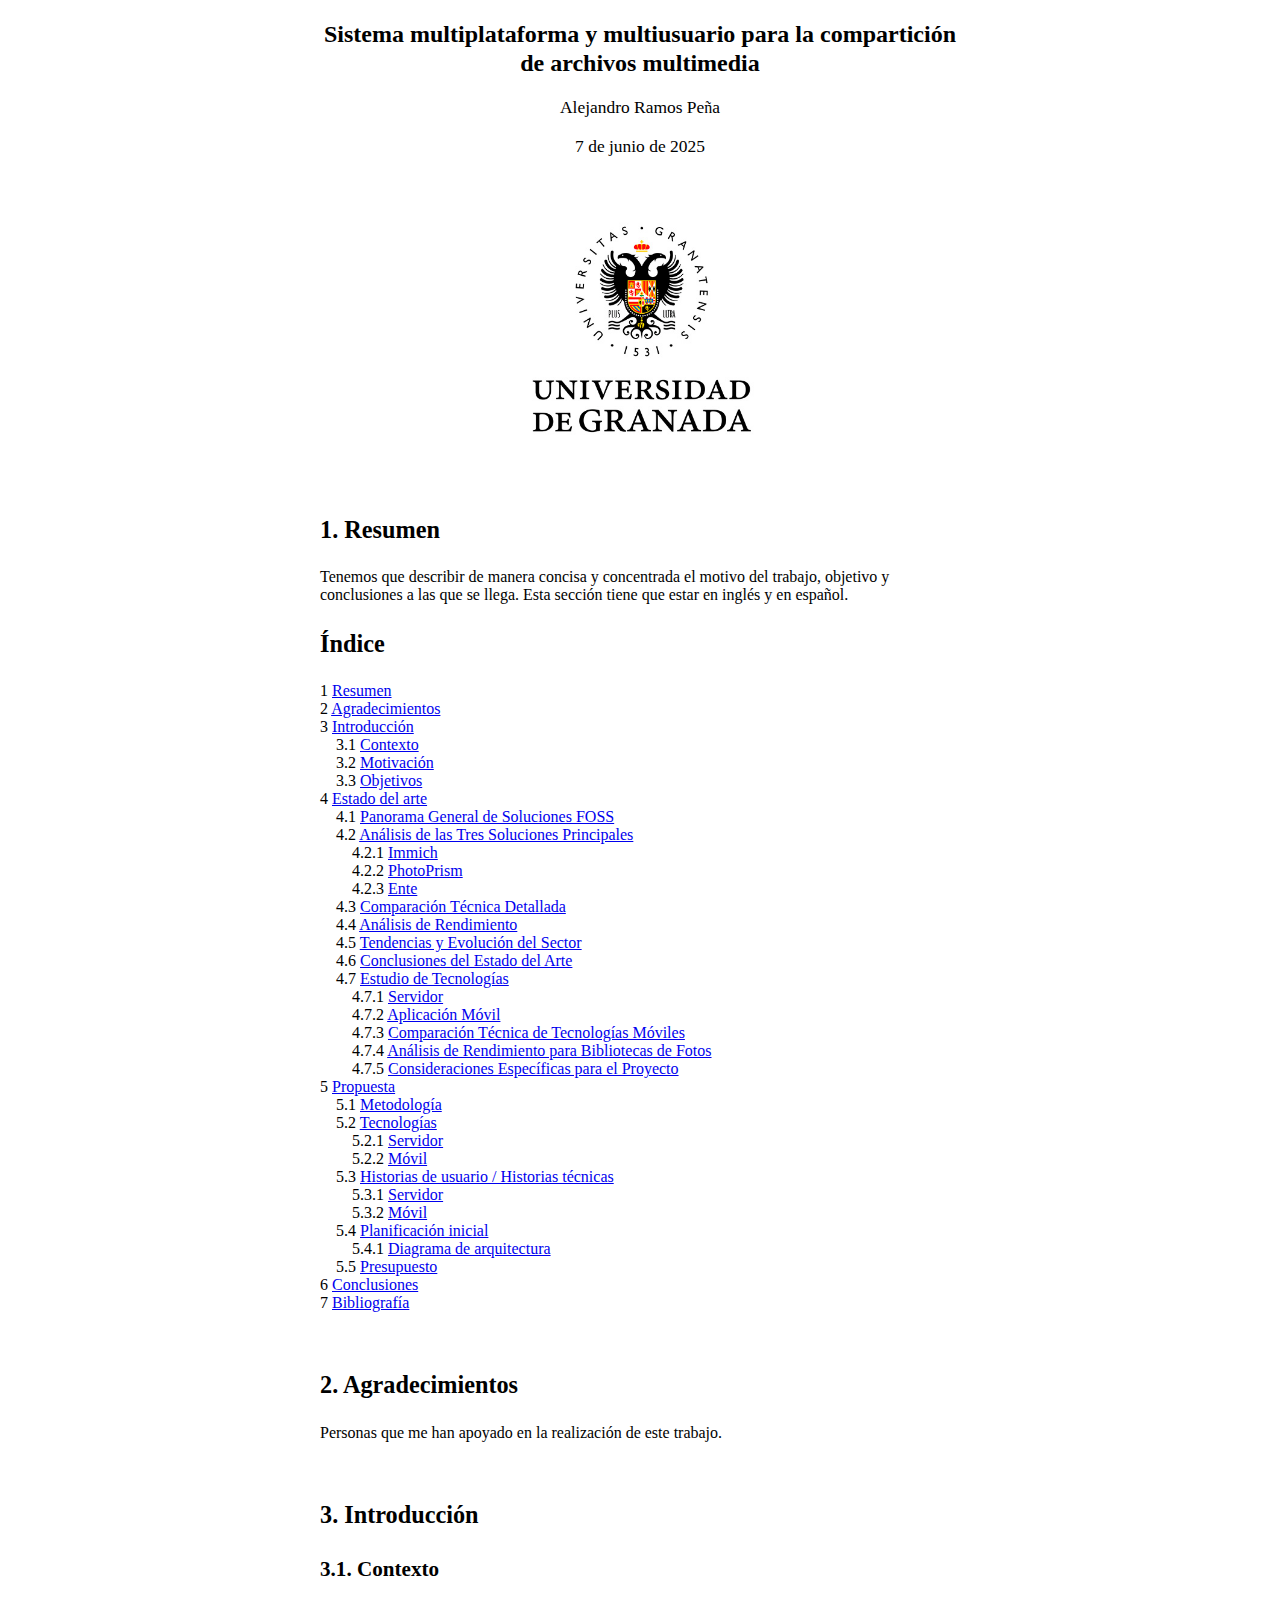
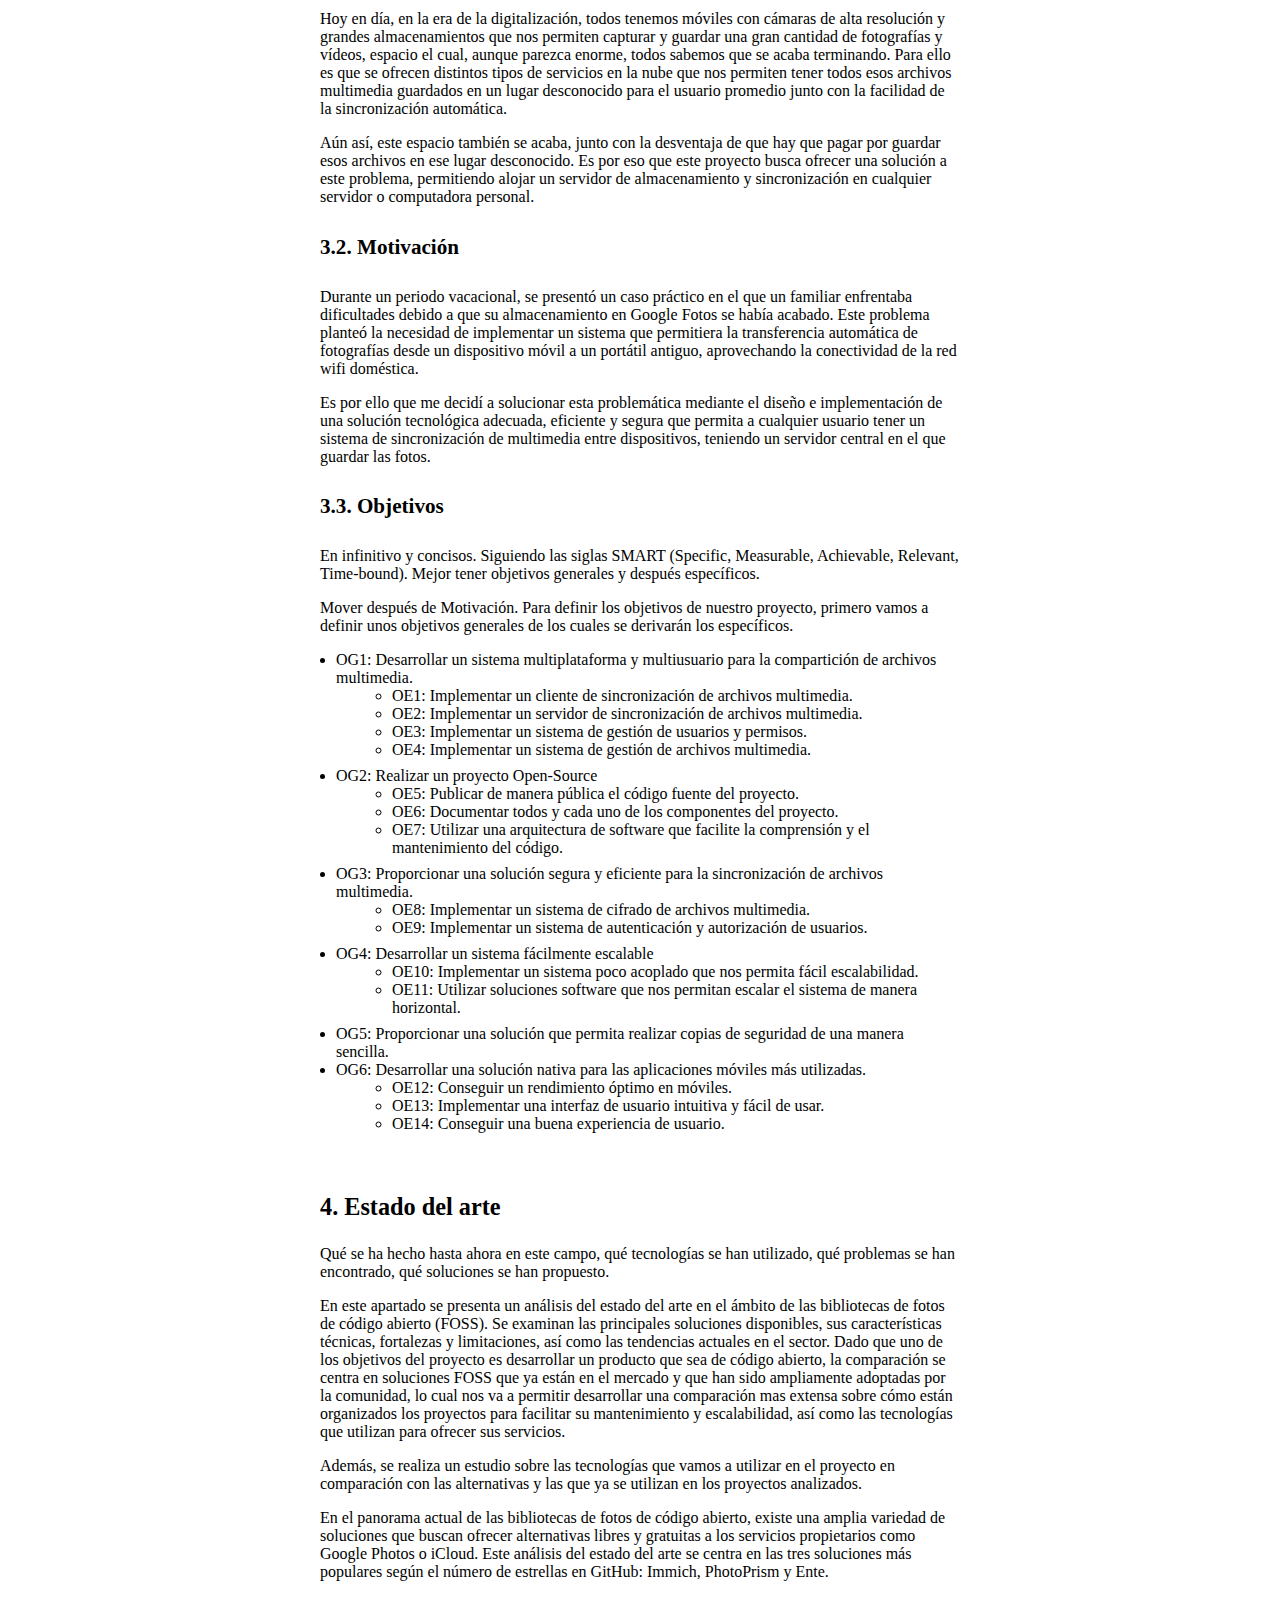
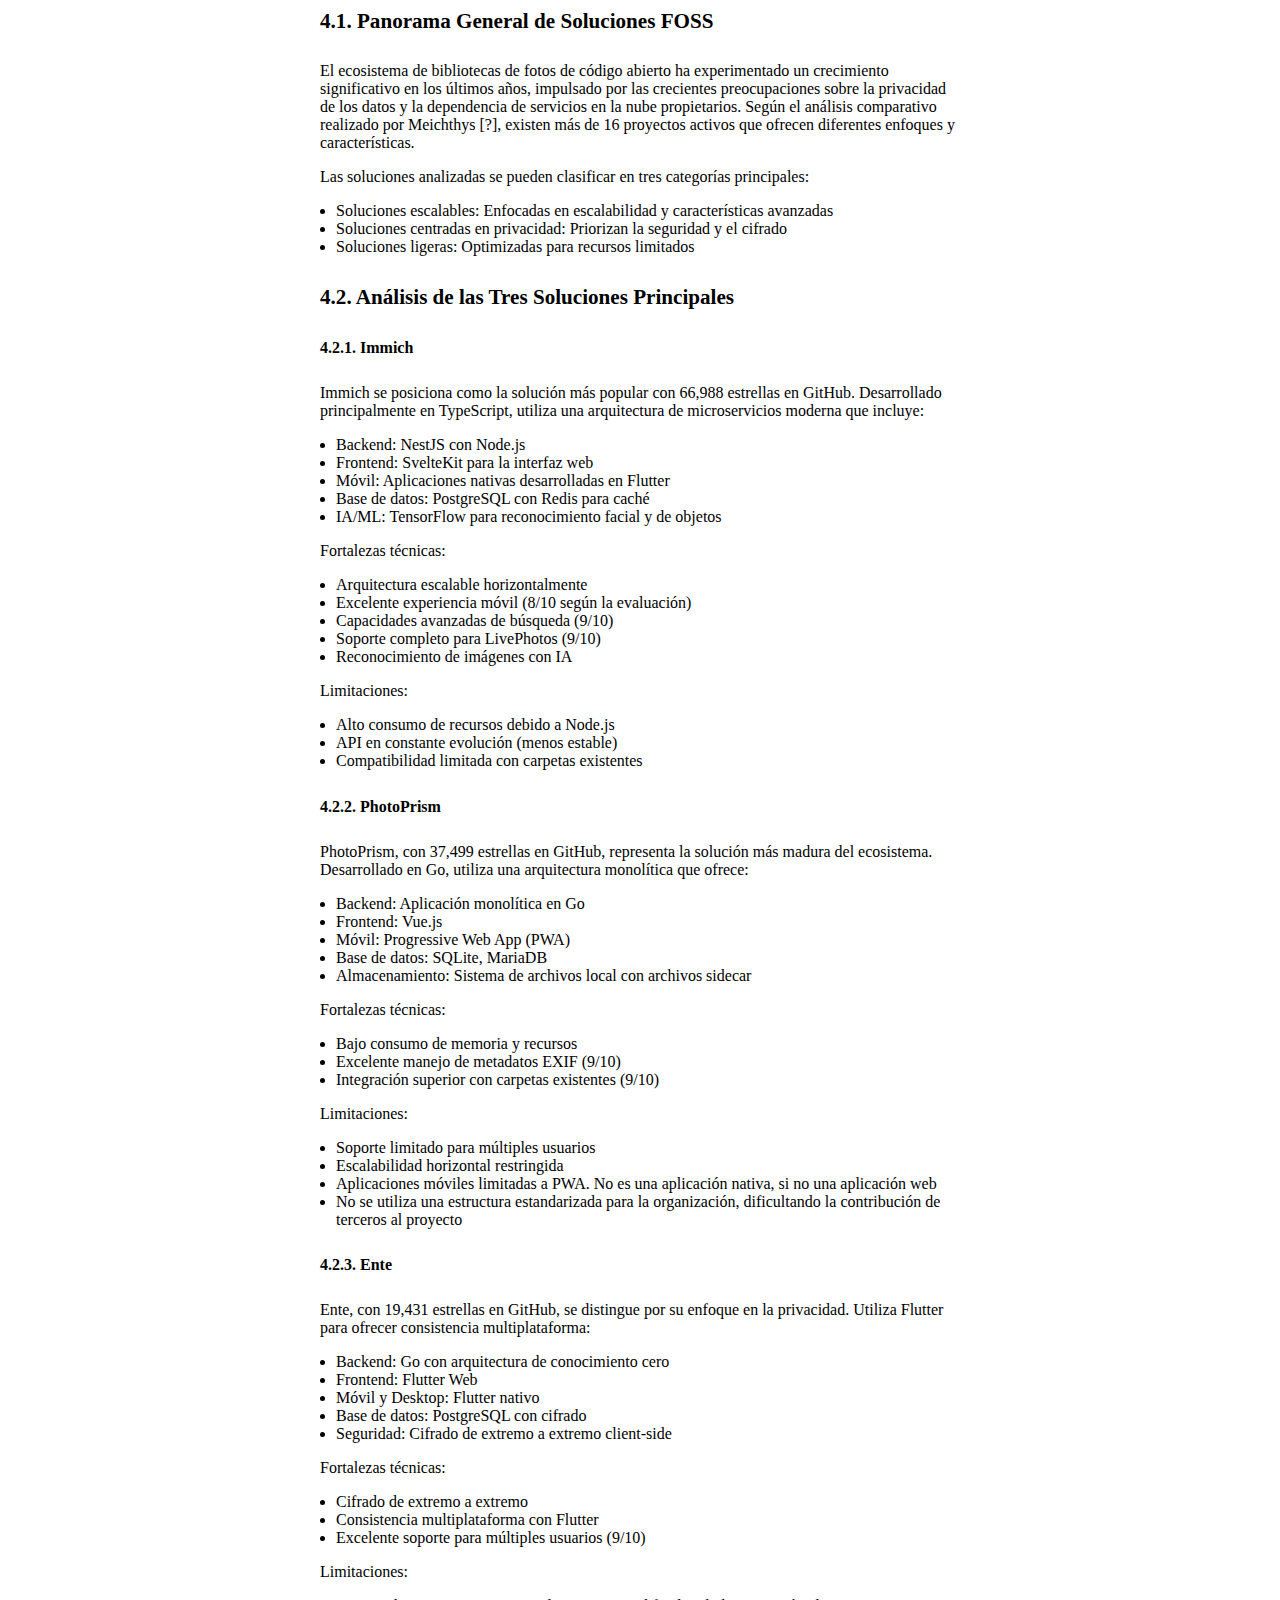
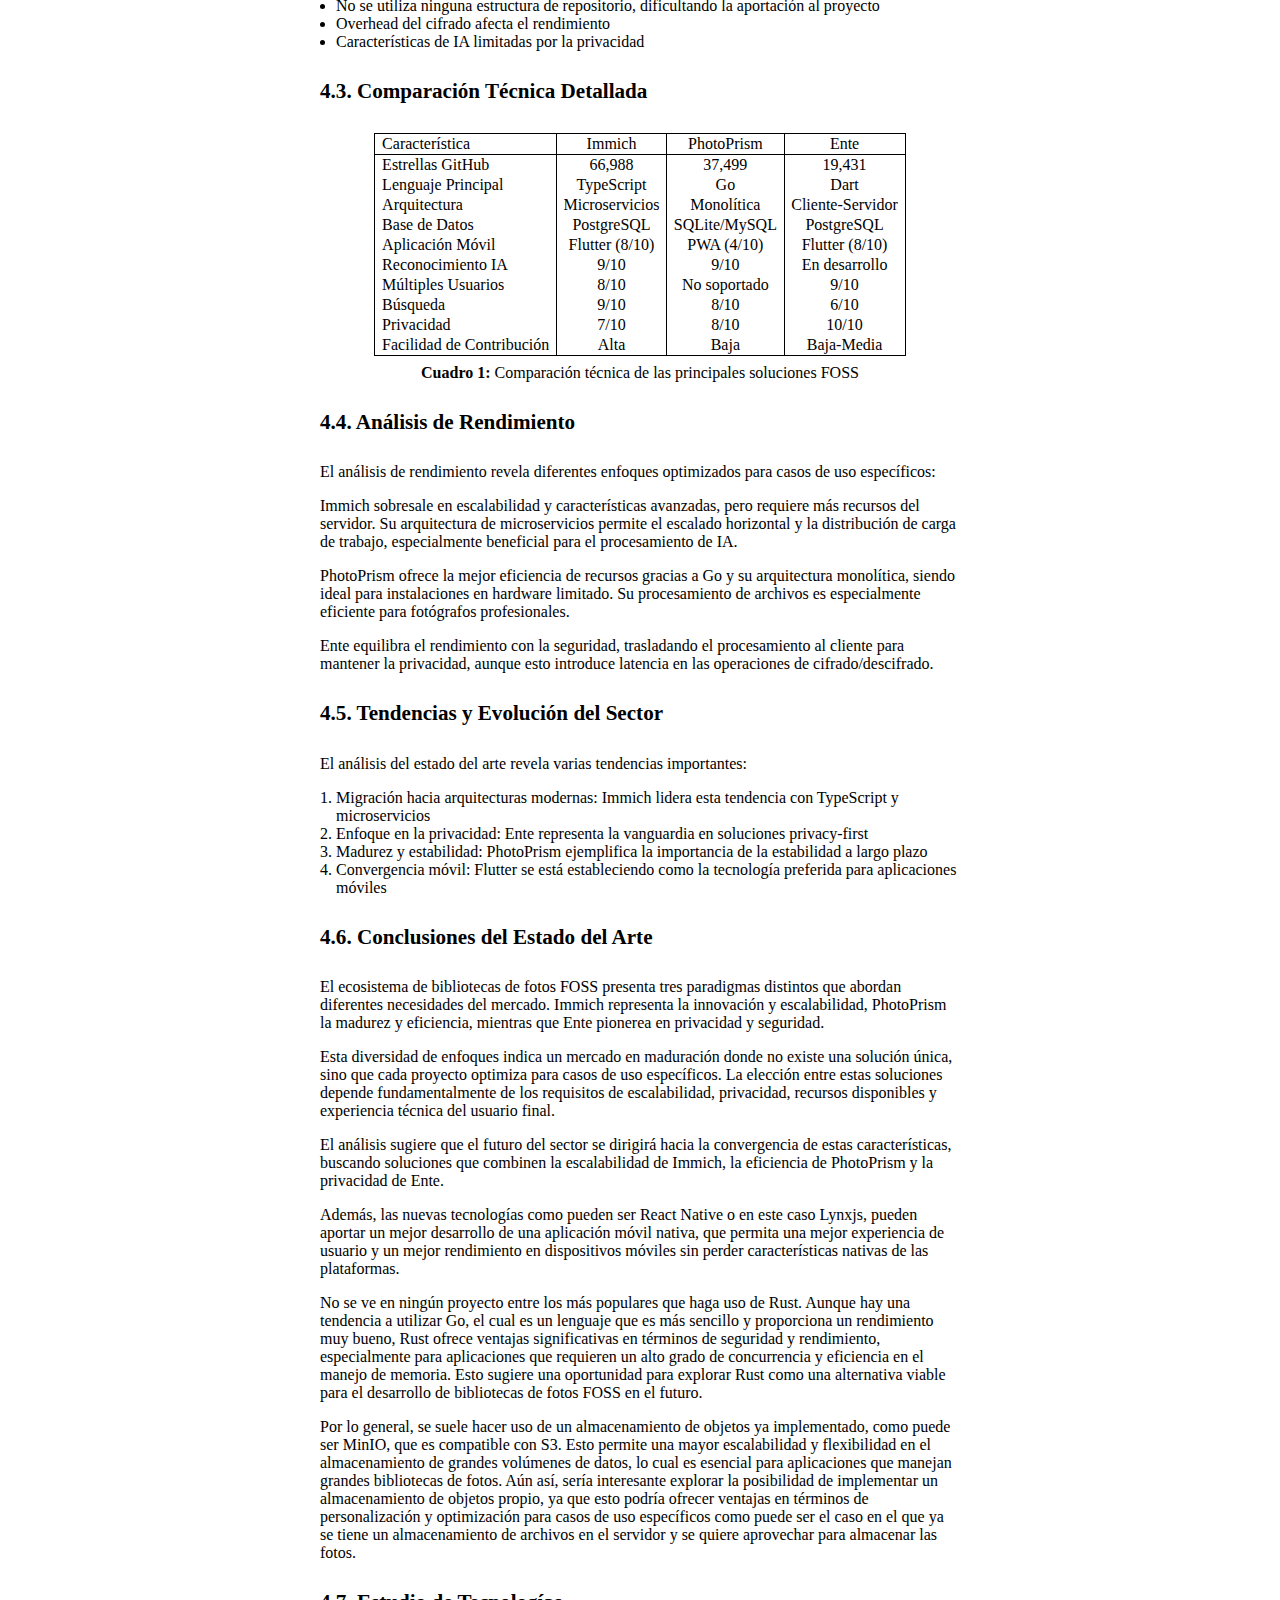
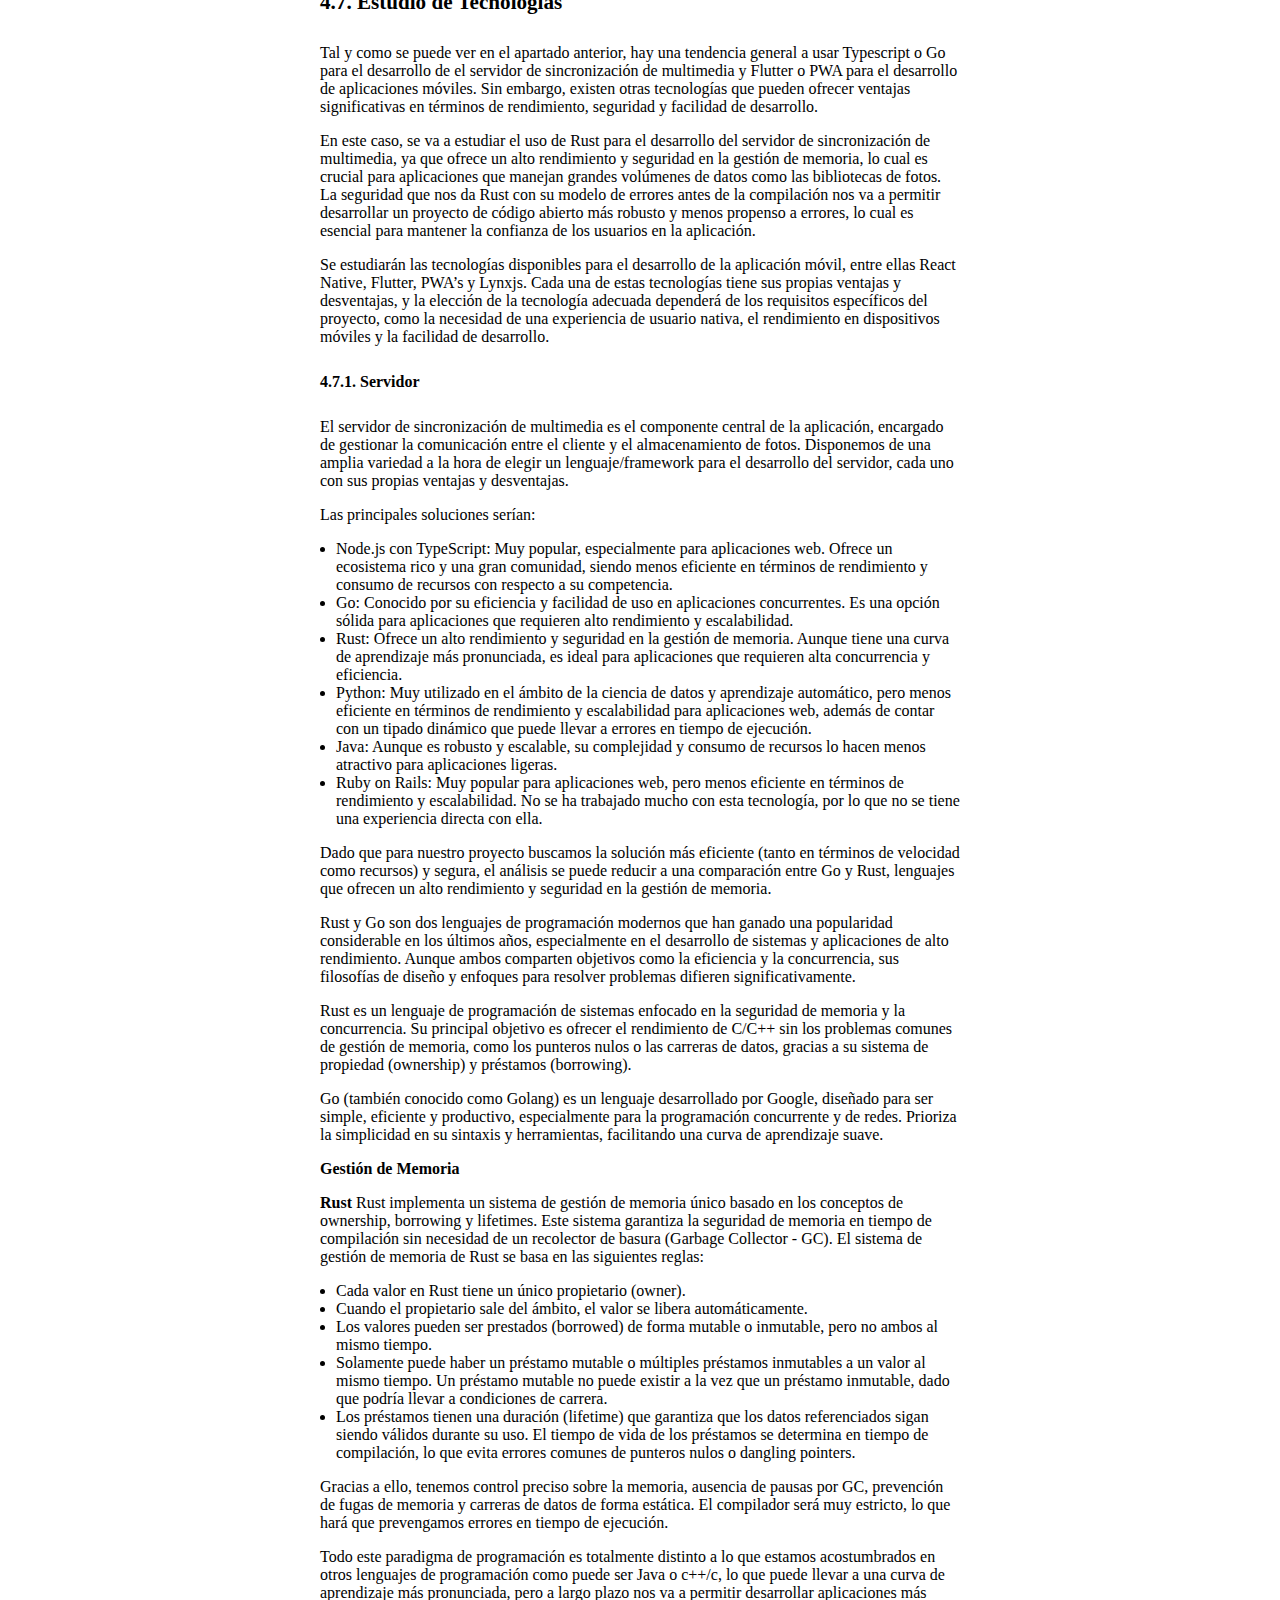
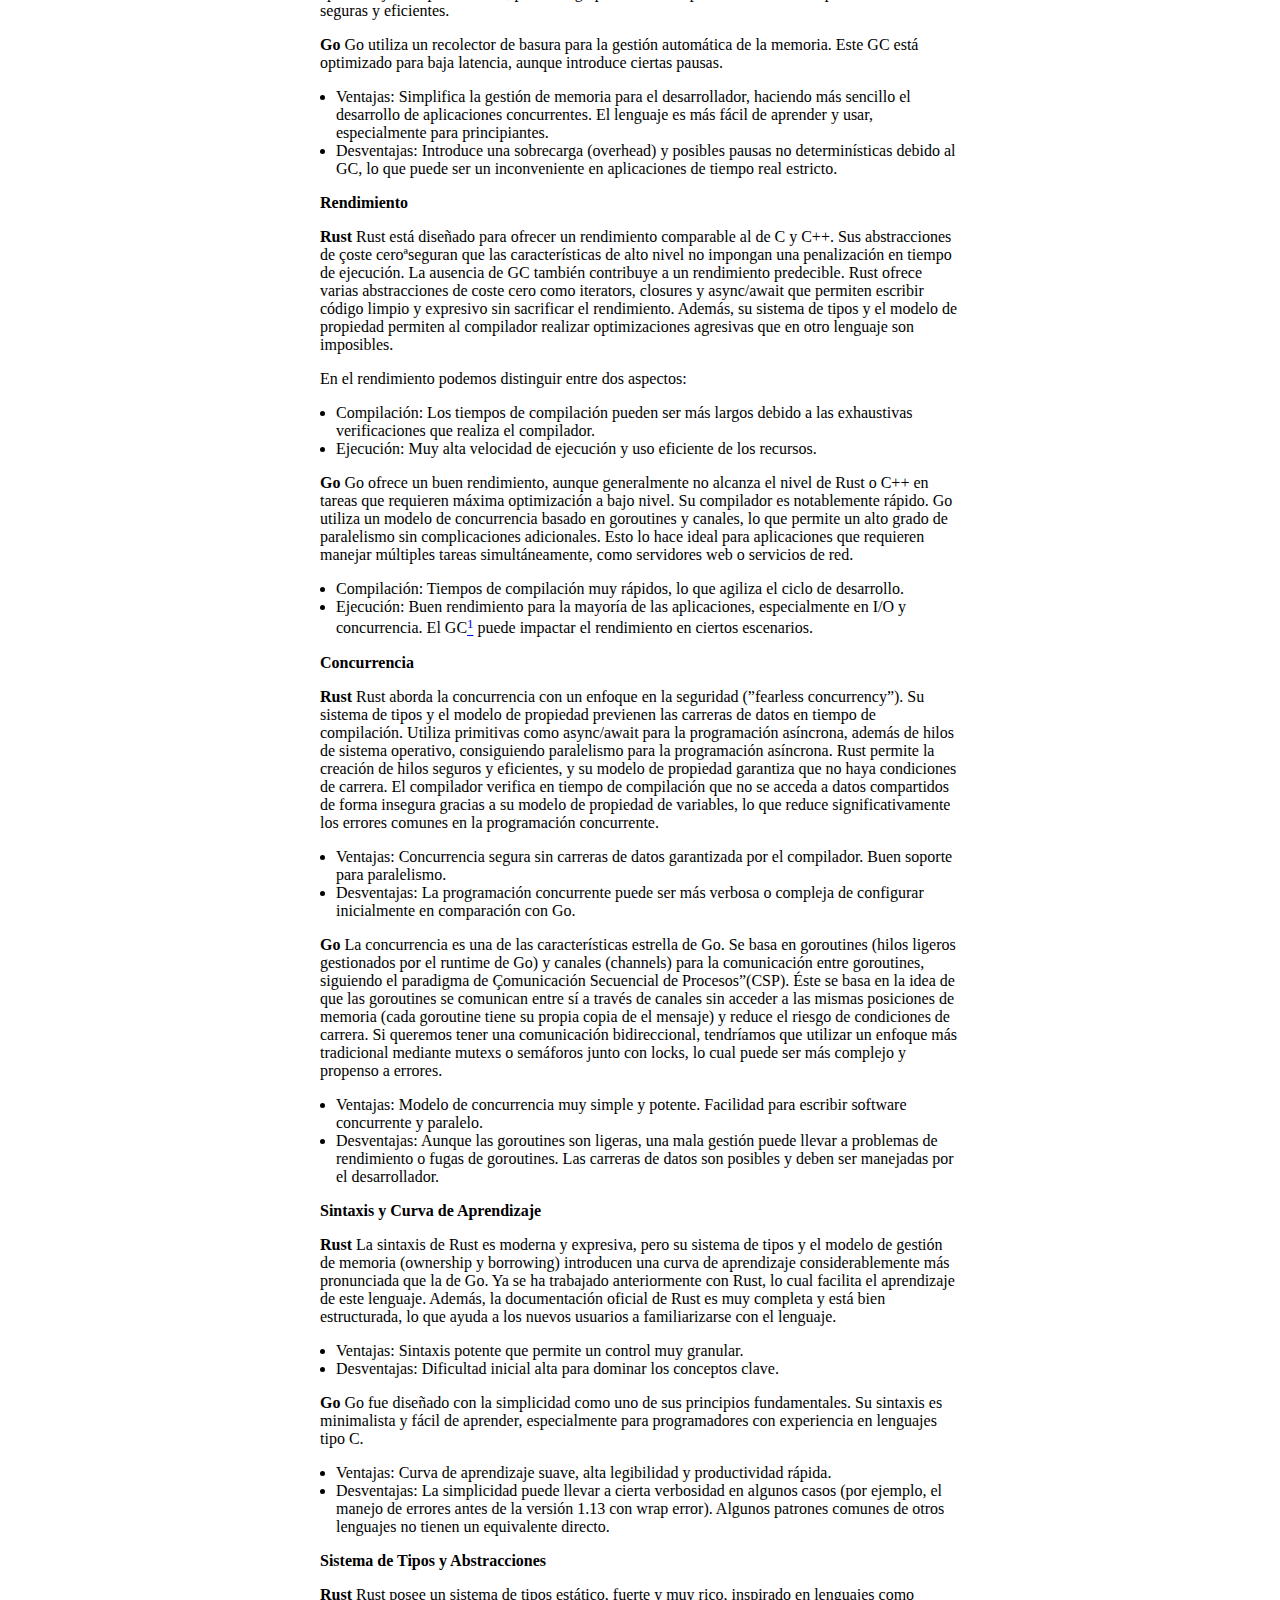
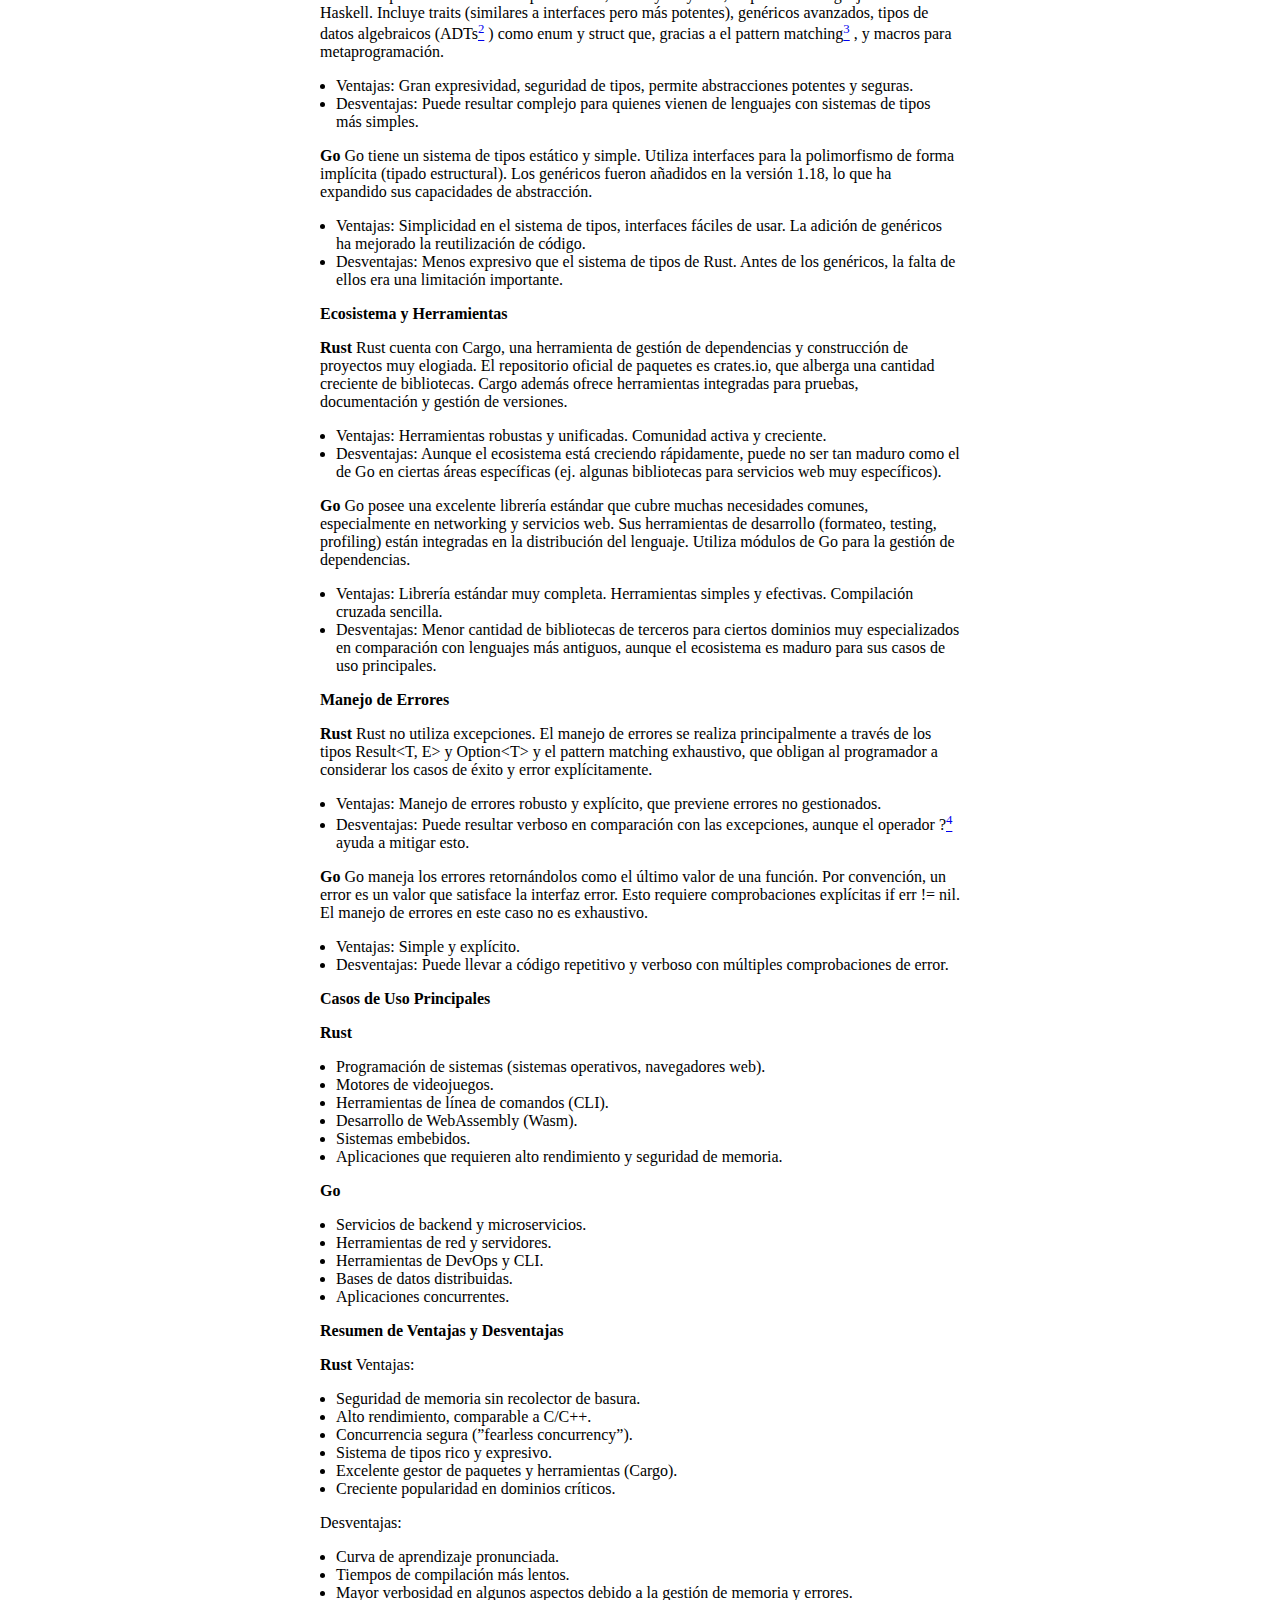
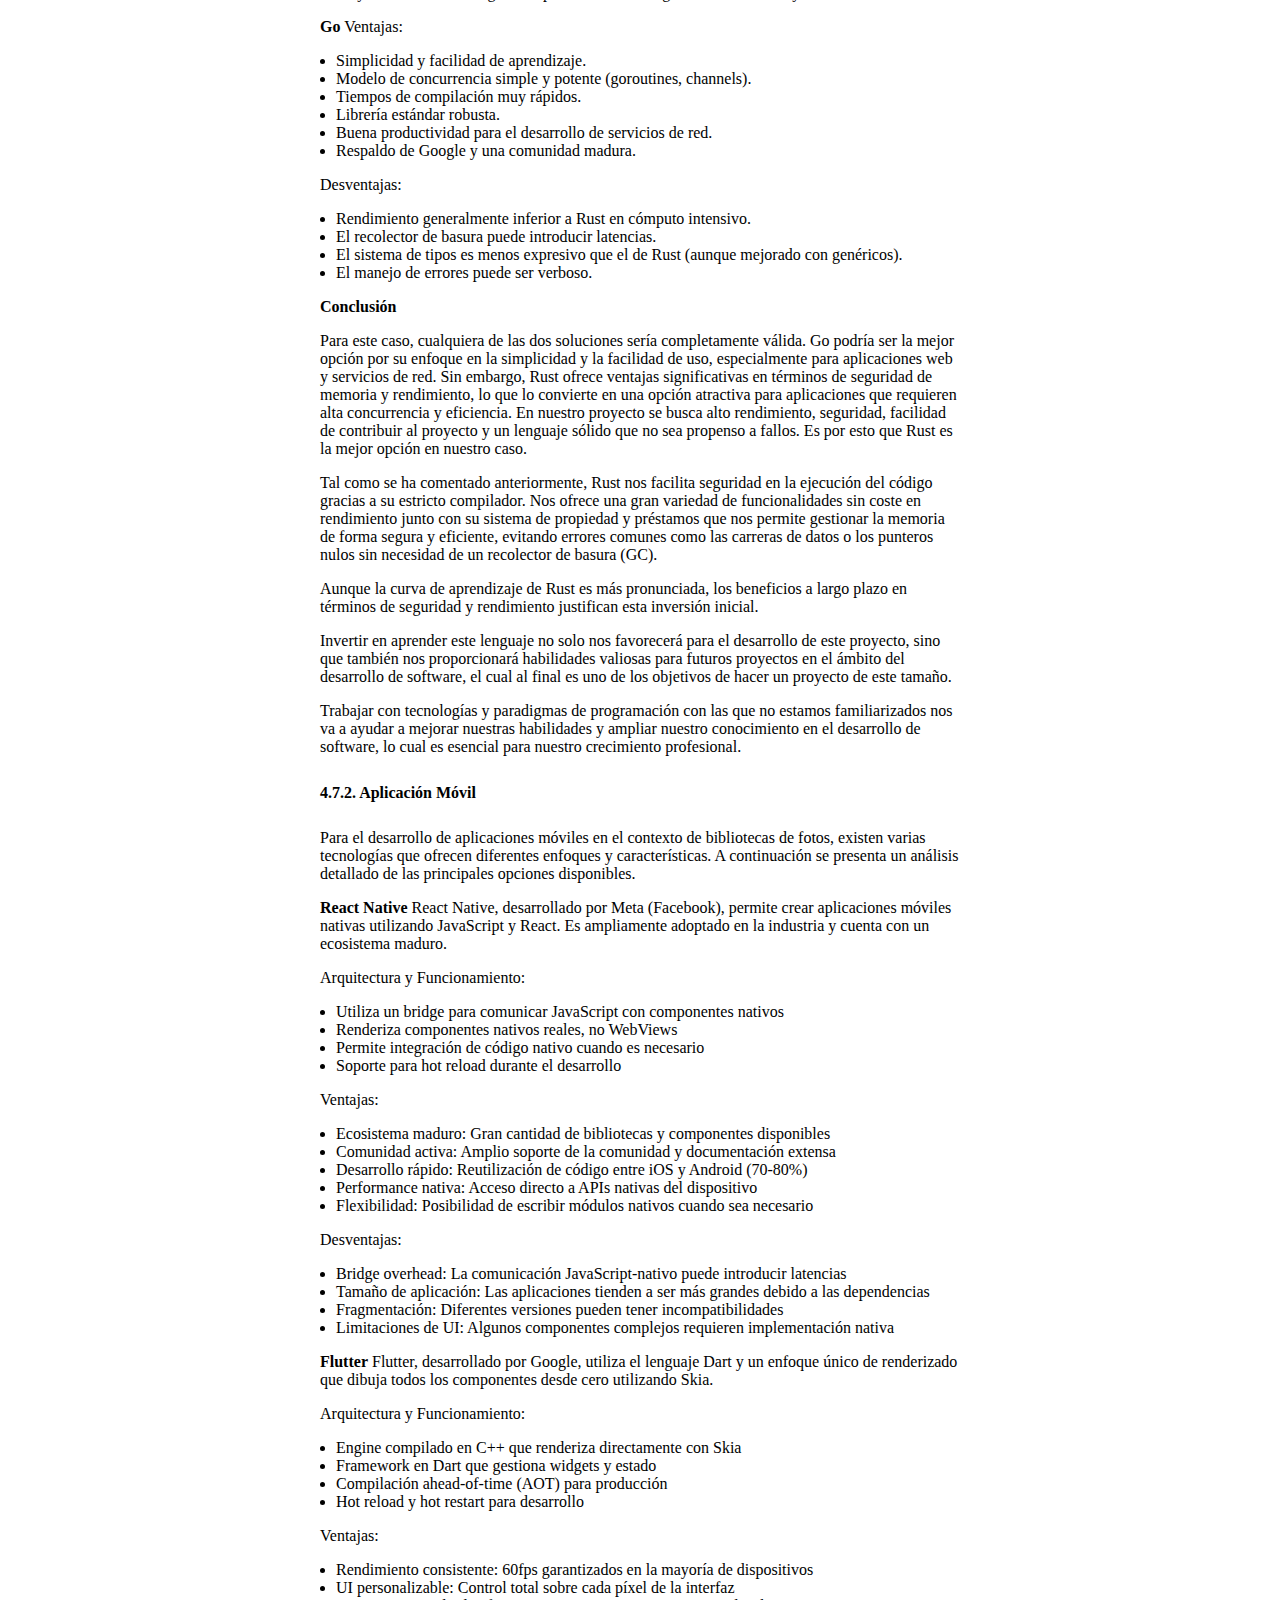
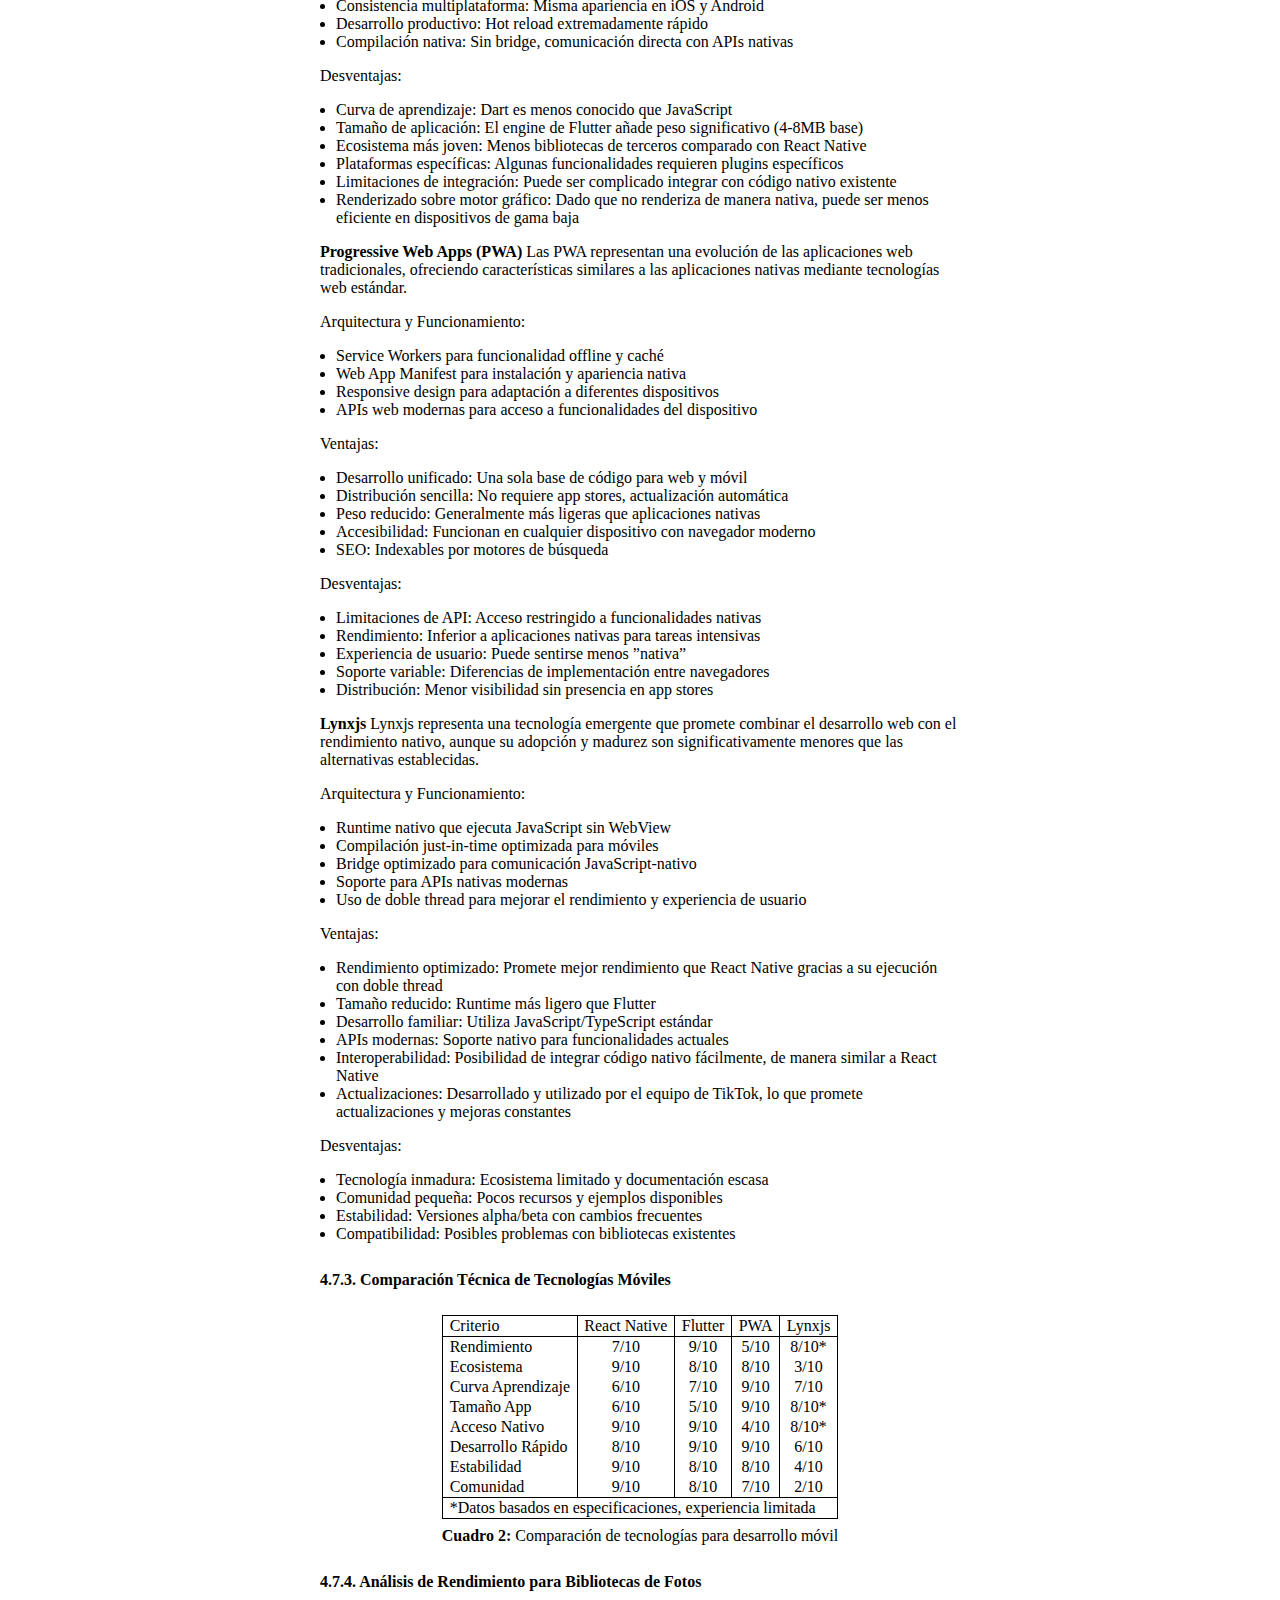
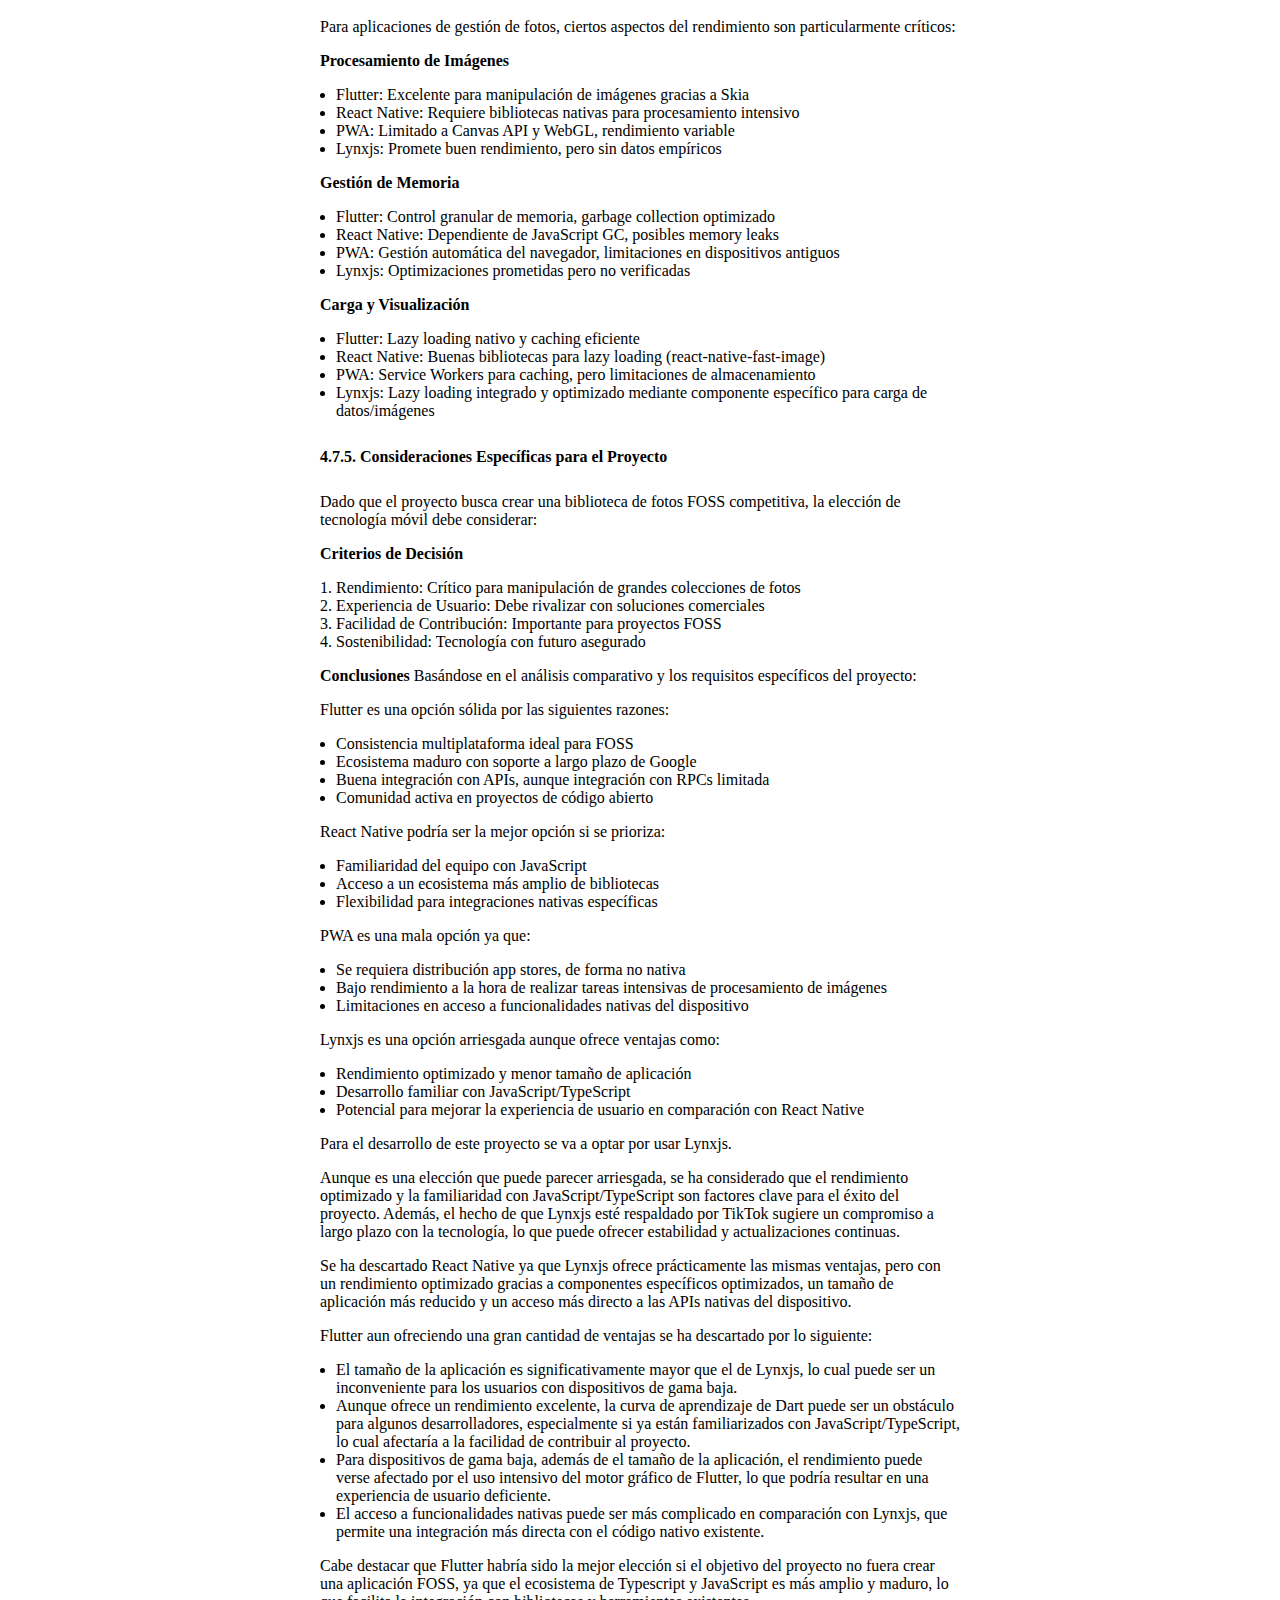
<file: main.html>
<!DOCTYPE html> 
<html lang='es' xml:lang='es'> 
<head> <title>Sistema multiplataforma y multiusuario para la comparticin de archivos multimedia</title> 
<meta charset='utf-8' /> 
<meta content='TeX4ht (https://tug.org/tex4ht/)' name='generator' /> 
<meta content='width=device-width,initial-scale=1' name='viewport' /> 
<link href='main.css' rel='stylesheet' type='text/css' /> 
<meta content='main.tex' name='src' /> 
</head><body>
<div class='maketitle'>
                                                                                 
                                                                                 
                                                                                 
                                                                                 

<h2 class='titleHead'>Sistema multiplataforma y multiusuario para la compartición
de archivos multimedia</h2>
 <div class='author'><span class='cmr-12'>Alejandro Ramos Pe</span>ñ<span class='cmr-12'>a</span></div>
<br />
<div class='date'><span class='cmr-12'>7 de junio de 2025</span></div>
</div><figure class='figure'> 

                                                                                 
                                                                                 
                                                                                 
                                                                                 
<!-- l. 64 --><p class='noindent'><img alt='PIC' src='./images/logo-ugr.jpg' style='width:47.04%' />
                                                                                 
                                                                                 
</p>
</figure>
                                                                                 
                                                                                 
<!-- l. 1 --><p class='noindent'>
                                                                                 
                                                                                 
</p><!-- l. 3 --><p class='noindent'> 
                                                                                 
                                                                                 

</p>
<h3 class='sectionHead' id='resumen'><span class='titlemark'>1.   </span> <a id='x1-10001'></a>Resumen</h3>
<!-- l. 5 --><p class='noindent'>Tenemos que describir de manera concisa y concentrada el motivo del trabajo, objetivo y conclusiones a
las que se llega. Esta sección tiene que estar en inglés y en español.
                                                                                 
                                                                                 

</p>
<h3 class='likesectionHead' id='indice'><a id='x1-2000'></a>Índice</h3>
<div class='tableofcontents'>
<span class='sectionToc'>1 <a href='#resumen' id='QQ2-1-1'>Resumen</a></span>
<br /><span class='sectionToc'>2 <a href='#agradecimientos' id='QQ2-1-3'>Agradecimientos</a></span>
<br /><span class='sectionToc'>3 <a href='#introduccion' id='QQ2-1-4'>Introducción</a></span>
<br /><span class='subsectionToc'>3.1 <a href='#contexto' id='QQ2-1-5'>Contexto</a></span>
<br /><span class='subsectionToc'>3.2 <a href='#motivacion' id='QQ2-1-6'>Motivación</a></span>
<br /><span class='subsectionToc'>3.3 <a href='#objetivos' id='QQ2-1-7'>Objetivos</a></span>
<br /><span class='sectionToc'>4 <a href='#estado-del-arte' id='QQ2-1-8'>Estado del arte</a></span>
<br /><span class='subsectionToc'>4.1 <a href='#panorama-general-de-soluciones-foss' id='QQ2-1-9'>Panorama General de Soluciones FOSS</a></span>
<br /><span class='subsectionToc'>4.2 <a href='#analisis-de-las-tres-soluciones-principales' id='QQ2-1-10'>Análisis de las Tres Soluciones Principales</a></span>
<br /><span class='subsubsectionToc'>4.2.1 <a href='#immich' id='QQ2-1-11'>Immich</a></span>
<br /><span class='subsubsectionToc'>4.2.2 <a href='#photoprism' id='QQ2-1-12'>PhotoPrism</a></span>
<br /><span class='subsubsectionToc'>4.2.3 <a href='#ente' id='QQ2-1-13'>Ente</a></span>
<br /><span class='subsectionToc'>4.3 <a href='#comparacion-tecnica-detallada' id='QQ2-1-14'>Comparación Técnica Detallada</a></span>
<br /><span class='subsectionToc'>4.4 <a href='#analisis-de-rendimiento' id='QQ2-1-16'>Análisis de Rendimiento</a></span>
<br /><span class='subsectionToc'>4.5 <a href='#tendencias-y-evolucion-del-sector' id='QQ2-1-17'>Tendencias y Evolución del Sector</a></span>
<br /><span class='subsectionToc'>4.6 <a href='#conclusiones-del-estado-del-arte' id='QQ2-1-18'>Conclusiones del Estado del Arte</a></span>
<br /><span class='subsectionToc'>4.7 <a href='#estudio-de-tecnologias' id='QQ2-1-19'>Estudio de Tecnologías</a></span>
<br /><span class='subsubsectionToc'>4.7.1 <a href='#servidor' id='QQ2-1-20'>Servidor</a></span>
<br /><span class='subsubsectionToc'>4.7.2 <a href='#aplicacion-movil' id='QQ2-1-50'>Aplicación Móvil</a></span>
<br /><span class='subsubsectionToc'>4.7.3 <a href='#comparacion-tecnica-de-tecnologias-moviles' id='QQ2-1-55'>Comparación Técnica de Tecnologías Móviles</a></span>
<br /><span class='subsubsectionToc'>4.7.4 <a href='#analisis-de-rendimiento-para-bibliotecas-de-fotos' id='QQ2-1-57'>Análisis de Rendimiento para Bibliotecas de Fotos</a></span>
<br /><span class='subsubsectionToc'>4.7.5 <a href='#consideraciones-especificas-para-el-proyecto' id='QQ2-1-61'>Consideraciones Específicas para el Proyecto</a></span>
<br /><span class='sectionToc'>5 <a href='#propuesta' id='QQ2-1-65'>Propuesta</a></span>
<br /><span class='subsectionToc'>5.1 <a href='#metodologia' id='QQ2-1-66'>Metodología</a></span>
<br /><span class='subsectionToc'>5.2 <a href='#tecnologias' id='QQ2-1-67'>Tecnologías</a></span>
<br /><span class='subsubsectionToc'>5.2.1 <a href='#servidor1' id='QQ2-1-68'>Servidor</a></span>
<br /><span class='subsubsectionToc'>5.2.2 <a href='#movil' id='QQ2-1-69'>Móvil</a></span>
<br /><span class='subsectionToc'>5.3 <a href='#historias-de-usuario-historias-tecnicas' id='QQ2-1-71'>Historias de usuario / Historias técnicas</a></span>
<br /><span class='subsubsectionToc'>5.3.1 <a href='#servidor2' id='QQ2-1-72'>Servidor</a></span>
<br /><span class='subsubsectionToc'>5.3.2 <a href='#movil1' id='QQ2-1-73'>Móvil</a></span>
<br /><span class='subsectionToc'>5.4 <a href='#planificacion-inicial' id='QQ2-1-74'>Planificación inicial</a></span>
<br /><span class='subsubsectionToc'>5.4.1 <a href='#diagrama-de-arquitectura' id='QQ2-1-75'>Diagrama de arquitectura</a></span>
<br /><span class='subsectionToc'>5.5 <a href='#presupuesto' id='QQ2-1-77'>Presupuesto</a></span>
<br /><span class='sectionToc'>6 <a href='#conclusiones1' id='QQ2-1-78'>Conclusiones</a></span>
<br /><span class='sectionToc'>7 <a href='#bibliografia' id='QQ2-1-79'>Bibliografía</a></span>
</div>
                                                                                 
                                                                                 
<!-- l. 1 --><p class='noindent'>
                                                                                 
                                                                                 
</p><!-- l. 3 --><p class='noindent'> 
                                                                                 
                                                                                 

</p>
<h3 class='sectionHead' id='agradecimientos'><span class='titlemark'>2.   </span> <a id='x1-30002'></a>Agradecimientos</h3>
<!-- l. 5 --><p class='noindent'>Personas que me han apoyado en la realización de este trabajo.
</p><!-- l. 1 --><p class='noindent'>
                                                                                 
                                                                                 
</p><!-- l. 3 --><p class='noindent'> 
                                                                                 
                                                                                 

</p>
<h3 class='sectionHead' id='introduccion'><span class='titlemark'>3.   </span> <a id='x1-40003'></a>Introducción</h3>

<h4 class='subsectionHead' id='contexto'><span class='titlemark'>3.1.   </span> <a id='x1-50003.1'></a>Contexto</h4>
<!-- l. 7 --><p class='noindent'>Hoy en día, en la era de la digitalización, todos tenemos móviles con cámaras de alta resolución y grandes
almacenamientos que nos permiten capturar y guardar una gran cantidad de fotografías y vídeos, espacio
el cual, aunque parezca enorme, todos sabemos que se acaba terminando. Para ello es que se ofrecen
distintos tipos de servicios en la nube que nos permiten tener todos esos archivos multimedia guardados
en un lugar desconocido para el usuario promedio junto con la facilidad de la sincronización
automática.
</p><!-- l. 9 --><p class='noindent'>Aún así, este espacio también se acaba, junto con la desventaja de que hay que pagar por guardar esos
archivos en ese lugar desconocido. Es por eso que este proyecto busca ofrecer una solución a este problema,
permitiendo alojar un servidor de almacenamiento y sincronización en cualquier servidor o computadora
personal.

</p>
<h4 class='subsectionHead' id='motivacion'><span class='titlemark'>3.2.   </span> <a id='x1-60003.2'></a>Motivación</h4>
<!-- l. 12 --><p class='noindent'>Durante un periodo vacacional, se presentó un caso práctico en el que un familiar enfrentaba dificultades
debido a que su almacenamiento en Google Fotos se había acabado. Este problema planteó la
necesidad de implementar un sistema que permitiera la transferencia automática de fotografías
desde un dispositivo móvil a un portátil antiguo, aprovechando la conectividad de la red wifi
doméstica.
</p><!-- l. 14 --><p class='noindent'>Es por ello que me decidí a solucionar esta problemática mediante el diseño e implementación de una solución
tecnológica adecuada, eficiente y segura que permita a cualquier usuario tener un sistema de
sincronización de multimedia entre dispositivos, teniendo un servidor central en el que guardar las
fotos.

</p>
<h4 class='subsectionHead' id='objetivos'><span class='titlemark'>3.3.   </span> <a id='x1-70003.3'></a>Objetivos</h4>
<!-- l. 17 --><p class='noindent'>En infinitivo y concisos. Siguiendo las siglas SMART (Specific, Measurable, Achievable, Relevant,
Time-bound). Mejor tener objetivos generales y después específicos.
</p><!-- l. 20 --><p class='noindent'>Mover después de Motivación. Para definir los objetivos de nuestro proyecto, primero vamos a definir unos
objetivos generales de los cuales se derivarán los específicos. </p>
     <ul class='itemize1'>
     <li class='itemize'>
     <!-- l. 23 --><p class='noindent'>OG1: Desarrollar un sistema multiplataforma y multiusuario para la compartición de archivos
     multimedia. </p>
         <ul class='itemize2'>
         <li class='itemize'>OE1: Implementar un cliente de sincronización de archivos multimedia.
                                                                                 
                                                                                 
         </li>
         <li class='itemize'>OE2: Implementar un servidor de sincronización de archivos multimedia.
         </li>
         <li class='itemize'>OE3: Implementar un sistema de gestión de usuarios y permisos.
         </li>
         <li class='itemize'>OE4: Implementar un sistema de gestión de archivos multimedia.</li></ul>
     </li>
     <li class='itemize'>
     <!-- l. 30 --><p class='noindent'>OG2: Realizar un proyecto Open-Source </p>
         <ul class='itemize2'>
         <li class='itemize'>OE5: Publicar de manera pública el código fuente del proyecto.
         </li>
         <li class='itemize'>OE6: Documentar todos y cada uno de los componentes del proyecto.
         </li>
         <li class='itemize'>OE7: Utilizar una arquitectura de software que facilite la comprensión y el mantenimiento
         del código.</li></ul>
     </li>
     <li class='itemize'>
     <!-- l. 36 --><p class='noindent'>OG3: Proporcionar una solución segura y eficiente para la sincronización de archivos multimedia.
     </p>
         <ul class='itemize2'>
         <li class='itemize'>OE8: Implementar un sistema de cifrado de archivos multimedia.
         </li>
         <li class='itemize'>OE9: Implementar un sistema de autenticación y autorización de usuarios.</li></ul>
     </li>
     <li class='itemize'>
     <!-- l. 41 --><p class='noindent'>OG4: Desarrollar un sistema fácilmente escalable </p>
         <ul class='itemize2'>
         <li class='itemize'>OE10: Implementar un sistema poco acoplado que nos permita fácil escalabilidad.
         </li>
         <li class='itemize'>OE11:  Utilizar  soluciones  software  que  nos  permitan  escalar  el  sistema  de  manera
         horizontal.</li></ul>
     </li>
     <li class='itemize'>OG5: Proporcionar una solución que permita realizar copias de seguridad de una manera
     sencilla.
     </li>
     <li class='itemize'>
     <!-- l. 47 --><p class='noindent'>OG6: Desarrollar una solución nativa para las aplicaciones móviles más utilizadas. </p>
                                                                                 
                                                                                 
         <ul class='itemize2'>
         <li class='itemize'>OE12: Conseguir un rendimiento óptimo en móviles.
         </li>
         <li class='itemize'>OE13: Implementar una interfaz de usuario intuitiva y fácil de usar.
         </li>
         <li class='itemize'>OE14: Conseguir una buena experiencia de usuario.</li></ul>
     </li></ul>
<!-- l. 1 --><p class='noindent'>
                                                                                 
                                                                                 
</p><!-- l. 3 --><p class='noindent'> 
                                                                                 
                                                                                 

</p>
<h3 class='sectionHead' id='estado-del-arte'><span class='titlemark'>4.   </span> <a id='x1-80004'></a>Estado del arte</h3>
<!-- l. 5 --><p class='noindent'>Qué se ha hecho hasta ahora en este campo, qué tecnologías se han utilizado, qué problemas se han
encontrado, qué soluciones se han propuesto.
</p><!-- l. 17 --><p class='noindent'>En este apartado se presenta un análisis del estado del arte en el ámbito de las bibliotecas de fotos de código
abierto (FOSS). Se examinan las principales soluciones disponibles, sus características técnicas, fortalezas y
limitaciones, así como las tendencias actuales en el sector. Dado que uno de los objetivos del proyecto es
desarrollar un producto que sea de código abierto, la comparación se centra en soluciones FOSS que ya están
en el mercado y que han sido ampliamente adoptadas por la comunidad, lo cual nos va a
permitir desarrollar una comparación mas extensa sobre cómo están organizados los proyectos para
facilitar su mantenimiento y escalabilidad, así como las tecnologías que utilizan para ofrecer sus
servicios.
</p><!-- l. 21 --><p class='noindent'>Además, se realiza un estudio sobre las tecnologías que vamos a utilizar en el proyecto en comparación con
las alternativas y las que ya se utilizan en los proyectos analizados.
</p><!-- l. 23 --><p class='noindent'>En el panorama actual de las bibliotecas de fotos de código abierto, existe una amplia variedad de
soluciones que buscan ofrecer alternativas libres y gratuitas a los servicios propietarios como Google
Photos o iCloud. Este análisis del estado del arte se centra en las tres soluciones más populares según el
número de estrellas en GitHub: Immich, PhotoPrism y Ente.

</p>
<h4 class='subsectionHead' id='panorama-general-de-soluciones-foss'><span class='titlemark'>4.1.   </span> <a id='x1-90004.1'></a>Panorama General de Soluciones FOSS</h4>
<!-- l. 27 --><p class='noindent'>El ecosistema de bibliotecas de fotos de código abierto ha experimentado un crecimiento significativo en los
últimos años, impulsado por las crecientes preocupaciones sobre la privacidad de los datos y la dependencia
de servicios en la nube propietarios. Según el análisis comparativo realizado por Meichthys <span class='cite'>[<span class='cmbx-10'>?</span>]</span>, existen más de
16 proyectos activos que ofrecen diferentes enfoques y características.
</p><!-- l. 29 --><p class='noindent'>Las soluciones analizadas se pueden clasificar en tres categorías principales: </p>
     <ul class='itemize1'>
     <li class='itemize'><span class='cmbx-10'>Soluciones escalables</span>: Enfocadas en escalabilidad y características avanzadas
     </li>
     <li class='itemize'><span class='cmbx-10'>Soluciones centradas en privacidad</span>: Priorizan la seguridad y el cifrado
     </li>
     <li class='itemize'><span class='cmbx-10'>Soluciones ligeras</span>: Optimizadas para recursos limitados</li></ul>

<h4 class='subsectionHead' id='analisis-de-las-tres-soluciones-principales'><span class='titlemark'>4.2.   </span> <a id='x1-100004.2'></a>Análisis de las Tres Soluciones Principales</h4>

<h5 class='subsubsectionHead' id='immich'><span class='titlemark'>4.2.1.   </span> <a id='x1-110004.2.1'></a>Immich</h5>
                                                                                 
                                                                                 
<!-- l. 40 --><p class='noindent'>Immich se posiciona como la solución más popular con 66,988 estrellas en GitHub. Desarrollado
principalmente en TypeScript, utiliza una arquitectura de microservicios moderna que incluye:
</p>
     <ul class='itemize1'>
     <li class='itemize'><span class='cmbx-10'>Backend</span>: NestJS con Node.js
     </li>
     <li class='itemize'><span class='cmbx-10'>Frontend</span>: SvelteKit para la interfaz web
     </li>
     <li class='itemize'><span class='cmbx-10'>M</span>ó<span class='cmbx-10'>vil</span>: Aplicaciones nativas desarrolladas en Flutter
     </li>
     <li class='itemize'><span class='cmbx-10'>Base de datos</span>: PostgreSQL con Redis para caché
     </li>
     <li class='itemize'><span class='cmbx-10'>IA/ML</span>: TensorFlow para reconocimiento facial y de objetos</li></ul>
<!-- l. 50 --><p class='noindent'><span class='cmbx-10'>Fortalezas t</span>é<span class='cmbx-10'>cnicas</span>: </p>
     <ul class='itemize1'>
     <li class='itemize'>Arquitectura escalable horizontalmente
     </li>
     <li class='itemize'>Excelente experiencia móvil (8/10 según la evaluación)
     </li>
     <li class='itemize'>Capacidades avanzadas de búsqueda (9/10)
     </li>
     <li class='itemize'>Soporte completo para LivePhotos (9/10)
     </li>
     <li class='itemize'>Reconocimiento de imágenes con IA</li></ul>
<!-- l. 59 --><p class='noindent'><span class='cmbx-10'>Limitaciones</span>: </p>
     <ul class='itemize1'>
     <li class='itemize'>Alto consumo de recursos debido a Node.js
     </li>
     <li class='itemize'>API en constante evolución (menos estable)
     </li>
     <li class='itemize'>Compatibilidad limitada con carpetas existentes</li></ul>

                                                                                 
                                                                                 
<h5 class='subsubsectionHead' id='photoprism'><span class='titlemark'>4.2.2.   </span> <a id='x1-120004.2.2'></a>PhotoPrism</h5>
<!-- l. 68 --><p class='noindent'>PhotoPrism, con 37,499 estrellas en GitHub, representa la solución más madura del ecosistema.
Desarrollado en Go, utiliza una arquitectura monolítica que ofrece:
</p>
     <ul class='itemize1'>
     <li class='itemize'><span class='cmbx-10'>Backend</span>: Aplicación monolítica en Go
     </li>
     <li class='itemize'><span class='cmbx-10'>Frontend</span>: Vue.js
     </li>
     <li class='itemize'><span class='cmbx-10'>M</span>ó<span class='cmbx-10'>vil</span>: Progressive Web App (PWA)
     </li>
     <li class='itemize'><span class='cmbx-10'>Base de datos</span>: SQLite, MariaDB
     </li>
     <li class='itemize'><span class='cmbx-10'>Almacenamiento</span>: Sistema de archivos local con archivos sidecar</li></ul>
<!-- l. 78 --><p class='noindent'><span class='cmbx-10'>Fortalezas t</span>é<span class='cmbx-10'>cnicas</span>: </p>
     <ul class='itemize1'>
     <li class='itemize'>Bajo consumo de memoria y recursos
     </li>
     <li class='itemize'>Excelente manejo de metadatos EXIF (9/10)
     </li>
     <li class='itemize'>Integración superior con carpetas existentes (9/10)</li></ul>
<!-- l. 85 --><p class='noindent'><span class='cmbx-10'>Limitaciones</span>: </p>
     <ul class='itemize1'>
     <li class='itemize'>Soporte limitado para múltiples usuarios
     </li>
     <li class='itemize'>Escalabilidad horizontal restringida
     </li>
     <li class='itemize'>Aplicaciones móviles limitadas a PWA. No es una aplicación nativa, si no una aplicación web
     </li>
     <li class='itemize'>No se utiliza una estructura estandarizada para la organización, dificultando la contribución de
     terceros al proyecto</li></ul>

                                                                                 
                                                                                 
<h5 class='subsubsectionHead' id='ente'><span class='titlemark'>4.2.3.   </span> <a id='x1-130004.2.3'></a>Ente</h5>
<!-- l. 95 --><p class='noindent'>Ente, con 19,431 estrellas en GitHub, se distingue por su enfoque en la privacidad. Utiliza Flutter para
ofrecer consistencia multiplataforma:
</p>
     <ul class='itemize1'>
     <li class='itemize'><span class='cmbx-10'>Backend</span>: Go con arquitectura de conocimiento cero
     </li>
     <li class='itemize'><span class='cmbx-10'>Frontend</span>: Flutter Web
     </li>
     <li class='itemize'><span class='cmbx-10'>M</span>ó<span class='cmbx-10'>vil y Desktop</span>: Flutter nativo
     </li>
     <li class='itemize'><span class='cmbx-10'>Base de datos</span>: PostgreSQL con cifrado
     </li>
     <li class='itemize'><span class='cmbx-10'>Seguridad</span>: Cifrado de extremo a extremo client-side</li></ul>
<!-- l. 105 --><p class='noindent'><span class='cmbx-10'>Fortalezas t</span>é<span class='cmbx-10'>cnicas</span>: </p>
     <ul class='itemize1'>
     <li class='itemize'>Cifrado de extremo a extremo
     </li>
     <li class='itemize'>Consistencia multiplataforma con Flutter
     </li>
     <li class='itemize'>Excelente soporte para múltiples usuarios (9/10)</li></ul>
<!-- l. 112 --><p class='noindent'><span class='cmbx-10'>Limitaciones</span>: </p>
     <ul class='itemize1'>
     <li class='itemize'>No se utiliza ninguna estructura de repositorio, dificultando la aportación al proyecto
     </li>
     <li class='itemize'>Overhead del cifrado afecta el rendimiento
     </li>
     <li class='itemize'>Características de IA limitadas por la privacidad</li></ul>

<h4 class='subsectionHead' id='comparacion-tecnica-detallada'><span class='titlemark'>4.3.   </span> <a id='x1-140004.3'></a>Comparación Técnica Detallada</h4>
<div class='table'>
                                                                                 
                                                                                 
<!-- l. 121 --><p class='noindent' id='comparacion-tecnica-de-las-principales-soluciones-foss'><a id='x1-14001r1'></a></p><figure class='float'>
                                                                                 
                                                                                 
<div class='tabular'> <table class='tabular' id='TBL-2'><colgroup id='TBL-2-1g'><col id='TBL-2-1' /></colgroup><colgroup id='TBL-2-2g'><col id='TBL-2-2' /></colgroup><colgroup id='TBL-2-3g'><col id='TBL-2-3' /></colgroup><colgroup id='TBL-2-4g'><col id='TBL-2-4' /></colgroup><tr class='hline' style='border-top:1px solid #000'><td></td><td></td><td></td><td></td></tr><tr id='TBL-2-1-' style='vertical-align:baseline;'><td class='td11' id='TBL-2-1-1' style='white-space:nowrap; text-align:left;'> <span class='cmbx-10'>Caracter</span>í<span class='cmbx-10'>stica            </span></td><td class='td11' id='TBL-2-1-2' style='white-space:nowrap; text-align:center;'>   <span class='cmbx-10'>Immich     </span></td><td class='td11' id='TBL-2-1-3' style='white-space:nowrap; text-align:center;'>  <span class='cmbx-10'>PhotoPrism   </span></td><td class='td11' id='TBL-2-1-4' style='white-space:nowrap; text-align:center;'>      <span class='cmbx-10'>Ente        </span></td></tr><tr class='hline' style='border-top:1px solid #000'><td></td><td></td><td></td><td></td></tr><tr id='TBL-2-2-' style='vertical-align:baseline;'><td class='td11' id='TBL-2-2-1' style='white-space:nowrap; text-align:left;'>
 Estrellas GitHub            </td><td class='td11' id='TBL-2-2-2' style='white-space:nowrap; text-align:center;'>    66,988       </td><td class='td11' id='TBL-2-2-3' style='white-space:nowrap; text-align:center;'>     37,499        </td><td class='td11' id='TBL-2-2-4' style='white-space:nowrap; text-align:center;'>     19,431        </td></tr><tr id='TBL-2-3-' style='vertical-align:baseline;'><td class='td11' id='TBL-2-3-1' style='white-space:nowrap; text-align:left;'>
 Lenguaje Principal         </td><td class='td11' id='TBL-2-3-2' style='white-space:nowrap; text-align:center;'>  TypeScript    </td><td class='td11' id='TBL-2-3-3' style='white-space:nowrap; text-align:center;'>       Go          </td><td class='td11' id='TBL-2-3-4' style='white-space:nowrap; text-align:center;'>      Dart         </td></tr><tr id='TBL-2-4-' style='vertical-align:baseline;'><td class='td11' id='TBL-2-4-1' style='white-space:nowrap; text-align:left;'>
 Arquitectura                 </td><td class='td11' id='TBL-2-4-2' style='white-space:nowrap; text-align:center;'> Microservicios  </td><td class='td11' id='TBL-2-4-3' style='white-space:nowrap; text-align:center;'>    Monolítica      </td><td class='td11' id='TBL-2-4-4' style='white-space:nowrap; text-align:center;'> Cliente-Servidor  </td>
</tr><tr id='TBL-2-5-' style='vertical-align:baseline;'><td class='td11' id='TBL-2-5-1' style='white-space:nowrap; text-align:left;'> Base de Datos               </td><td class='td11' id='TBL-2-5-2' style='white-space:nowrap; text-align:center;'>  PostgreSQL   </td><td class='td11' id='TBL-2-5-3' style='white-space:nowrap; text-align:center;'> SQLite/MySQL  </td><td class='td11' id='TBL-2-5-4' style='white-space:nowrap; text-align:center;'>   PostgreSQL     </td>
</tr><tr id='TBL-2-6-' style='vertical-align:baseline;'><td class='td11' id='TBL-2-6-1' style='white-space:nowrap; text-align:left;'> Aplicación Móvil               </td><td class='td11' id='TBL-2-6-2' style='white-space:nowrap; text-align:center;'> Flutter (8/10)  </td><td class='td11' id='TBL-2-6-3' style='white-space:nowrap; text-align:center;'>   PWA (4/10)    </td><td class='td11' id='TBL-2-6-4' style='white-space:nowrap; text-align:center;'>  Flutter (8/10)   </td>
</tr><tr id='TBL-2-7-' style='vertical-align:baseline;'><td class='td11' id='TBL-2-7-1' style='white-space:nowrap; text-align:left;'> Reconocimiento IA         </td><td class='td11' id='TBL-2-7-2' style='white-space:nowrap; text-align:center;'>     9/10        </td><td class='td11' id='TBL-2-7-3' style='white-space:nowrap; text-align:center;'>      9/10         </td><td class='td11' id='TBL-2-7-4' style='white-space:nowrap; text-align:center;'>  En desarrollo    </td>
</tr><tr id='TBL-2-8-' style='vertical-align:baseline;'><td class='td11' id='TBL-2-8-1' style='white-space:nowrap; text-align:left;'> Múltiples Usuarios           </td><td class='td11' id='TBL-2-8-2' style='white-space:nowrap; text-align:center;'>     8/10        </td><td class='td11' id='TBL-2-8-3' style='white-space:nowrap; text-align:center;'>  No soportado   </td><td class='td11' id='TBL-2-8-4' style='white-space:nowrap; text-align:center;'>      9/10         </td>
</tr><tr id='TBL-2-9-' style='vertical-align:baseline;'><td class='td11' id='TBL-2-9-1' style='white-space:nowrap; text-align:left;'> Búsqueda                       </td><td class='td11' id='TBL-2-9-2' style='white-space:nowrap; text-align:center;'>     9/10        </td><td class='td11' id='TBL-2-9-3' style='white-space:nowrap; text-align:center;'>      8/10         </td><td class='td11' id='TBL-2-9-4' style='white-space:nowrap; text-align:center;'>      6/10         </td>
</tr><tr id='TBL-2-10-' style='vertical-align:baseline;'><td class='td11' id='TBL-2-10-1' style='white-space:nowrap; text-align:left;'> Privacidad                    </td><td class='td11' id='TBL-2-10-2' style='white-space:nowrap; text-align:center;'>     7/10        </td><td class='td11' id='TBL-2-10-3' style='white-space:nowrap; text-align:center;'>      8/10         </td><td class='td11' id='TBL-2-10-4' style='white-space:nowrap; text-align:center;'>     10/10         </td>
</tr><tr id='TBL-2-11-' style='vertical-align:baseline;'><td class='td11' id='TBL-2-11-1' style='white-space:nowrap; text-align:left;'> Facilidad de Contribución  </td><td class='td11' id='TBL-2-11-2' style='white-space:nowrap; text-align:center;'>     Alta        </td><td class='td11' id='TBL-2-11-3' style='white-space:nowrap; text-align:center;'>      Baja         </td><td class='td11' id='TBL-2-11-4' style='white-space:nowrap; text-align:center;'>   Baja-Media     </td>
</tr><tr class='hline' style='border-top:1px solid #000'><td></td><td></td><td></td><td></td></tr></table>                                                        </div>
<figcaption class='caption'><span class='id'>Cuadro 1: </span><span class='content'>Comparación técnica de las principales soluciones FOSS</span></figcaption><!-- tex4ht:label?: x1-14001r1  -->
                                                                                 
                                                                                 
</figure>
</div>

<h4 class='subsectionHead' id='analisis-de-rendimiento'><span class='titlemark'>4.4.   </span> <a id='x1-150004.4'></a>Análisis de Rendimiento</h4>
<!-- l. 145 --><p class='noindent'>El análisis de rendimiento revela diferentes enfoques optimizados para casos de uso específicos:
</p><!-- l. 147 --><p class='noindent'><span class='cmbx-10'>Immich </span>sobresale en escalabilidad y características avanzadas, pero requiere más recursos del servidor. Su
arquitectura de microservicios permite el escalado horizontal y la distribución de carga de trabajo,
especialmente beneficial para el procesamiento de IA.
</p><!-- l. 149 --><p class='noindent'><span class='cmbx-10'>PhotoPrism </span>ofrece la mejor eficiencia de recursos gracias a Go y su arquitectura monolítica, siendo ideal
para instalaciones en hardware limitado. Su procesamiento de archivos es especialmente eficiente para
fotógrafos profesionales.
</p><!-- l. 151 --><p class='noindent'><span class='cmbx-10'>Ente </span>equilibra el rendimiento con la seguridad, trasladando el procesamiento al cliente para mantener la
privacidad, aunque esto introduce latencia en las operaciones de cifrado/descifrado.

</p>
<h4 class='subsectionHead' id='tendencias-y-evolucion-del-sector'><span class='titlemark'>4.5.   </span> <a id='x1-160004.5'></a>Tendencias y Evolución del Sector</h4>
<!-- l. 155 --><p class='noindent'>El análisis del estado del arte revela varias tendencias importantes:
</p><!-- l. 157 --><p class='noindent'>
     </p><ol class='enumerate1'>
<li class='enumerate' id='x1-16002x1'><span class='cmbx-10'>Migraci</span>ó<span class='cmbx-10'>n hacia arquitecturas modernas</span>: Immich lidera esta tendencia con TypeScript
     y microservicios
     </li>
<li class='enumerate' id='x1-16004x2'><span class='cmbx-10'>Enfoque en la privacidad</span>: Ente representa la vanguardia en soluciones privacy-first
     </li>
<li class='enumerate' id='x1-16006x3'><span class='cmbx-10'>Madurez y estabilidad</span>: PhotoPrism ejemplifica la importancia de la estabilidad a largo
     plazo
     </li>
<li class='enumerate' id='x1-16008x4'><span class='cmbx-10'>Convergencia  m</span>ó<span class='cmbx-10'>vil</span>:  Flutter  se  está  estableciendo  como  la  tecnología  preferida  para
     aplicaciones móviles</li></ol>

<h4 class='subsectionHead' id='conclusiones-del-estado-del-arte'><span class='titlemark'>4.6.   </span> <a id='x1-170004.6'></a>Conclusiones del Estado del Arte</h4>
<!-- l. 166 --><p class='noindent'>El ecosistema de bibliotecas de fotos FOSS presenta tres paradigmas distintos que abordan diferentes
necesidades del mercado. Immich representa la innovación y escalabilidad, PhotoPrism la madurez y
eficiencia, mientras que Ente pionerea en privacidad y seguridad.
                                                                                 
                                                                                 
</p><!-- l. 168 --><p class='noindent'>Esta diversidad de enfoques indica un mercado en maduración donde no existe una solución única, sino que
cada proyecto optimiza para casos de uso específicos. La elección entre estas soluciones depende
fundamentalmente de los requisitos de escalabilidad, privacidad, recursos disponibles y experiencia técnica
del usuario final.
</p><!-- l. 170 --><p class='noindent'>El análisis sugiere que el futuro del sector se dirigirá hacia la convergencia de estas características, buscando
soluciones que combinen la escalabilidad de Immich, la eficiencia de PhotoPrism y la privacidad de
Ente.
</p><!-- l. 172 --><p class='noindent'>Además, las nuevas tecnologías como pueden ser React Native o en este caso Lynxjs, pueden
aportar un mejor desarrollo de una aplicación móvil nativa, que permita una mejor experiencia de
usuario y un mejor rendimiento en dispositivos móviles sin perder características nativas de las
plataformas.
</p><!-- l. 174 --><p class='noindent'>No se ve en ningún proyecto entre los más populares que haga uso de Rust. Aunque hay una tendencia a
utilizar Go, el cual es un lenguaje que es más sencillo y proporciona un rendimiento muy bueno, Rust
ofrece ventajas significativas en términos de seguridad y rendimiento, especialmente para aplicaciones que
requieren un alto grado de concurrencia y eficiencia en el manejo de memoria. Esto sugiere una
oportunidad para explorar Rust como una alternativa viable para el desarrollo de bibliotecas de fotos
FOSS en el futuro.
</p><!-- l. 176 --><p class='noindent'>Por lo general, se suele hacer uso de un almacenamiento de objetos ya implementado, como puede
ser MinIO, que es compatible con S3. Esto permite una mayor escalabilidad y flexibilidad
en el almacenamiento de grandes volúmenes de datos, lo cual es esencial para aplicaciones
que manejan grandes bibliotecas de fotos. Aún así, sería interesante explorar la posibilidad de
implementar un almacenamiento de objetos propio, ya que esto podría ofrecer ventajas en términos de
personalización y optimización para casos de uso específicos como puede ser el caso en el que ya se
tiene un almacenamiento de archivos en el servidor y se quiere aprovechar para almacenar las
fotos.

</p>
<h4 class='subsectionHead' id='estudio-de-tecnologias'><span class='titlemark'>4.7.   </span> <a id='x1-180004.7'></a>Estudio de Tecnologías</h4>
<!-- l. 181 --><p class='noindent'>Tal y como se puede ver en el apartado anterior, hay una tendencia general a usar Typescript o Go para
el desarrollo de el servidor de sincronización de multimedia y Flutter o PWA para el desarrollo de
aplicaciones móviles. Sin embargo, existen otras tecnologías que pueden ofrecer ventajas significativas en
términos de rendimiento, seguridad y facilidad de desarrollo.
</p><!-- l. 183 --><p class='noindent'>En este caso, se va a estudiar el uso de Rust para el desarrollo del servidor de sincronización de
multimedia, ya que ofrece un alto rendimiento y seguridad en la gestión de memoria, lo cual es crucial para
aplicaciones que manejan grandes volúmenes de datos como las bibliotecas de fotos. La seguridad que nos
da Rust con su modelo de errores antes de la compilación nos va a permitir desarrollar un proyecto de
código abierto más robusto y menos propenso a errores, lo cual es esencial para mantener la confianza de los
usuarios en la aplicación.
</p><!-- l. 186 --><p class='noindent'>Se estudiarán las tecnologías disponibles para el desarrollo de la aplicación móvil, entre ellas React Native,
Flutter, PWA’s y Lynxjs. Cada una de estas tecnologías tiene sus propias ventajas y desventajas, y la
elección de la tecnología adecuada dependerá de los requisitos específicos del proyecto, como la necesidad de
una experiencia de usuario nativa, el rendimiento en dispositivos móviles y la facilidad de
desarrollo.

</p>
<h5 class='subsubsectionHead' id='servidor'><span class='titlemark'>4.7.1.   </span> <a id='x1-190004.7.1'></a>Servidor</h5>
<!-- l. 189 --><p class='noindent'>El servidor de sincronización de multimedia es el componente central de la aplicación, encargado de
gestionar la comunicación entre el cliente y el almacenamiento de fotos. Disponemos de una amplia
variedad a la hora de elegir un lenguaje/framework para el desarrollo del servidor, cada uno con sus
propias ventajas y desventajas.
                                                                                 
                                                                                 
</p><!-- l. 192 --><p class='noindent'>Las principales soluciones serían: </p>
     <ul class='itemize1'>
     <li class='itemize'><span class='cmbx-10'>Node.js con TypeScript</span>: Muy popular, especialmente para aplicaciones web. Ofrece un
     ecosistema rico y una gran comunidad, siendo menos eficiente en términos de rendimiento y
     consumo de recursos con respecto a su competencia.
     </li>
     <li class='itemize'><span class='cmbx-10'>Go</span>: Conocido por su eficiencia y facilidad de uso en aplicaciones concurrentes. Es una opción
     sólida para aplicaciones que requieren alto rendimiento y escalabilidad.
     </li>
     <li class='itemize'><span class='cmbx-10'>Rust</span>:  Ofrece  un  alto  rendimiento  y  seguridad  en  la  gestión  de  memoria.  Aunque  tiene
     una  curva  de  aprendizaje  más  pronunciada,  es  ideal  para  aplicaciones  que  requieren  alta
     concurrencia y eficiencia.
     </li>
     <li class='itemize'><span class='cmbx-10'>Python</span>: Muy utilizado en el ámbito de la ciencia de datos y aprendizaje automático, pero
     menos eficiente en términos de rendimiento y escalabilidad para aplicaciones web, además de
     contar con un tipado dinámico que puede llevar a errores en tiempo de ejecución.
     </li>
     <li class='itemize'><span class='cmbx-10'>Java</span>: Aunque es robusto y escalable, su complejidad y consumo de recursos lo hacen menos
     atractivo para aplicaciones ligeras.
     </li>
     <li class='itemize'><span class='cmbx-10'>Ruby on Rails</span>: Muy popular para aplicaciones web, pero menos eficiente en términos de
     rendimiento y escalabilidad. No se ha trabajado mucho con esta tecnología, por lo que no se
     tiene una experiencia directa con ella.</li></ul>
<!-- l. 202 --><p class='noindent'>Dado que para nuestro proyecto buscamos la solución más eficiente (tanto en términos de velocidad como
recursos) y segura, el análisis se puede reducir a una comparación entre Go y Rust, lenguajes que ofrecen un
alto rendimiento y seguridad en la gestión de memoria.
</p><!-- l. 204 --><p class='noindent'>Rust y Go son dos lenguajes de programación modernos que han ganado una popularidad considerable en
los últimos años, especialmente en el desarrollo de sistemas y aplicaciones de alto rendimiento. Aunque
ambos comparten objetivos como la eficiencia y la concurrencia, sus filosofías de diseño y enfoques para
resolver problemas difieren significativamente.
</p><!-- l. 206 --><p class='noindent'><span class='cmbx-10'>Rust </span>es un lenguaje de programación de sistemas enfocado en la seguridad de memoria y la concurrencia.
Su principal objetivo es ofrecer el rendimiento de C/C++ sin los problemas comunes de gestión de
memoria, como los punteros nulos o las carreras de datos, gracias a su sistema de propiedad (ownership) y
préstamos (borrowing).
</p><!-- l. 208 --><p class='noindent'><span class='cmbx-10'>Go </span>(también conocido como Golang) es un lenguaje desarrollado por Google, diseñado para ser
simple, eficiente y productivo, especialmente para la programación concurrente y de redes.
Prioriza la simplicidad en su sintaxis y herramientas, facilitando una curva de aprendizaje
suave.

</p>
<!-- l. 210 --><p class='noindent'><span class='paragraphHead' id='gestion-de-memoria'><a id='x1-20000'></a><span class='cmbx-10'>Gesti</span>ó<span class='cmbx-10'>n de Memoria</span></span>

                                                                                 
                                                                                 
</p>
<!-- l. 211 --><p class='noindent'><span class='subparagraphHead' id='rust'><a id='x1-21000'></a><span class='cmbx-10'>Rust</span></span> Rust implementa un sistema de gestión de memoria único basado en los conceptos de <span class='cmti-10'>ownership</span>,
<span class='cmti-10'>borrowing </span>y <span class='cmti-10'>lifetimes</span>. Este sistema garantiza la seguridad de memoria en tiempo de compilación sin
necesidad de un recolector de basura (Garbage Collector - GC).
El sistema de gestión de memoria de Rust se basa en las siguientes reglas: </p>
     <ul class='itemize1'>
     <li class='itemize'>Cada valor en Rust tiene un único propietario (owner).
     </li>
     <li class='itemize'>Cuando el propietario sale del ámbito, el valor se libera automáticamente.
     </li>
     <li class='itemize'>Los valores pueden ser prestados (borrowed) de forma mutable o inmutable, pero no ambos
     al mismo tiempo.
     </li>
     <li class='itemize'>Solamente puede haber un préstamo mutable o múltiples préstamos inmutables a un valor al
     mismo tiempo. Un préstamo mutable no puede existir a la vez que un préstamo inmutable,
     dado que podría llevar a condiciones de carrera.
     </li>
     <li class='itemize'>Los préstamos tienen una duración (lifetime) que garantiza que los datos referenciados sigan
     siendo válidos durante su uso. El tiempo de vida de los préstamos se determina en tiempo de
     compilación, lo que evita errores comunes de punteros nulos o dangling pointers.</li></ul>
<!-- l. 223 --><p class='noindent'>Gracias a ello, tenemos control preciso sobre la memoria, ausencia de pausas por GC, prevención de fugas
de memoria y carreras de datos de forma estática. El compilador será muy estricto, lo que hará que
prevengamos errores en tiempo de ejecución.
</p><!-- l. 225 --><p class='noindent'>Todo este paradigma de programación es totalmente distinto a lo que estamos acostumbrados en otros
lenguajes de programación como puede ser Java o c++/c, lo que puede llevar a una curva de aprendizaje
más pronunciada, pero a largo plazo nos va a permitir desarrollar aplicaciones más seguras y
eficientes.

</p>
<!-- l. 227 --><p class='noindent'><span class='subparagraphHead' id='go'><a id='x1-22000'></a><span class='cmbx-10'>Go</span></span> Go utiliza un recolector de basura para la gestión automática de la memoria. Este GC está optimizado
para baja latencia, aunque introduce ciertas pausas. </p>
     <ul class='itemize1'>
     <li class='itemize'><span class='cmbx-10'>Ventajas: </span>Simplifica  la  gestión  de  memoria  para  el  desarrollador,  haciendo  más  sencillo
     el  desarrollo  de  aplicaciones  concurrentes.  El  lenguaje  es  más  fácil  de  aprender  y  usar,
     especialmente para principiantes.
     </li>
     <li class='itemize'><span class='cmbx-10'>Desventajas: </span>Introduce  una  sobrecarga  (overhead)  y  posibles  pausas  no  determinísticas
     debido al GC, lo que puede ser un inconveniente en aplicaciones de tiempo real estricto.</li></ul>

                                                                                 
                                                                                 
<!-- l. 234 --><p class='noindent'><span class='paragraphHead' id='rendimiento'><a id='x1-23000'></a><span class='cmbx-10'>Rendimiento</span></span>

</p>
<!-- l. 235 --><p class='noindent'><span class='subparagraphHead' id='rust1'><a id='x1-24000'></a><span class='cmbx-10'>Rust</span></span> Rust está diseñado para ofrecer un rendimiento comparable al de C y C++. Sus abstracciones de
çoste ceroªseguran que las características de alto nivel no impongan una penalización en tiempo de ejecución.
La ausencia de GC también contribuye a un rendimiento predecible.
Rust ofrece varias abstracciones de coste cero como <span class='cmtt-10'>iterators</span>, <span class='cmtt-10'>closures </span>y <span class='cmtt-10'>async/await </span>que permiten
escribir código limpio y expresivo sin sacrificar el rendimiento. Además, su sistema de tipos y el modelo de
propiedad permiten al compilador realizar optimizaciones agresivas que en otro lenguaje son
imposibles.
</p><!-- l. 240 --><p class='noindent'>En el rendimiento podemos distinguir entre dos aspectos: </p>
     <ul class='itemize1'>
     <li class='itemize'><span class='cmbx-10'>Compilaci</span>ó<span class='cmbx-10'>n: </span>Los tiempos de compilación pueden ser más largos debido a las exhaustivas
     verificaciones que realiza el compilador.
     </li>
     <li class='itemize'><span class='cmbx-10'>Ejecuci</span>ó<span class='cmbx-10'>n: </span>Muy alta velocidad de ejecución y uso eficiente de los recursos.</li></ul>

<!-- l. 246 --><p class='noindent'><span class='subparagraphHead' id='go1'><a id='x1-25000'></a><span class='cmbx-10'>Go</span></span> Go ofrece un buen rendimiento, aunque generalmente no alcanza el nivel de Rust o C++ en tareas
que requieren máxima optimización a bajo nivel. Su compilador es notablemente rápido.
Go utiliza un modelo de concurrencia basado en goroutines y canales, lo que permite un
alto grado de paralelismo sin complicaciones adicionales. Esto lo hace ideal para aplicaciones
que requieren manejar múltiples tareas simultáneamente, como servidores web o servicios de
red.
</p>
     <ul class='itemize1'>
     <li class='itemize'><span class='cmbx-10'>Compilaci</span>ó<span class='cmbx-10'>n: </span>Tiempos de compilación muy rápidos, lo que agiliza el ciclo de desarrollo.
     </li>
     <li class='itemize'><span class='cmbx-10'>Ejecuci</span>ó<span class='cmbx-10'>n: </span>Buen rendimiento para la mayoría de las aplicaciones, especialmente en I/O y
     concurrencia. El GC<span class='footnote-mark'><a href='main2.html#fn1x0'><sup class='textsuperscript'>1</sup></a></span><a id='x1-25001f1'></a> 
     puede impactar el rendimiento en ciertos escenarios.</li></ul>

<!-- l. 256 --><p class='noindent'><span class='paragraphHead' id='concurrencia'><a id='x1-26000'></a><span class='cmbx-10'>Concurrencia</span></span>

</p>
<!-- l. 257 --><p class='noindent'><span class='subparagraphHead' id='rust2'><a id='x1-27000'></a><span class='cmbx-10'>Rust</span></span> Rust aborda la concurrencia con un enfoque en la seguridad (”fearless concurrency”). Su sistema de
tipos y el modelo de propiedad previenen las carreras de datos en tiempo de compilación. Utiliza primitivas
como <span class='cmtt-10'>async/await </span>para la programación asíncrona, además de hilos de sistema operativo, consiguiendo
paralelismo para la programación asíncrona.
                                                                                 
                                                                                 
Rust permite la creación de hilos seguros y eficientes, y su modelo de propiedad garantiza que no haya
condiciones de carrera. El compilador verifica en tiempo de compilación que no se acceda a datos
compartidos de forma insegura gracias a su modelo de propiedad de variables, lo que reduce
significativamente los errores comunes en la programación concurrente. </p>
     <ul class='itemize1'>
     <li class='itemize'><span class='cmbx-10'>Ventajas: </span>Concurrencia segura sin carreras de datos garantizada por el compilador. Buen
     soporte para paralelismo.
     </li>
     <li class='itemize'><span class='cmbx-10'>Desventajas: </span>La programación concurrente puede ser más verbosa o compleja de configurar
     inicialmente en comparación con Go.</li></ul>

<!-- l. 266 --><p class='noindent'><span class='subparagraphHead' id='go2'><a id='x1-28000'></a><span class='cmbx-10'>Go</span></span> La concurrencia es una de las características estrella de Go. Se basa en <span class='cmti-10'>goroutines </span>(hilos ligeros
gestionados por el runtime de Go) y <span class='cmti-10'>canales </span>(channels) para la comunicación entre goroutines, siguiendo el
paradigma de Çomunicación Secuencial de Procesos”(CSP). Éste se basa en la idea de que las goroutines se
comunican entre sí a través de canales sin acceder a las mismas posiciones de memoria (cada
goroutine tiene su propia copia de el mensaje) y reduce el riesgo de condiciones de carrera. Si
queremos tener una comunicación bidireccional, tendríamos que utilizar un enfoque más tradicional
mediante mutexs o semáforos junto con locks, lo cual puede ser más complejo y propenso a errores.
</p>
     <ul class='itemize1'>
     <li class='itemize'><span class='cmbx-10'>Ventajas: </span>Modelo de concurrencia muy simple y potente. Facilidad para escribir software
     concurrente y paralelo.
     </li>
     <li class='itemize'><span class='cmbx-10'>Desventajas: </span>Aunque las goroutines son ligeras, una mala gestión puede llevar a problemas de
     rendimiento o fugas de goroutines. Las carreras de datos son posibles y deben ser manejadas
     por el desarrollador.</li></ul>

<!-- l. 275 --><p class='noindent'><span class='paragraphHead' id='sintaxis-y-curva-de-aprendizaje'><a id='x1-29000'></a><span class='cmbx-10'>Sintaxis y Curva de Aprendizaje</span></span>

</p>
<!-- l. 276 --><p class='noindent'><span class='subparagraphHead' id='rust3'><a id='x1-30000'></a><span class='cmbx-10'>Rust</span></span> La sintaxis de Rust es moderna y expresiva, pero su sistema de tipos y el modelo de gestión de
memoria (ownership y borrowing) introducen una curva de aprendizaje considerablemente más
pronunciada que la de Go. Ya se ha trabajado anteriormente con Rust, lo cual facilita el
aprendizaje de este lenguaje. Además, la documentación oficial de Rust es muy completa y
está bien estructurada, lo que ayuda a los nuevos usuarios a familiarizarse con el lenguaje.
</p>
     <ul class='itemize1'>
     <li class='itemize'><span class='cmbx-10'>Ventajas: </span>Sintaxis potente que permite un control muy granular.
     </li>
     <li class='itemize'><span class='cmbx-10'>Desventajas: </span>Dificultad inicial alta para dominar los conceptos clave.</li></ul>

                                                                                 
                                                                                 
<!-- l. 285 --><p class='noindent'><span class='subparagraphHead' id='go3'><a id='x1-31000'></a><span class='cmbx-10'>Go</span></span> Go fue diseñado con la simplicidad como uno de sus principios fundamentales. Su sintaxis es
minimalista y fácil de aprender, especialmente para programadores con experiencia en lenguajes tipo C.
</p>
     <ul class='itemize1'>
     <li class='itemize'><span class='cmbx-10'>Ventajas: </span>Curva de aprendizaje suave, alta legibilidad y productividad rápida.
     </li>
     <li class='itemize'><span class='cmbx-10'>Desventajas: </span>La simplicidad puede llevar a cierta verbosidad en algunos casos (por ejemplo,
     el manejo de errores antes de la versión 1.13 con <span class='cmtt-10'>wrap error</span>). Algunos patrones comunes de
     otros lenguajes no tienen un equivalente directo.</li></ul>

<!-- l. 292 --><p class='noindent'><span class='paragraphHead' id='sistema-de-tipos-y-abstracciones'><a id='x1-32000'></a><span class='cmbx-10'>Sistema de Tipos y Abstracciones</span></span>

</p>
<!-- l. 293 --><p class='noindent'><span class='subparagraphHead' id='rust4'><a id='x1-33000'></a><span class='cmbx-10'>Rust</span></span> Rust posee un sistema de tipos estático, fuerte y muy rico, inspirado en lenguajes como Haskell.
Incluye <span class='cmti-10'>traits </span>(similares a interfaces pero más potentes), genéricos avanzados, tipos de datos algebraicos
(ADTs<span class='footnote-mark'><a href='main3.html#fn2x0'><sup class='textsuperscript'>2</sup></a></span><a id='x1-33001f2'></a> ) como <span class='cmtt-10'>enum </span>y <span class='cmtt-10'>struct</span>
que, gracias a el pattern matching<span class='footnote-mark'><a href='main4.html#fn3x0'><sup class='textsuperscript'>3</sup></a></span><a id='x1-33003f3'></a> ,
y macros para metaprogramación. </p>
     <ul class='itemize1'>
     <li class='itemize'><span class='cmbx-10'>Ventajas: </span>Gran expresividad, seguridad de tipos, permite abstracciones potentes y seguras.
     </li>
     <li class='itemize'><span class='cmbx-10'>Desventajas: </span>Puede resultar complejo para quienes vienen de lenguajes con sistemas de
     tipos más simples.</li></ul>

<!-- l. 300 --><p class='noindent'><span class='subparagraphHead' id='go4'><a id='x1-34000'></a><span class='cmbx-10'>Go</span></span> Go tiene un sistema de tipos estático y simple. Utiliza interfaces para la polimorfismo de forma
implícita (tipado estructural). Los genéricos fueron añadidos en la versión 1.18, lo que ha expandido sus
capacidades de abstracción. </p>
     <ul class='itemize1'>
     <li class='itemize'><span class='cmbx-10'>Ventajas: </span>Simplicidad en el sistema de tipos, interfaces fáciles de usar. La adición de genéricos
     ha mejorado la reutilización de código.
     </li>
     <li class='itemize'><span class='cmbx-10'>Desventajas: </span>Menos expresivo que el sistema de tipos de Rust. Antes de los genéricos, la
     falta de ellos era una limitación importante.</li></ul>
                                                                                 
                                                                                 

<!-- l. 307 --><p class='noindent'><span class='paragraphHead' id='ecosistema-y-herramientas'><a id='x1-35000'></a><span class='cmbx-10'>Ecosistema y Herramientas</span></span>

</p>
<!-- l. 308 --><p class='noindent'><span class='subparagraphHead' id='rust5'><a id='x1-36000'></a><span class='cmbx-10'>Rust</span></span> Rust cuenta con <span class='cmbx-10'>Cargo</span>, una herramienta de gestión de dependencias y construcción de proyectos
muy elogiada. El repositorio oficial de paquetes es <span class='cmbx-10'>crates.io</span>, que alberga una cantidad creciente de
bibliotecas.
Cargo además ofrece herramientas integradas para pruebas, documentación y gestión de versiones.
</p>
     <ul class='itemize1'>
     <li class='itemize'><span class='cmbx-10'>Ventajas: </span>Herramientas robustas y unificadas. Comunidad activa y creciente.
     </li>
     <li class='itemize'><span class='cmbx-10'>Desventajas: </span>Aunque el ecosistema está creciendo rápidamente, puede no ser tan maduro
     como el de Go en ciertas áreas específicas (ej. algunas bibliotecas para servicios web muy
     específicos).</li></ul>

<!-- l. 317 --><p class='noindent'><span class='subparagraphHead' id='go5'><a id='x1-37000'></a><span class='cmbx-10'>Go</span></span> Go posee una excelente librería estándar que cubre muchas necesidades comunes, especialmente en
networking y servicios web. Sus herramientas de desarrollo (formateo, testing, profiling) están
integradas en la distribución del lenguaje. Utiliza módulos de Go para la gestión de dependencias.
</p>
     <ul class='itemize1'>
     <li class='itemize'><span class='cmbx-10'>Ventajas: </span>Librería  estándar  muy  completa.  Herramientas  simples  y  efectivas.  Compilación
     cruzada sencilla.
     </li>
     <li class='itemize'><span class='cmbx-10'>Desventajas:  </span>Menor  cantidad  de  bibliotecas  de  terceros  para  ciertos  dominios  muy
     especializados en comparación con lenguajes más antiguos, aunque el ecosistema es maduro
     para sus casos de uso principales.</li></ul>

<!-- l. 324 --><p class='noindent'><span class='paragraphHead' id='manejo-de-errores'><a id='x1-38000'></a><span class='cmbx-10'>Manejo de Errores</span></span>

</p>
<!-- l. 325 --><p class='noindent'><span class='subparagraphHead' id='rust6'><a id='x1-39000'></a><span class='cmbx-10'>Rust</span></span> Rust no utiliza excepciones. El manejo de errores se realiza principalmente a través de los tipos
<span class='cmtt-10'>Result&lt;T, E&gt; </span>y <span class='cmtt-10'>Option&lt;T&gt; </span>y el pattern matching exhaustivo, que obligan al programador a considerar
los casos de éxito y error explícitamente. </p>
     <ul class='itemize1'>
     <li class='itemize'><span class='cmbx-10'>Ventajas: </span>Manejo de errores robusto y explícito, que previene errores no gestionados.
                                                                                 
                                                                                 
     </li>
     <li class='itemize'><span class='cmbx-10'>Desventajas: </span>Puede resultar verboso en comparación con las excepciones, aunque el operador
     <span class='cmtt-10'>?</span><span class='footnote-mark'><a href='main5.html#fn4x0'><sup class='textsuperscript'>4</sup></a></span><a id='x1-39001f4'></a> 
     ayuda a mitigar esto.</li></ul>

<!-- l. 332 --><p class='noindent'><span class='subparagraphHead' id='go6'><a id='x1-40000'></a><span class='cmbx-10'>Go</span></span> Go maneja los errores retornándolos como el último valor de una función. Por convención, un error es un
valor que satisface la interfaz <span class='cmtt-10'>error</span>. Esto requiere comprobaciones explícitas <span class='cmtt-10'>if err != nil</span>. El manejo
de errores en este caso no es exhaustivo. </p>
     <ul class='itemize1'>
     <li class='itemize'><span class='cmbx-10'>Ventajas: </span>Simple y explícito.
     </li>
     <li class='itemize'><span class='cmbx-10'>Desventajas: </span>Puede llevar a código repetitivo y verboso con múltiples comprobaciones de
     error.</li></ul>

<!-- l. 340 --><p class='noindent'><span class='paragraphHead' id='casos-de-uso-principales'><a id='x1-41000'></a><span class='cmbx-10'>Casos de Uso Principales</span></span>

</p>
<!-- l. 341 --><p class='noindent'><span class='subparagraphHead' id='rust7'><a id='x1-42000'></a><span class='cmbx-10'>Rust</span></span> </p>
     <ul class='itemize1'>
     <li class='itemize'>Programación de sistemas (sistemas operativos, navegadores web).
     </li>
     <li class='itemize'>Motores de videojuegos.
     </li>
     <li class='itemize'>Herramientas de línea de comandos (CLI).
     </li>
     <li class='itemize'>Desarrollo de WebAssembly (Wasm).
     </li>
     <li class='itemize'>Sistemas embebidos.
     </li>
     <li class='itemize'>Aplicaciones que requieren alto rendimiento y seguridad de memoria.</li></ul>

                                                                                 
                                                                                 
<!-- l. 351 --><p class='noindent'><span class='subparagraphHead' id='go7'><a id='x1-43000'></a><span class='cmbx-10'>Go</span></span> </p>
     <ul class='itemize1'>
     <li class='itemize'>Servicios de backend y microservicios.
     </li>
     <li class='itemize'>Herramientas de red y servidores.
     </li>
     <li class='itemize'>Herramientas de DevOps y CLI.
     </li>
     <li class='itemize'>Bases de datos distribuidas.
     </li>
     <li class='itemize'>Aplicaciones concurrentes.</li></ul>

<!-- l. 360 --><p class='noindent'><span class='paragraphHead' id='resumen-de-ventajas-y-desventajas'><a id='x1-44000'></a><span class='cmbx-10'>Resumen de Ventajas y Desventajas</span></span>

</p>
<!-- l. 362 --><p class='noindent'><span class='subparagraphHead' id='rust8'><a id='x1-45000'></a><span class='cmbx-10'>Rust</span></span> <span class='cmbx-10'>Ventajas:</span> </p>
     <ul class='itemize1'>
     <li class='itemize'>Seguridad de memoria sin recolector de basura.
     </li>
     <li class='itemize'>Alto rendimiento, comparable a C/C++.
     </li>
     <li class='itemize'>Concurrencia segura (”fearless concurrency”).
     </li>
     <li class='itemize'>Sistema de tipos rico y expresivo.
     </li>
     <li class='itemize'>Excelente gestor de paquetes y herramientas (Cargo).
     </li>
     <li class='itemize'>Creciente popularidad en dominios críticos.</li></ul>
<!-- l. 372 --><p class='noindent'><span class='cmbx-10'>Desventajas:</span> </p>
     <ul class='itemize1'>
     <li class='itemize'>Curva de aprendizaje pronunciada.
                                                                                 
                                                                                 
     </li>
     <li class='itemize'>Tiempos de compilación más lentos.
     </li>
     <li class='itemize'>Mayor verbosidad en algunos aspectos debido a la gestión de memoria y errores.</li></ul>

<!-- l. 379 --><p class='noindent'><span class='subparagraphHead' id='go8'><a id='x1-46000'></a><span class='cmbx-10'>Go</span></span> <span class='cmbx-10'>Ventajas:</span> </p>
     <ul class='itemize1'>
     <li class='itemize'>Simplicidad y facilidad de aprendizaje.
     </li>
     <li class='itemize'>Modelo de concurrencia simple y potente (goroutines, channels).
     </li>
     <li class='itemize'>Tiempos de compilación muy rápidos.
     </li>
     <li class='itemize'>Librería estándar robusta.
     </li>
     <li class='itemize'>Buena productividad para el desarrollo de servicios de red.
     </li>
     <li class='itemize'>Respaldo de Google y una comunidad madura.</li></ul>
<!-- l. 389 --><p class='noindent'><span class='cmbx-10'>Desventajas:</span> </p>
     <ul class='itemize1'>
     <li class='itemize'>Rendimiento generalmente inferior a Rust en cómputo intensivo.
     </li>
     <li class='itemize'>El recolector de basura puede introducir latencias.
     </li>
     <li class='itemize'>El sistema de tipos es menos expresivo que el de Rust (aunque mejorado con genéricos).
     </li>
     <li class='itemize'>El manejo de errores puede ser verboso.</li></ul>

<!-- l. 397 --><p class='noindent'><span class='paragraphHead' id='conclusion'><a id='x1-47000'></a><span class='cmbx-10'>Conclusi</span>ó<span class='cmbx-10'>n</span></span>

                                                                                 
                                                                                 
</p>
<!-- l. 398 --><p class='noindent'><span class='subparagraphHead' id='_'><a id='x1-48000'></a></span> Para este caso, cualquiera de las dos soluciones sería completamente válida. Go podría ser la mejor opción
por su enfoque en la simplicidad y la facilidad de uso, especialmente para aplicaciones web y servicios de
red. Sin embargo, Rust ofrece ventajas significativas en términos de seguridad de memoria y rendimiento,
lo que lo convierte en una opción atractiva para aplicaciones que requieren alta concurrencia y
eficiencia.
En nuestro proyecto se busca alto rendimiento, seguridad, facilidad de contribuir al proyecto y un
lenguaje sólido que no sea propenso a fallos. Es por esto que Rust es la mejor opción en nuestro
caso.
</p><!-- l. 404 --><p class='noindent'>Tal como se ha comentado anteriormente, Rust nos facilita seguridad en la ejecución del código gracias a su
estricto compilador. Nos ofrece una gran variedad de funcionalidades sin coste en rendimiento junto con
su sistema de propiedad y préstamos que nos permite gestionar la memoria de forma segura y eficiente,
evitando errores comunes como las carreras de datos o los punteros nulos sin necesidad de un recolector
de basura (GC).
</p><!-- l. 407 --><p class='noindent'>Aunque la curva de aprendizaje de Rust es más pronunciada, los beneficios a largo plazo en términos de
seguridad y rendimiento justifican esta inversión inicial.
</p><!-- l. 409 --><p class='noindent'>Invertir en aprender este lenguaje no solo nos favorecerá para el desarrollo de este proyecto,
sino que también nos proporcionará habilidades valiosas para futuros proyectos en el ámbito del
desarrollo de software, el cual al final es uno de los objetivos de hacer un proyecto de este
tamaño.
</p><!-- l. 411 --><p class='noindent'>Trabajar con tecnologías y paradigmas de programación con las que no estamos familiarizados nos va a
ayudar a mejorar nuestras habilidades y ampliar nuestro conocimiento en el desarrollo de software, lo cual
es esencial para nuestro crecimiento profesional.

</p>
<h5 class='subsubsectionHead' id='aplicacion-movil'><span class='titlemark'>4.7.2.   </span> <a id='x1-490004.7.2'></a>Aplicación Móvil</h5>
<!-- l. 415 --><p class='noindent'>Para el desarrollo de aplicaciones móviles en el contexto de bibliotecas de fotos, existen varias tecnologías
que ofrecen diferentes enfoques y características. A continuación se presenta un análisis detallado de las
principales opciones disponibles.

</p>
<!-- l. 417 --><p class='noindent'><span class='paragraphHead' id='react-native'><a id='x1-50000'></a><span class='cmbx-10'>React Native</span></span>
React Native, desarrollado por Meta (Facebook), permite crear aplicaciones móviles nativas utilizando
JavaScript y React. Es ampliamente adoptado en la industria y cuenta con un ecosistema
maduro.
</p><!-- l. 421 --><p class='noindent'><span class='cmbx-10'>Arquitectura y Funcionamiento:</span> </p>
     <ul class='itemize1'>
     <li class='itemize'>Utiliza un bridge para comunicar JavaScript con componentes nativos
     </li>
     <li class='itemize'>Renderiza componentes nativos reales, no WebViews
     </li>
     <li class='itemize'>Permite integración de código nativo cuando es necesario
     </li>
     <li class='itemize'>Soporte para hot reload durante el desarrollo</li></ul>
                                                                                 
                                                                                 
<!-- l. 429 --><p class='noindent'><span class='cmbx-10'>Ventajas:</span> </p>
     <ul class='itemize1'>
     <li class='itemize'><span class='cmbx-10'>Ecosistema maduro</span>: Gran cantidad de bibliotecas y componentes disponibles
     </li>
     <li class='itemize'><span class='cmbx-10'>Comunidad activa</span>: Amplio soporte de la comunidad y documentación extensa
     </li>
     <li class='itemize'><span class='cmbx-10'>Desarrollo r</span>á<span class='cmbx-10'>pido</span>: Reutilización de código entre iOS y Android (70-80%)
     </li>
     <li class='itemize'><span class='cmbx-10'>Performance nativa</span>: Acceso directo a APIs nativas del dispositivo
     </li>
     <li class='itemize'><span class='cmbx-10'>Flexibilidad</span>: Posibilidad de escribir módulos nativos cuando sea necesario</li></ul>
<!-- l. 438 --><p class='noindent'><span class='cmbx-10'>Desventajas:</span> </p>
     <ul class='itemize1'>
     <li class='itemize'><span class='cmbx-10'>Bridge overhead</span>: La comunicación JavaScript-nativo puede introducir latencias
     </li>
     <li class='itemize'><span class='cmbx-10'>Tama</span>ñ<span class='cmbx-10'>o de aplicaci</span>ó<span class='cmbx-10'>n</span>: Las aplicaciones tienden a ser más grandes debido a las dependencias
     </li>
     <li class='itemize'><span class='cmbx-10'>Fragmentaci</span>ó<span class='cmbx-10'>n</span>: Diferentes versiones pueden tener incompatibilidades
     </li>
     <li class='itemize'><span class='cmbx-10'>Limitaciones de UI</span>: Algunos componentes complejos requieren implementación nativa</li></ul>

<!-- l. 446 --><p class='noindent'><span class='paragraphHead' id='flutter'><a id='x1-51000'></a><span class='cmbx-10'>Flutter</span></span>
Flutter, desarrollado por Google, utiliza el lenguaje Dart y un enfoque único de renderizado que dibuja
todos los componentes desde cero utilizando Skia.
</p><!-- l. 450 --><p class='noindent'><span class='cmbx-10'>Arquitectura y Funcionamiento:</span> </p>
     <ul class='itemize1'>
     <li class='itemize'>Engine compilado en C++ que renderiza directamente con Skia
     </li>
     <li class='itemize'>Framework en Dart que gestiona widgets y estado
     </li>
     <li class='itemize'>Compilación ahead-of-time (AOT) para producción
                                                                                 
                                                                                 
     </li>
     <li class='itemize'>Hot reload y hot restart para desarrollo</li></ul>
<!-- l. 458 --><p class='noindent'><span class='cmbx-10'>Ventajas:</span> </p>
     <ul class='itemize1'>
     <li class='itemize'><span class='cmbx-10'>Rendimiento consistente</span>: 60fps garantizados en la mayoría de dispositivos
     </li>
     <li class='itemize'><span class='cmbx-10'>UI personalizable</span>: Control total sobre cada píxel de la interfaz
     </li>
     <li class='itemize'><span class='cmbx-10'>Consistencia multiplataforma</span>: Misma apariencia en iOS y Android
     </li>
     <li class='itemize'><span class='cmbx-10'>Desarrollo productivo</span>: Hot reload extremadamente rápido
     </li>
     <li class='itemize'><span class='cmbx-10'>Compilaci</span>ó<span class='cmbx-10'>n nativa</span>: Sin bridge, comunicación directa con APIs nativas</li></ul>
<!-- l. 467 --><p class='noindent'><span class='cmbx-10'>Desventajas:</span> </p>
     <ul class='itemize1'>
     <li class='itemize'><span class='cmbx-10'>Curva de aprendizaje</span>: Dart es menos conocido que JavaScript
     </li>
     <li class='itemize'><span class='cmbx-10'>Tama</span>ñ<span class='cmbx-10'>o de aplicaci</span>ó<span class='cmbx-10'>n</span>: El engine de Flutter añade peso significativo (4-8MB base)
     </li>
     <li class='itemize'><span class='cmbx-10'>Ecosistema m</span>á<span class='cmbx-10'>s joven</span>: Menos bibliotecas de terceros comparado con React Native
     </li>
     <li class='itemize'><span class='cmbx-10'>Plataformas espec</span>í<span class='cmbx-10'>ficas</span>: Algunas funcionalidades requieren plugins específicos
     </li>
     <li class='itemize'><span class='cmbx-10'>Limitaciones de integraci</span>ó<span class='cmbx-10'>n</span>: Puede ser complicado integrar con código nativo existente
     </li>
     <li class='itemize'><span class='cmbx-10'>Renderizado sobre motor gr</span>á<span class='cmbx-10'>fico</span>: Dado que no renderiza de manera nativa, puede ser
     menos eficiente en dispositivos de gama baja</li></ul>

                                                                                 
                                                                                 
<!-- l. 477 --><p class='noindent'><span class='paragraphHead' id='progressive-web-apps-pwa'><a id='x1-52000'></a><span class='cmbx-10'>Progressive Web Apps (PWA)</span></span>
Las PWA representan una evolución de las aplicaciones web tradicionales, ofreciendo características
similares a las aplicaciones nativas mediante tecnologías web estándar.
</p><!-- l. 481 --><p class='noindent'><span class='cmbx-10'>Arquitectura y Funcionamiento:</span> </p>
     <ul class='itemize1'>
     <li class='itemize'>Service Workers para funcionalidad offline y caché
     </li>
     <li class='itemize'>Web App Manifest para instalación y apariencia nativa
     </li>
     <li class='itemize'>Responsive design para adaptación a diferentes dispositivos
     </li>
     <li class='itemize'>APIs web modernas para acceso a funcionalidades del dispositivo</li></ul>
<!-- l. 489 --><p class='noindent'><span class='cmbx-10'>Ventajas:</span> </p>
     <ul class='itemize1'>
     <li class='itemize'><span class='cmbx-10'>Desarrollo unificado</span>: Una sola base de código para web y móvil
     </li>
     <li class='itemize'><span class='cmbx-10'>Distribuci</span>ó<span class='cmbx-10'>n sencilla</span>: No requiere app stores, actualización automática
     </li>
     <li class='itemize'><span class='cmbx-10'>Peso reducido</span>: Generalmente más ligeras que aplicaciones nativas
     </li>
     <li class='itemize'><span class='cmbx-10'>Accesibilidad</span>: Funcionan en cualquier dispositivo con navegador moderno
     </li>
     <li class='itemize'><span class='cmbx-10'>SEO</span>: Indexables por motores de búsqueda</li></ul>
<!-- l. 498 --><p class='noindent'><span class='cmbx-10'>Desventajas:</span> </p>
     <ul class='itemize1'>
     <li class='itemize'><span class='cmbx-10'>Limitaciones de API</span>: Acceso restringido a funcionalidades nativas
     </li>
     <li class='itemize'><span class='cmbx-10'>Rendimiento</span>: Inferior a aplicaciones nativas para tareas intensivas
     </li>
     <li class='itemize'><span class='cmbx-10'>Experiencia de usuario</span>: Puede sentirse menos ”nativa”
     </li>
     <li class='itemize'><span class='cmbx-10'>Soporte variable</span>: Diferencias de implementación entre navegadores
                                                                                 
                                                                                 
     </li>
     <li class='itemize'><span class='cmbx-10'>Distribuci</span>ó<span class='cmbx-10'>n</span>: Menor visibilidad sin presencia en app stores</li></ul>

<!-- l. 507 --><p class='noindent'><span class='paragraphHead' id='lynxjs'><a id='x1-53000'></a><span class='cmbx-10'>Lynxjs</span></span>
Lynxjs representa una tecnología emergente que promete combinar el desarrollo web con el rendimiento
nativo, aunque su adopción y madurez son significativamente menores que las alternativas
establecidas.
</p><!-- l. 511 --><p class='noindent'><span class='cmbx-10'>Arquitectura y Funcionamiento:</span> </p>
     <ul class='itemize1'>
     <li class='itemize'>Runtime nativo que ejecuta JavaScript sin WebView
     </li>
     <li class='itemize'>Compilación just-in-time optimizada para móviles
     </li>
     <li class='itemize'>Bridge optimizado para comunicación JavaScript-nativo
     </li>
     <li class='itemize'>Soporte para APIs nativas modernas
     </li>
     <li class='itemize'>Uso de doble thread para mejorar el rendimiento y experiencia de usuario</li></ul>
<!-- l. 520 --><p class='noindent'><span class='cmbx-10'>Ventajas:</span> </p>
     <ul class='itemize1'>
     <li class='itemize'><span class='cmbx-10'>Rendimiento  optimizado</span>:  Promete  mejor  rendimiento  que  React  Native  gracias  a  su
     ejecución con doble thread
     </li>
     <li class='itemize'><span class='cmbx-10'>Tama</span>ñ<span class='cmbx-10'>o reducido</span>: Runtime más ligero que Flutter
     </li>
     <li class='itemize'><span class='cmbx-10'>Desarrollo familiar</span>: Utiliza JavaScript/TypeScript estándar
     </li>
     <li class='itemize'><span class='cmbx-10'>APIs modernas</span>: Soporte nativo para funcionalidades actuales
     </li>
     <li class='itemize'><span class='cmbx-10'>Interoperabilidad</span>: Posibilidad de integrar código nativo fácilmente, de manera similar a React
     Native
     </li>
     <li class='itemize'><span class='cmbx-10'>Actualizaciones</span>:  Desarrollado  y  utilizado  por  el  equipo  de  TikTok,  lo  que  promete
     actualizaciones y mejoras constantes</li></ul>
                                                                                 
                                                                                 
<!-- l. 530 --><p class='noindent'><span class='cmbx-10'>Desventajas:</span> </p>
     <ul class='itemize1'>
     <li class='itemize'><span class='cmbx-10'>Tecnolog</span>í<span class='cmbx-10'>a inmadura</span>: Ecosistema limitado y documentación escasa
     </li>
     <li class='itemize'><span class='cmbx-10'>Comunidad peque</span>ñ<span class='cmbx-10'>a</span>: Pocos recursos y ejemplos disponibles
     </li>
     <li class='itemize'><span class='cmbx-10'>Estabilidad</span>: Versiones alpha/beta con cambios frecuentes
     </li>
     <li class='itemize'><span class='cmbx-10'>Compatibilidad</span>: Posibles problemas con bibliotecas existentes</li></ul>

<h5 class='subsubsectionHead' id='comparacion-tecnica-de-tecnologias-moviles'><span class='titlemark'>4.7.3.   </span> <a id='x1-540004.7.3'></a>Comparación Técnica de Tecnologías Móviles</h5>
<div class='table'>
                                                                                 
                                                                                 
<!-- l. 540 --><p class='noindent' id='comparacion-de-tecnologias-para-desarrollo-movil'><a id='x1-54001r2'></a></p><figure class='float'>
                                                                                 
                                                                                 
<div class='tabular'> <table class='tabular' id='TBL-3'><colgroup id='TBL-3-1g'><col id='TBL-3-1' /></colgroup><colgroup id='TBL-3-2g'><col id='TBL-3-2' /></colgroup><colgroup id='TBL-3-3g'><col id='TBL-3-3' /></colgroup><colgroup id='TBL-3-4g'><col id='TBL-3-4' /></colgroup><colgroup id='TBL-3-5g'><col id='TBL-3-5' /></colgroup><tr class='hline' style='border-top:1px solid #000'><td></td><td></td><td></td><td></td><td></td></tr><tr id='TBL-3-1-' style='vertical-align:baseline;'><td class='td11' id='TBL-3-1-1' style='white-space:nowrap; text-align:left;'> <span class='cmbx-10'>Criterio            </span></td><td class='td11' id='TBL-3-1-2' style='white-space:nowrap; text-align:center;'> <span class='cmbx-10'>React Native  </span></td><td class='td11' id='TBL-3-1-3' style='white-space:nowrap; text-align:center;'> <span class='cmbx-10'>Flutter  </span></td><td class='td11' id='TBL-3-1-4' style='white-space:nowrap; text-align:center;'> <span class='cmbx-10'>PWA  </span></td><td class='td11' id='TBL-3-1-5' style='white-space:nowrap; text-align:center;'> <span class='cmbx-10'>Lynxjs  </span></td>
</tr><tr class='hline' style='border-top:1px solid #000'><td></td><td></td><td></td><td></td><td></td></tr><tr id='TBL-3-2-' style='vertical-align:baseline;'><td class='td11' id='TBL-3-2-1' style='white-space:nowrap; text-align:left;'> Rendimiento          </td><td class='td11' id='TBL-3-2-2' style='white-space:nowrap; text-align:center;'>      7/10         </td><td class='td11' id='TBL-3-2-3' style='white-space:nowrap; text-align:center;'>   9/10    </td><td class='td11' id='TBL-3-2-4' style='white-space:nowrap; text-align:center;'>  5/10   </td><td class='td11' id='TBL-3-2-5' style='white-space:nowrap; text-align:center;'>  8/10*   </td>
</tr><tr id='TBL-3-3-' style='vertical-align:baseline;'><td class='td11' id='TBL-3-3-1' style='white-space:nowrap; text-align:left;'> Ecosistema            </td><td class='td11' id='TBL-3-3-2' style='white-space:nowrap; text-align:center;'>      9/10         </td><td class='td11' id='TBL-3-3-3' style='white-space:nowrap; text-align:center;'>   8/10    </td><td class='td11' id='TBL-3-3-4' style='white-space:nowrap; text-align:center;'>  8/10   </td><td class='td11' id='TBL-3-3-5' style='white-space:nowrap; text-align:center;'>  3/10    </td>
</tr><tr id='TBL-3-4-' style='vertical-align:baseline;'><td class='td11' id='TBL-3-4-1' style='white-space:nowrap; text-align:left;'> Curva Aprendizaje  </td><td class='td11' id='TBL-3-4-2' style='white-space:nowrap; text-align:center;'>      6/10         </td><td class='td11' id='TBL-3-4-3' style='white-space:nowrap; text-align:center;'>   7/10    </td><td class='td11' id='TBL-3-4-4' style='white-space:nowrap; text-align:center;'>  9/10   </td><td class='td11' id='TBL-3-4-5' style='white-space:nowrap; text-align:center;'>  7/10    </td>
</tr><tr id='TBL-3-5-' style='vertical-align:baseline;'><td class='td11' id='TBL-3-5-1' style='white-space:nowrap; text-align:left;'> Tamaño App           </td><td class='td11' id='TBL-3-5-2' style='white-space:nowrap; text-align:center;'>      6/10         </td><td class='td11' id='TBL-3-5-3' style='white-space:nowrap; text-align:center;'>   5/10    </td><td class='td11' id='TBL-3-5-4' style='white-space:nowrap; text-align:center;'>  9/10   </td><td class='td11' id='TBL-3-5-5' style='white-space:nowrap; text-align:center;'>  8/10*   </td>
</tr><tr id='TBL-3-6-' style='vertical-align:baseline;'><td class='td11' id='TBL-3-6-1' style='white-space:nowrap; text-align:left;'> Acceso Nativo        </td><td class='td11' id='TBL-3-6-2' style='white-space:nowrap; text-align:center;'>      9/10         </td><td class='td11' id='TBL-3-6-3' style='white-space:nowrap; text-align:center;'>   9/10    </td><td class='td11' id='TBL-3-6-4' style='white-space:nowrap; text-align:center;'>  4/10   </td><td class='td11' id='TBL-3-6-5' style='white-space:nowrap; text-align:center;'>  8/10*   </td>
</tr><tr id='TBL-3-7-' style='vertical-align:baseline;'><td class='td11' id='TBL-3-7-1' style='white-space:nowrap; text-align:left;'> Desarrollo Rápido    </td><td class='td11' id='TBL-3-7-2' style='white-space:nowrap; text-align:center;'>      8/10         </td><td class='td11' id='TBL-3-7-3' style='white-space:nowrap; text-align:center;'>   9/10    </td><td class='td11' id='TBL-3-7-4' style='white-space:nowrap; text-align:center;'>  9/10   </td><td class='td11' id='TBL-3-7-5' style='white-space:nowrap; text-align:center;'>  6/10    </td>
</tr><tr id='TBL-3-8-' style='vertical-align:baseline;'><td class='td11' id='TBL-3-8-1' style='white-space:nowrap; text-align:left;'> Estabilidad            </td><td class='td11' id='TBL-3-8-2' style='white-space:nowrap; text-align:center;'>      9/10         </td><td class='td11' id='TBL-3-8-3' style='white-space:nowrap; text-align:center;'>   8/10    </td><td class='td11' id='TBL-3-8-4' style='white-space:nowrap; text-align:center;'>  8/10   </td><td class='td11' id='TBL-3-8-5' style='white-space:nowrap; text-align:center;'>  4/10    </td>
</tr><tr id='TBL-3-9-' style='vertical-align:baseline;'><td class='td11' id='TBL-3-9-1' style='white-space:nowrap; text-align:left;'> Comunidad           </td><td class='td11' id='TBL-3-9-2' style='white-space:nowrap; text-align:center;'>      9/10         </td><td class='td11' id='TBL-3-9-3' style='white-space:nowrap; text-align:center;'>   8/10    </td><td class='td11' id='TBL-3-9-4' style='white-space:nowrap; text-align:center;'>  7/10   </td><td class='td11' id='TBL-3-9-5' style='white-space:nowrap; text-align:center;'>  2/10    </td>
</tr><tr class='hline' style='border-top:1px solid #000'><td></td><td></td><td></td><td></td><td></td></tr><tr id='TBL-3-10-' style='vertical-align:baseline;'><td class='td11' colspan='5' id='TBL-3-10-1' style='white-space:nowrap; text-align:left;'> <div class='multicolumn' style='white-space:nowrap; text-align:left;'>*Datos basados en especificaciones, experiencia limitada</div>                             
</td></tr><tr class='hline' style='border-top:1px solid #000'><td></td><td></td><td></td><td></td><td></td></tr></table>                                                             </div>
<figcaption class='caption'><span class='id'>Cuadro 2: </span><span class='content'>Comparación de tecnologías para desarrollo móvil</span></figcaption><!-- tex4ht:label?: x1-54001r2  -->
                                                                                 
                                                                                 
</figure>
</div>

<h5 class='subsubsectionHead' id='analisis-de-rendimiento-para-bibliotecas-de-fotos'><span class='titlemark'>4.7.4.   </span> <a id='x1-550004.7.4'></a>Análisis de Rendimiento para Bibliotecas de Fotos</h5>
<!-- l. 564 --><p class='noindent'>Para aplicaciones de gestión de fotos, ciertos aspectos del rendimiento son particularmente
críticos:

</p>
<!-- l. 566 --><p class='noindent'><span class='paragraphHead' id='procesamiento-de-imagenes'><a id='x1-56000'></a><span class='cmbx-10'>Procesamiento de Im</span>á<span class='cmbx-10'>genes</span></span>
</p>
     <ul class='itemize1'>
     <li class='itemize'><span class='cmbx-10'>Flutter</span>: Excelente para manipulación de imágenes gracias a Skia
     </li>
     <li class='itemize'><span class='cmbx-10'>React Native</span>: Requiere bibliotecas nativas para procesamiento intensivo
     </li>
     <li class='itemize'><span class='cmbx-10'>PWA</span>: Limitado a Canvas API y WebGL, rendimiento variable
     </li>
     <li class='itemize'><span class='cmbx-10'>Lynxjs</span>: Promete buen rendimiento, pero sin datos empíricos</li></ul>

<!-- l. 574 --><p class='noindent'><span class='paragraphHead' id='gestion-de-memoria1'><a id='x1-57000'></a><span class='cmbx-10'>Gesti</span>ó<span class='cmbx-10'>n de Memoria</span></span>
</p>
     <ul class='itemize1'>
     <li class='itemize'><span class='cmbx-10'>Flutter</span>: Control granular de memoria, garbage collection optimizado
     </li>
     <li class='itemize'><span class='cmbx-10'>React Native</span>: Dependiente de JavaScript GC, posibles memory leaks
     </li>
     <li class='itemize'><span class='cmbx-10'>PWA</span>: Gestión automática del navegador, limitaciones en dispositivos antiguos
     </li>
     <li class='itemize'><span class='cmbx-10'>Lynxjs</span>: Optimizaciones prometidas pero no verificadas</li></ul>

                                                                                 
                                                                                 
<!-- l. 582 --><p class='noindent'><span class='paragraphHead' id='carga-y-visualizacion'><a id='x1-58000'></a><span class='cmbx-10'>Carga y Visualizaci</span>ó<span class='cmbx-10'>n</span></span>
</p>
     <ul class='itemize1'>
     <li class='itemize'><span class='cmbx-10'>Flutter</span>: Lazy loading nativo y caching eficiente
     </li>
     <li class='itemize'><span class='cmbx-10'>React Native</span>: Buenas bibliotecas para lazy loading (react-native-fast-image)
     </li>
     <li class='itemize'><span class='cmbx-10'>PWA</span>: Service Workers para caching, pero limitaciones de almacenamiento
     </li>
     <li class='itemize'><span class='cmbx-10'>Lynxjs</span>: Lazy loading integrado y optimizado mediante componente específico para carga de
     datos/imágenes</li></ul>

<h5 class='subsubsectionHead' id='consideraciones-especificas-para-el-proyecto'><span class='titlemark'>4.7.5.   </span> <a id='x1-590004.7.5'></a>Consideraciones Específicas para el Proyecto</h5>
<!-- l. 592 --><p class='noindent'>Dado que el proyecto busca crear una biblioteca de fotos FOSS competitiva, la elección de tecnología móvil
debe considerar:

</p>
<!-- l. 594 --><p class='noindent'><span class='paragraphHead' id='criterios-de-decision'><a id='x1-60000'></a><span class='cmbx-10'>Criterios de Decisi</span>ó<span class='cmbx-10'>n</span></span>
     </p><ol class='enumerate1'>
<li class='enumerate' id='x1-60002x1'><span class='cmbx-10'>Rendimiento</span>: Crítico para manipulación de grandes colecciones de fotos
     </li>
<li class='enumerate' id='x1-60004x2'><span class='cmbx-10'>Experiencia de Usuario</span>: Debe rivalizar con soluciones comerciales
     </li>
<li class='enumerate' id='x1-60006x3'><span class='cmbx-10'>Facilidad de Contribuci</span>ó<span class='cmbx-10'>n</span>: Importante para proyectos FOSS
     </li>
<li class='enumerate' id='x1-60008x4'><span class='cmbx-10'>Sostenibilidad</span>: Tecnología con futuro asegurado</li></ol>

                                                                                 
                                                                                 
<!-- l. 602 --><p class='noindent'><span class='paragraphHead' id='conclusiones'><a id='x1-61000'></a><span class='cmbx-10'>Conclusiones</span></span>
Basándose en el análisis comparativo y los requisitos específicos del proyecto:
</p><!-- l. 605 --><p class='noindent'><span class='cmbx-10'>Flutter es una opci</span>ó<span class='cmbx-10'>n s</span>ó<span class='cmbx-10'>lida </span>por las siguientes razones: </p>
     <ul class='itemize1'>
     <li class='itemize'>Consistencia multiplataforma ideal para FOSS
     </li>
     <li class='itemize'>Ecosistema maduro con soporte a largo plazo de Google
     </li>
     <li class='itemize'>Buena integración con APIs, aunque integración con RPCs limitada
     </li>
     <li class='itemize'>Comunidad activa en proyectos de código abierto</li></ul>
<!-- l. 613 --><p class='noindent'><span class='cmbx-10'>React Native podr</span>í<span class='cmbx-10'>a ser la mejor opci</span>ó<span class='cmbx-10'>n </span>si se prioriza: </p>
     <ul class='itemize1'>
     <li class='itemize'>Familiaridad del equipo con JavaScript
     </li>
     <li class='itemize'>Acceso a un ecosistema más amplio de bibliotecas
     </li>
     <li class='itemize'>Flexibilidad para integraciones nativas específicas</li></ul>
<!-- l. 620 --><p class='noindent'><span class='cmbx-10'>PWA es una mala opci</span>ó<span class='cmbx-10'>n </span>ya que: </p>
     <ul class='itemize1'>
     <li class='itemize'>Se requiera distribución app stores, de forma no nativa
     </li>
     <li class='itemize'>Bajo rendimiento a la hora de realizar tareas intensivas de procesamiento de imágenes
     </li>
     <li class='itemize'>Limitaciones en acceso a funcionalidades nativas del dispositivo</li></ul>
<!-- l. 627 --><p class='noindent'><span class='cmbx-10'>Lynxjs es una opci</span>ó<span class='cmbx-10'>n arriesgada </span>aunque ofrece ventajas como: </p>
     <ul class='itemize1'>
     <li class='itemize'>Rendimiento optimizado y menor tamaño de aplicación
     </li>
     <li class='itemize'>Desarrollo familiar con JavaScript/TypeScript
                                                                                 
                                                                                 
     </li>
     <li class='itemize'>Potencial para mejorar la experiencia de usuario en comparación con React Native</li></ul>
<!-- l. 634 --><p class='noindent'>Para el desarrollo de este proyecto se va a optar por usar <span class='cmbx-10'>Lynxjs</span>.
</p><!-- l. 636 --><p class='noindent'>Aunque es una elección que puede parecer arriesgada, se ha considerado que el rendimiento optimizado y
la familiaridad con JavaScript/TypeScript son factores clave para el éxito del proyecto. Además, el hecho de
que Lynxjs esté respaldado por TikTok sugiere un compromiso a largo plazo con la tecnología, lo que puede
ofrecer estabilidad y actualizaciones continuas.
</p><!-- l. 639 --><p class='noindent'>Se ha descartado React Native ya que Lynxjs ofrece prácticamente las mismas ventajas, pero con un
rendimiento optimizado gracias a componentes específicos optimizados, un tamaño de aplicación más reducido
y un acceso más directo a las APIs nativas del dispositivo.
</p><!-- l. 641 --><p class='noindent'>Flutter aun ofreciendo una gran cantidad de ventajas se ha descartado por lo siguiente: </p>
     <ul class='itemize1'>
     <li class='itemize'>El tamaño de la aplicación es significativamente mayor que el de Lynxjs, lo cual puede ser un
     inconveniente para los usuarios con dispositivos de gama baja.
     </li>
     <li class='itemize'>Aunque  ofrece  un  rendimiento  excelente,  la  curva  de  aprendizaje  de  Dart  puede  ser
     un  obstáculo  para  algunos  desarrolladores,  especialmente  si  ya  están  familiarizados  con
     JavaScript/TypeScript, lo cual afectaría a la facilidad de contribuir al proyecto.
     </li>
     <li class='itemize'>Para dispositivos de gama baja, además de el tamaño de la aplicación, el rendimiento puede
     verse afectado por el uso intensivo del motor gráfico de Flutter, lo que podría resultar en una
     experiencia de usuario deficiente.
     </li>
     <li class='itemize'>El acceso a funcionalidades nativas puede ser más complicado en comparación con Lynxjs, que
     permite una integración más directa con el código nativo existente.</li></ul>
<!-- l. 648 --><p class='noindent'>Cabe destacar que Flutter habría sido la mejor elección si el objetivo del proyecto no fuera crear una
aplicación FOSS, ya que el ecosistema de Typescript y JavaScript es más amplio y maduro, lo que facilita la
integración con bibliotecas y herramientas existentes.

</p>
<!-- l. 650 --><p class='noindent'><span class='paragraphHead' id='tecnologias-no-nombradas'><a id='x1-62000'></a><span class='cmbx-10'>Tecnolog</span>í<span class='cmbx-10'>as no nombradas</span></span>
Durante el análisis nos hemos centrado en aquellas tecnologías que son más populares y ampliamente
utilizadas en la industria, pero existen otras opciones que podrían ser consideradas dependiendo de los
requisitos específicos del proyecto como podría ser el desarrollo nativo (Kotlin/Java para Android y
Swift/Objective-C para iOS) o Kotlin Multiplatform.
</p><!-- l. 653 --><p class='noindent'>Se han descartado debido a la alta curva de aprendizaje que tienen ambas soluciones en comparación con
las anteriormente nombradas que usan lenguajes de programación más usados. Destacar que, aunque Kotlin
Multiplaform nos ofrece una de las mejores alternativas para implementar en varias plataformas
(ya que nos permite compartir código entre Android, iOS y web gracias a Jetpack Compose,
implementando de forma sencilla y totalmente nativa funcionalidades específicas), la falta de madurez en
su ecosistema y la complejidad de su implementación lo hacen menos atractivo para nuestro
proyecto.
</p><!-- l. 1 --><p class='noindent'>
                                                                                 
                                                                                 
</p><!-- l. 3 --><p class='noindent'> 
                                                                                 
                                                                                 

</p>
<h3 class='sectionHead' id='propuesta'><span class='titlemark'>5.   </span> <a id='x1-630005'></a>Propuesta</h3>
<!-- l. 5 --><p class='noindent'>Ya que es un tfg de desarrollo describimos lo realizado y cómo, así como los resultados obtenidos.

</p>
<h4 class='subsectionHead' id='metodologia'><span class='titlemark'>5.1.   </span> <a id='x1-640005.1'></a>Metodología</h4>
<!-- l. 11 --><p class='noindent'>Para el desarrollo de este proyecto se va a hacer uso de la metodología ágil Scrum. Esta metodología se basa
en el desarrollo iterativo e incremental, lo que permite una mayor flexibilidad y adaptación a los cambios
durante el proceso de desarrollo.
</p><!-- l. 13 --><p class='noindent'>Se ha optado por el uso de Scrum en vez de otra metodología ágil como Kanban o XP (Extreme
Programming) o alguna metodología tradicional ya que se ha utilizado anteriormente y se considera que es
con la que más cómodo y eficaz se va trabajar.
</p><!-- l. 15 --><p class='noindent'>Tal y como se explica en la guía oficial de Scrum <span class='cite'>[<span class='cmbx-10'>?</span>]</span>, Scrum es un marco de trabajo ágil que se utiliza para
gestionar proyectos complejos y adaptarse a los cambios de manera rápida y eficiente. Se basa en la
colaboración entre equipos multidisciplinarios, la entrega continua de valor y la mejora continua. Scrum se
centra en la entrega de incrementos de producto funcionales en ciclos cortos, lo que permite a los equipos
recibir retroalimentación temprana y ajustar su enfoque según sea necesario. Esto es especialmente útil en
proyectos donde los requisitos pueden cambiar con frecuencia o donde la incertidumbre es
alta.
</p><!-- l. 18 --><p class='noindent'>Scrum se basa en una serie de roles, eventos y artefactos que ayudan a los equipos a organizar su
trabajo y colaborar de manera efectiva. Los roles incluyen el Product Owner (responsable de
la visión del producto), el Scrum Master (facilitador del proceso) y el equipo de desarrollo
(responsable de la entrega del producto). Los eventos incluyen las reuniones diarias, las revisiones de
sprint y las retrospectivas, que permiten a los equipos reflexionar sobre su trabajo y mejorar
continuamente.
</p><!-- l. 20 --><p class='noindent'>Aunque, tal y como se ve, Scrum está muy enfocado a equipos, también es posible utilizarlo con un
equipo muy pequeño o incluso con una sola persona, realizando los mismos eventos pero sin la
necesidad de tener un equipo de desarrollo. Éste es el enfoque que se le va a dar a este proyecto.
Una buena práctica de Scrum es documentar todas las reuniones y tomas de decisiones que se
toman a lo largo de la vida del proyecto, ya que esto ayuda a tener una mejor organización
y a poder ver cómo ha ido evolucionando el proyecto a lo largo del tiempo. Es por ello que
se van a documentar todas las decisiones que se tomen y los cambios que se realicen en el
desarrollo.
</p><!-- l. 22 --><p class='noindent'>Tal y como se comenta en la guía de Scrum, durante el desarrollo del proyecto se van a generar varios
artefactos: </p>
     <ul class='itemize1'>
     <li class='itemize'><span class='cmbx-10'>Product Backlog</span>: es una lista priorizada de requisitos o tareas pendientes en un proyecto
     ágil. En este caso, el product backlog se va a utilizar para organizar todas las historias de
     usuario e historias técnicas que se van a implementar en el proyecto.
     </li>
     <li class='itemize'><span class='cmbx-10'>Sprint Backlog</span>: es una lista de tareas (las cuales salen de las historias de usuario y técnicas)
     seleccionadas del product backlog que se van a realizar durante un sprint.
     </li>
     <li class='itemize'><span class='cmbx-10'>Incremento</span>: es la suma de todos los elementos del product backlog completados durante
     un sprint y los incrementos de todos los sprints anteriores. En este caso, el incremento se va
     a utilizar para organizar todas las tareas que se han realizado durante cada sprint.</li></ul>
<!-- l. 28 --><p class='noindent'>De esta manera buscamos al tener un objetivo de producto claro y definido en los sprints. Aunque el
producto sufra cambios después, queremos intentar estimar lo mejor posible y, sobre todo, terminar los
sprints con un producto con <span class='cmbx-10'>valor</span>, tal y como se dice en la guía ‘<span class='cmti-10'>A product is a vehicle to deliver value. It
has a clear boundary, known stakeholders, well-defined users or customers. A product could be a service, a
physical product, or something more abstract.</span>’
</p><!-- l. 30 --><p class='noindent'>Separaremos el desarrollo en distintos sprints, cada uno de ellos con una duración de dos semanas.
</p><!-- l. 32 --><p class='noindent'>Durante cada sprint se seleccionarán las historias de
usuario<span class='footnote-mark'><a href='main6.html#fn5x0'><sup class='textsuperscript'>5</sup></a></span><a id='x1-64001f5'></a> 
al principio del sprint generando así el Sprint Backlog correspondiente a ese sprint, se realizarán las tareas
necesarias para completarlas y al final del sprint se realizará una revisión y una retrospectiva del mismo,
donde se evaluará lo que se ha hecho, cómo se puede mejorar y se planificará el siguiente sprint dependiendo
del estado del recién terminado.
</p><!-- l. 34 --><p class='noindent'>Gracias a esta metodología conseguimos tener una organización muy clara de lo que se va a hacer, cómo se
va a hacer y cuándo se va a hacer.

</p>
<h4 class='subsectionHead' id='tecnologias'><span class='titlemark'>5.2.   </span> <a id='x1-650005.2'></a>Tecnologías</h4>
<!-- l. 38 --><p class='noindent'>Para el desarrollo de este proyecto se ha buscado utilizar tecnologías que sean lo más eficientes y
rápidas posibles, pero a la vez que sean seguras y escalables. Se ha buscado un equilibrio entre
rendimiento y facilidad de uso, ya que el objetivo principal es conseguir un producto funcional y
eficiente.

</p>
<h5 class='subsubsectionHead' id='servidor1'><span class='titlemark'>5.2.1.   </span> <a id='x1-660005.2.1'></a>Servidor</h5>
<!-- l. 41 --><p class='noindent'>Para la parte de servidor se va a hacer uso de uno de los lenguajes más venerados en la actualidad en el
mundo de la programación, <span class='cmbx-10'>Rust</span>.
</p><!-- l. 43 --><p class='noindent'>Rust es un lenguaje de programación de sistemas que se centra en la seguridad, el rendimiento y la
concurrencia. Se ha convertido en una opción popular para el desarrollo de aplicaciones de alto
rendimiento y sistemas críticos. Aunque Rust es un lenguaje de bajo nivel, su sintaxis es muy similar a la
de otros lenguajes de programación como C++ o Java, lo que facilita su aprendizaje para los
programadores que ya tienen experiencia en estos lenguajes, permitiendo un desarrollo más seguro, rápido y
eficiente.
</p><!-- l. 46 --><p class='noindent'>¿Por qué la elección de este lenguaje para el desarrollo del servidor de sincronización? </p>
     <ul class='itemize1'>
     <li class='itemize'><span class='cmbx-10'>Rendimiento</span>: es conocido por su alto rendimiento, lo que lo convierte en una excelente opción
     para aplicaciones que requieren un procesamiento intensivo de datos. Aunque es un lenguaje
     enfocado a sistemas, el rendimiento de sus librerías para desarrollo web es muy bueno, como
     se puede ver en distintos benchmark <span class='cite'>[<span class='cmbx-10'>?</span>]</span>.
     </li>
     <li class='itemize'><span class='cmbx-10'>Seguridad</span>: tiene un sistema de tipos y un modelo de propiedad que ayudan a prevenir
     errores comunes de programación, como desbordamientos de búfer y condiciones de carrera.
     </li>
     <li class='itemize'><span class='cmbx-10'>Concurrencia</span>: soporta de manera nativa y sencilla la escritura de código concurrente y
     paralelo, lo que es esencial para aplicaciones que manejan múltiples tareas al mismo tiempo.
     </li>
     <li class='itemize'><span class='cmbx-10'>Manejo de errores</span>: tiene un enfoque único para el manejo de errores, utilizando tipos de
     datos como <span class='cmtt-10'>Result </span>y <span class='cmtt-10'>Option </span>para representar resultados exitosos y fallidos, lo que ayuda
     a evitar errores en tiempo de ejecución, consiguiendo de esta manera no encontrarnos con
     errores inesperados a la hora de ejecutar la aplicación.
     </li>
     <li class='itemize'><span class='cmbx-10'>Ecosistema</span>:  cuenta  con  un  ecosistema  en  crecimiento,  con  una  amplia  variedad  de
     bibliotecas y herramientas que facilitan el desarrollo de aplicaciones.</li></ul>
<!-- l. 55 --><p class='noindent'>Haremos uso del framework de aplicaciones web  <a href='https://github.com/tokio-rs/axum?tab=readme-ov-file'><span class='cmbx-10'>Axum</span></a>.
</p><!-- l. 57 --><p class='noindent'>Axum es un framework de aplicaciones web construido sobre Tokio, una biblioteca de
programación asíncrona para Rust. Axum se centra en la simplicidad y la facilidad de uso, lo
que lo convierte en una excelente opción para desarrollar aplicaciones web rápidas y eficientes.
Aunque hay varios frameworks más eficientes en términos de velocidad a la hora de realizar
benchmarks<span class='footnote-mark'><a href='main7.html#fn6x0'><sup class='textsuperscript'>6</sup></a></span><a id='x1-66001f6'></a> 
<span class='footnote-mark'><a href='main8.html#fn7x0'><sup class='textsuperscript'>7</sup></a></span><a id='x1-66003f7'></a>,
algunos de ellos tienen un tiempo de compilación demasiado alto, por lo que puede llegar a hacer más lento
el desarrollo. Además, ninguno de los demás frameworks de Rust tiene una comunidad tan activa como la
de Axum ni una documentación tan completa.
</p><!-- l. 61 --><p class='noindent'>Axum  al  estar  desarrollado  sobre  la  librería  de
Tokio<span class='footnote-mark'><a href='main9.html#fn8x0'><sup class='textsuperscript'>8</sup></a></span><a id='x1-66005f8'></a> ,
garantiza un soporte a largo plazo que otros frameworks no garantizan. Además, es  <a href='https://lib.rs/crates/axum'>la librería más
descargada </a>mensualmente para aplicaciones web en Rust.
</p><!-- l. 63 --><p class='noindent'>Como se puede ver en los benchmark hay frameworks de otros lenguajes que pueden parecer más sencillos
que Rust que nos dan el mismo o mejor rendimiento, pero tal y como se ha comentado anteriormente, el
punto principal de Rust no es únicamente su rendimiento, sino la seguridad que da el propio lenguaje y lo
poco propenso que es a errores en tiempo de compilación, lo que hace de la aplicación mucho más robusta,
segura y sostenible a largo plazo.

</p>
<h5 class='subsubsectionHead' id='movil'><span class='titlemark'>5.2.2.   </span> <a id='x1-670005.2.2'></a>Móvil</h5>
<!-- l. 67 --><p class='noindent'>Para el desarrollo de la aplicación móvil se ha optado por un nuevo framework de desarrollo
multiplataforma, <span class='cmbx-10'>Lynx.js</span>.
</p><!-- l. 69 --><p class='noindent'>Lynx.js es un framework inspirado en React Native. El desarrollo de la aplicación se hace con React
                                                                                 
                                                                                 
el cual se compila a código nativo de la plataforma. El framework soporta componentes de
cualquier framework de desarrollo web, aunque está pensado para usar React y es lo que usaremos
nosotros.
</p><!-- l. 71 --><p class='noindent'>Aunque pueda parecer igual que React Native, Lynx añade algunas cosas que le faltan a React Native. Uno
de los mayores problemas de React Native es su rendimiento en algunas situaciones, ya que este
solamente hace uso de un solo thread, lo cual no permite una buena gestión de las tareas. Por
ejemplo, no puede obtener datos de una API mientras que se actualiza lo que se muestra al
usuario.
</p><!-- l. 73 --><p class='noindent'>Sin embargo, Lynx tiene dos threads, un main thread y un background thread. Gracias a
esto, es posible especificar en qué thread se va a ejecutar cada función, consiguiendo de esta
manera que tareas como mostrar rápidamente la interfaz se hagan lo más rápido posible mientras
que en el background thread se obtienen los datos de la API. Esto da una experiencia al
usuario mucho más fluida y rápida, principalmente gracias a el <span class='cmti-10'>Instant First-Frame Rendering
(IFR)</span><span class='footnote-mark'><a href='main10.html#fn9x0'><sup class='textsuperscript'>9</sup></a></span><a id='x1-67001f9'></a> .
</p><!-- l. 77 --><p class='noindent'>Para conseguir esto, Lynx altera el ciclo de vida de los componentes de React (figura <a href='#ciclo-de-vida-de-los-componentes-en-lynxjs-httpslynxjsorgreactlifecyclehtmldocumentacion'>1<!-- tex4ht:ref: fig:lynx-component-lifecycle  --></a>), consiguiendo
deshacerse de cuellos de botella típicos que aparecen en los frameworks de desarrollo móvil asegurando un
rendimiento óptimo y una experiencia de usuario fluida.
</p>
<figure class='figure' id='x1-67003r1'><span id='ciclo-de-vida-de-los-componentes-en-lynxjs-httpslynxjsorgreactlifecyclehtmldocumentacion'></span> 

                                                                                 
                                                                                 

                                                                                 
                                                                                 
<div class='center'>
<!-- l. 80 --><p class='noindent'>
</p><!-- l. 81 --><p class='noindent'><img alt='PIC' src='./images/lynx-lifecycle.png' style='width:100%' /></p></div>
<figcaption class='caption'><span class='id'>Figura 1: </span><span class='content'>Ciclo de vida de los componentes en Lynxjs ( <a href='https://lynxjs.org/react/lifecycle.html'>Documentación</a>)</span></figcaption><!-- tex4ht:label?: x1-67003r1  -->
                                                                                 
                                                                                 
</figure>
<!-- l. 88 --><p class='noindent'>Dado que la aplicación necesitará hacer uso de módulos nativos de los teléfonos, necesitaremos
implementarlos para cada plataforma. Esto se puede hacer de manera sencilla, ya que el framework
permite la creación de módulos nativos los cuales se pueden llamar desde nuestro código escrito en
React.
</p><!-- l. 91 --><p class='noindent'>Este es uno de los puntos fuertes de la aplicación, ya que nos va a permitir programar haciendo uso de
React, el cual es un framework muy conocido y utilizado, pero a la vez nos va a permitir hacer uso de
módulos nativos de cada plataforma, lo que nos da una gran flexibilidad a la hora de desarrollar la
aplicación de forma nativa en todas las plataformas.
</p><!-- l. 93 --><p class='noindent'>Lynx usa una aplicación nativa <span class='cmti-10'>Lynx Explorer</span>, con la cual podemos ver cómo se va a ver la aplicación en el
dispositivo móvil. Esta aplicación es la que se encarga de compilar el código de Lynx a código nativo y de
ejecutar la aplicación en el dispositivo móvil. Para poder hacer uso de los módulos nativos, tendremos que
implementarlos en el Explorer, compilar el código del mismo y una vez tenemos la aplicación con nuestro
módulo nativo, podemos ejecutar nuestra aplicación sobre el Explorer y hacer uso de nuestro módulo
nativo.
</p><!-- l. 96 --><p class='noindent'>Todo esto, junto con los comandos y repositorios necesarios viene detallado en el artículo hecho por el
equipo de Lynx <span class='cite'>[<span class='cmbx-10'>?</span>]</span>.
</p><!-- l. 98 --><p class='noindent'>Dado que para el desarrollo de aplicaciones en iOS es necesario tener un sistema de Apple, en la
implementación de esta aplicación nos centraremos en la parte de Android, aunque el código de la aplicación
será el mismo para ambas plataformas. La única diferencia será la implementación de los módulos nativos, que
serán diferentes para cada plataforma.
</p><!-- l. 101 --><p class='noindent'>En resumen, las ventajas de usar este framework con respecto a otros son: </p>
     <ul class='itemize1'>
     <li class='itemize'><span class='cmbx-10'>Rendimiento</span>: al compilar a código nativo, el rendimiento es mucho mejor que el de otros
     frameworks como Flutter. Además, Lynx nos permite hacer uso de su tecnología de doble
     thread, haciendo que nuestra aplicación sea mucho más fluida y rápida en comparación con otras
     tecnologías.
     </li>
     <li class='itemize'><span class='cmbx-10'>Flexibilidad</span>: permite la creación de módulos nativos para cada plataforma, lo que da una
     gran flexibilidad a la hora de desarrollar la aplicación.
     </li>
     <li class='itemize'><span class='cmbx-10'>Simplicidad</span>: la sintaxis es muy similar a la de React, lo que facilita su aprendizaje para los
     programadores que ya tienen experiencia en este framework.
     </li>
     <li class='itemize'><span class='cmbx-10'>Documentaci</span>ó<span class='cmbx-10'>n</span>: la documentación es muy completa y está en constante actualización.</li></ul>
<!-- l. 109 --><p class='noindent'>¿Por qué no se ha optado por otras opciones como Flutter o Kotlin Multiplatform? </p>
     <ul class='itemize1'>
     <li class='itemize'><span class='cmbx-10'>Flutter</span>:  aunque  es  un  framework  muy  potente  y  con  una  comunidad  muy  activa,  su
     rendimiento no es tan bueno como el de Lynx.js. Flutter lo que hace es renderizar lo que
     sería como un çanvas”que utiliza un motor gráfico parecido al de los juegos para renderizar la
     interfaz de usuario, haciendo que la experiencia de usuario no sea tan fluida como podría ser
     la de otro framework.
     </li>
     <li class='itemize'>
                                                                                 
                                                                                 
     <!-- l. 113 --><p class='noindent'><span class='cmbx-10'>Kotlin Multiplatform</span>: aunque es una opción interesante, la comunidad y la documentación
     son mucho más limitadas que las de Lynx.js. La curva de aprendizaje es mucho más pronunciada,
     ya que se utiliza Kotlin junto con una gran cantidad de librerías las cuales necesitan de un
     estudio profundo para su uso.
     </p><!-- l. 115 --><p class='noindent'>Nos daría el mejor rendimiento sin tener que programar la aplicación de forma nativa para
     todos los dispositivos (los dispositivos comparten código pero hay que implementar la mayoría
     de forma nativa para las distintas plataformas), pero el desarrollo sería mucho más lento y
     tedioso, lo cual además complicaría la aportación al proyecto Open Source.
     </p></li>
     <li class='itemize'><span class='cmbx-10'>React Native</span>: aunque es un framework muy conocido y utilizado, su rendimiento no es
     tan bueno como el de Lynx.js. Es una opción muy parecida a Lynx.js, pero a largo plazo
     la aplicación podría verse afectada por el rendimiento. Dada la similitud con Lynx.js y las
     ventajas que ofrece, se ha optado por este último.</li></ul>
<!-- l. 121 --><p class='noindent'>Este framework ha sido desarrollado de cero por el equipo de TikTok. Es utilizado por ellos para el
desarrollo de varias de sus aplicaciones, por lo que aunque ha cambiado a ser Open-Source hace poco con
su versión 3.2.0, es un framework que ya ha sido probado en producción en aplicaciones como <span class='cmbx-10'>TikTok
Studio</span>, <span class='cmbx-10'>Disney100 en TikTok</span>, <span class='cmbx-10'>The Met Gala en TikTok </span>tal y como comentan en el artículo en el
que anunciaron que Lynxjs pasaba a ser Open-Source <span class='cite'>[<span class='cmbx-10'>?</span>]</span>.

</p>
<h4 class='subsectionHead' id='historias-de-usuario-historias-tecnicas'><span class='titlemark'>5.3.   </span> <a id='x1-680005.3'></a>Historias de usuario / Historias técnicas</h4>
<!-- l. 124 --><p class='noindent'>En esta sección se detallan las historias de usuario e historias técnicas de la aplicación, separadas en dos
grupos: las de la aplicación de servidor y las de móvil.
</p><!-- l. 126 --><p class='noindent'>Se ha considerado esta separación ya que la aplicación de servidor tiene un objetivo diferente al
de la aplicación móvil, de esta manera conseguimos una mejor organización de las historias de
usuario.
</p><!-- l. 128 --><p class='noindent'>Durante los primeros sprints se trabajará de manera principalmente separada, enfocándose en la parte
correspondiente que se defina de la aplicación y en una fase más avanzada se trabajará de manera
conjunta, integrando ambas aplicaciones. Esto lo hacemos para para poder enfocarnos mejor en
una sola parte del proyecto, de esta manera no tenemos que estar cambiando de contexto
constantemente entre las dos aplicaciones, lo que podría hacer que el desarrollo fuera más lento y
tedioso.
</p><!-- l. 130 --><p class='noindent'>Para la planificación del desarrollo se han utilizado puntos de historia (PH), los cuales representan una
estimación de lo que se considera que se tardará en implementar las historias de usuario. Esta estimación es
relativa, es decir, no representa un tiempo real sino una estimación con respecto a todas las demás historias
de usuario, siendo 1 punto de historia la historia de usuario más sencilla de implementar o que menos
tiempo requiere.
</p><!-- l. 132 --><p class='noindent'>Este es un listado inicial de historias de usuario, durante los sprints se irá especificando
si alguna historia de usuario ha cambiado, añadido o eliminado del product
backlog<span class='footnote-mark'><a href='main11.html#fn10x0'><sup class='textsuperscript'>10</sup></a></span><a id='x1-68001f10'></a> .
</p><!-- l. 134 --><p class='noindent'>Cada historia de usuario tiene un identificador único, una descripción de la historia de usuario y una
estimación en puntos de historia. Ésta es después desglosada en historias de usuario más pequeñas
de las cuales se definen tareas que tienen que ser realizadas para completar la historia de
usuario con su estimación en horas. Además de las historias de usuario, contamos con historias
técnicas, que son historias de usuario que no están relacionadas directamente con el usuario
final, sino que son necesarias para el correcto funcionamiento del sistema. Estas historias
técnicas se consideran como historias de usuario y se les asigna una estimación en puntos de
historia.
                                                                                 
                                                                                 
</p><!-- l. 137 --><p class='noindent'>A lo largo del product backlog se hará referencia a HU<span class='cmsy-10'>{</span>identificador<span class='cmsy-10'>} </span>para las historias de usuario y
HT<span class='cmsy-10'>{</span>identificador<span class='cmsy-10'>} </span>para las historias técnicas. El identificador será un número entero que se asignará de
manera consecutiva a cada historia de usuario o historia técnica. Para la sub-historias de usuario se asignará
un número entero que será el mismo que la historia de usuario a la que pertenece, seguido de un punto y
otro número entero que será el identificador de la sub-historia de usuario, por ejemplo: HU1, HU1.1, HU1.2,
etc.

</p>
<h5 class='subsubsectionHead' id='servidor2'><span class='titlemark'>5.3.1.   </span> <a id='x1-690005.3.1'></a>Servidor</h5>
<p><a id='x1-69001r3'></a><!-- l. 221 --></p><div class='longtable'> <table class='longtable' id='TBL-7'><colgroup id='TBL-7-1g'><col id='TBL-7-1' /></colgroup><colgroup id='TBL-7-2g'><col id='TBL-7-2' /></colgroup><colgroup id='TBL-7-3g'><col id='TBL-7-3' /></colgroup><colgroup id='TBL-7-4g'><col id='TBL-7-4' /></colgroup>
<tr class='hline' style='border-top:1px solid #000'><td></td><td></td><td></td><td></td></tr><tr id='TBL-7-1-' style='vertical-align:baseline;'><td class='td11' id='TBL-7-1-1' style='white-space:nowrap; text-align:left;'> <span class='cmbx-10'>ID     </span></td><td class='td11' id='TBL-7-1-2' style='white-space:nowrap; text-align:left;'> <span class='cmbx-10'>T</span>í<span class='cmbx-10'>tulo                             </span></td><td class='td11' id='TBL-7-1-3' style='white-space:normal; text-align:left;'>
 <!-- l. 221 --><p class='noindent'><span class='cmbx-10'>Descripci</span>ó<span class='cmbx-10'>n</span>                   </p></td><td class='td11' id='TBL-7-1-4' style='white-space:normal; text-align:left;'>
 <!-- l. 221 --><p class='noindent'><span class='cmbx-10'>Estimaci</span>ó<span class='cmbx-10'>n
  (PH)</span>          </p></td>

</tr><tr class='hline' style='border-top:1px solid #000'><td></td><td></td><td></td><td></td></tr><tr id='TBL-7-2-' style='vertical-align:baseline;'><td class='td11' id='TBL-7-2-1' style='white-space:nowrap; text-align:left;'> HU01  </td><td class='td11' id='TBL-7-2-2' style='white-space:nowrap; text-align:left;'> Subida de fotos                      </td><td class='td11' id='TBL-7-2-3' style='white-space:normal; text-align:left;'>
 <!-- l. 221 --><p class='noindent'>Como
  usuario,
  quiero
  subir
  varias
  fotos
  desde
  mi
  móvil
  para
  tener
  una
  copia
  de
  seguridad
  en
  mi
  servidor.                          </p></td><td class='td11' id='TBL-7-2-4' style='white-space:normal; text-align:left;'>
 <!-- l. 221 --><p class='noindent'>5                 </p></td>

</tr><tr class='hline' style='border-top:1px solid #000'><td></td><td></td><td></td><td></td></tr><tr id='TBL-7-3-' style='vertical-align:baseline;'><td class='td11' id='TBL-7-3-1' style='white-space:nowrap; text-align:left;'> HU02  </td><td class='td11' id='TBL-7-3-2' style='white-space:nowrap; text-align:left;'> Estado de sincronización           </td><td class='td11' id='TBL-7-3-3' style='white-space:normal; text-align:left;'>
 <!-- l. 221 --><p class='noindent'>Como
  usuario,
  quiero
  ver
  qué
  fotos
  están
  subidas
  y
  cuáles
  no,
  para
  saber
  el
  estado
  de
  sincronización.                    </p></td><td class='td11' id='TBL-7-3-4' style='white-space:normal; text-align:left;'>
 <!-- l. 221 --><p class='noindent'>3                 </p></td>

                                                                                 
                                                                                 
</tr><tr class='hline' style='border-top:1px solid #000'><td></td><td></td><td></td><td></td></tr><tr id='TBL-7-4-' style='vertical-align:baseline;'><td class='td11' id='TBL-7-4-1' style='white-space:nowrap; text-align:left;'> HU03  </td><td class='td11' id='TBL-7-4-2' style='white-space:nowrap; text-align:left;'> Eliminar fotos                       </td><td class='td11' id='TBL-7-4-3' style='white-space:normal; text-align:left;'>
 <!-- l. 221 --><p class='noindent'>Como
  usuario,
  quiero
  eliminar
  fotos
  subidas
  desde
  la
  app,
  para
  liberar
  espacio
  en
  mi
  servidor.                          </p></td><td class='td11' id='TBL-7-4-4' style='white-space:normal; text-align:left;'>
 <!-- l. 221 --><p class='noindent'>3                 </p></td>

</tr><tr class='hline' style='border-top:1px solid #000'><td></td><td></td><td></td><td></td></tr><tr id='TBL-7-5-' style='vertical-align:baseline;'><td class='td11' id='TBL-7-5-1' style='white-space:nowrap; text-align:left;'> HU04  </td><td class='td11' id='TBL-7-5-2' style='white-space:nowrap; text-align:left;'> Subida de vídeos                     </td><td class='td11' id='TBL-7-5-3' style='white-space:normal; text-align:left;'>
 <!-- l. 221 --><p class='noindent'>Como
  usuario,
  quiero
  subir
  vídeos
  además
  de
  fotos,
  para
  guardar
  también
  mis
  recuerdos
  en
  vídeo.                               </p></td><td class='td11' id='TBL-7-5-4' style='white-space:normal; text-align:left;'>
 <!-- l. 221 --><p class='noindent'>5                 </p></td>

</tr><tr class='hline' style='border-top:1px solid #000'><td></td><td></td><td></td><td></td></tr><tr id='TBL-7-6-' style='vertical-align:baseline;'><td class='td11' id='TBL-7-6-1' style='white-space:nowrap; text-align:left;'> HU05  </td><td class='td11' id='TBL-7-6-2' style='white-space:nowrap; text-align:left;'> Inicio de sesión                        </td><td class='td11' id='TBL-7-6-3' style='white-space:normal; text-align:left;'>
 <!-- l. 221 --><p class='noindent'>Como
  usuario,
  quiero
  iniciar
  sesión
  con
  contraseña
  o
  clave,
  para
  evitar
  que
  otros
  accedan
  a
  mis
  archivos.                          </p></td><td class='td11' id='TBL-7-6-4' style='white-space:normal; text-align:left;'>
 <!-- l. 221 --><p class='noindent'>5                 </p></td>

                                                                                 
                                                                                 
</tr><tr class='hline' style='border-top:1px solid #000'><td></td><td></td><td></td><td></td></tr><tr id='TBL-7-7-' style='vertical-align:baseline;'><td class='td11' id='TBL-7-7-1' style='white-space:nowrap; text-align:left;'> HU06  </td><td class='td11' id='TBL-7-7-2' style='white-space:nowrap; text-align:left;'> Cerrar sesión                          </td><td class='td11' id='TBL-7-7-3' style='white-space:normal; text-align:left;'>
 <!-- l. 221 --><p class='noindent'>Como
  usuario,
  quiero
  poder
  cerrar
  sesión
  en
  un
  dispositivo,
  para
  proteger
  mis
  datos
  si
  pierdo
  el
  móvil.                               </p></td><td class='td11' id='TBL-7-7-4' style='white-space:normal; text-align:left;'>
 <!-- l. 221 --><p class='noindent'>2                 </p></td>

</tr><tr class='hline' style='border-top:1px solid #000'><td></td><td></td><td></td><td></td></tr><tr id='TBL-7-8-' style='vertical-align:baseline;'><td class='td11' id='TBL-7-8-1' style='white-space:nowrap; text-align:left;'> HU07  </td><td class='td11' id='TBL-7-8-2' style='white-space:nowrap; text-align:left;'> Descubrimiento automático       </td><td class='td11' id='TBL-7-8-3' style='white-space:normal; text-align:left;'>
 <!-- l. 221 --><p class='noindent'>Como
  usuario,
  quiero
  que
  la
  app
  detecte
  automáticamente
  mi
  servidor
  en
  la
  red
  local,
  para
  no
  tener
  que
  configurarlo
  manualmente.                   </p></td><td class='td11' id='TBL-7-8-4' style='white-space:normal; text-align:left;'>
 <!-- l. 221 --><p class='noindent'>8                 </p></td>

</tr><tr class='hline' style='border-top:1px solid #000'><td></td><td></td><td></td><td></td></tr><tr id='TBL-7-9-' style='vertical-align:baseline;'><td class='td11' id='TBL-7-9-1' style='white-space:nowrap; text-align:left;'> HU08  </td><td class='td11' id='TBL-7-9-2' style='white-space:nowrap; text-align:left;'> Conexión remota                     </td><td class='td11' id='TBL-7-9-3' style='white-space:normal; text-align:left;'>
 <!-- l. 221 --><p class='noindent'>Como
  usuario,
  quiero
  poder
  conectarme
  remotamente
  si
  expongo
  mi
  servidor,
  para
  acceder
  a
  mis
  fotos
  desde
  fuera
  de
  casa.                               </p></td><td class='td11' id='TBL-7-9-4' style='white-space:normal; text-align:left;'>
 <!-- l. 221 --><p class='noindent'>13                </p></td>

                                                                                 
                                                                                 
</tr><tr class='hline' style='border-top:1px solid #000'><td></td><td></td><td></td><td></td></tr><tr id='TBL-7-10-' style='vertical-align:baseline;'><td class='td11' id='TBL-7-10-1' style='white-space:nowrap; text-align:left;'> HU09  </td><td class='td11' id='TBL-7-10-2' style='white-space:nowrap; text-align:left;'> Galería visual                         </td><td class='td11' id='TBL-7-10-3' style='white-space:normal; text-align:left;'>
 <!-- l. 221 --><p class='noindent'>Como
  usuario,
  quiero
  ver
  una
  galería
  de
  las
  fotos
  subidas,
  para
  revisar
  mi
  contenido
  fácilmente.                         </p></td><td class='td11' id='TBL-7-10-4' style='white-space:normal; text-align:left;'>
 <!-- l. 221 --><p class='noindent'>5                 </p></td>

</tr><tr class='hline' style='border-top:1px solid #000'><td></td><td></td><td></td><td></td></tr><tr id='TBL-7-11-' style='vertical-align:baseline;'><td class='td11' id='TBL-7-11-1' style='white-space:nowrap; text-align:left;'> HU10  </td><td class='td11' id='TBL-7-11-2' style='white-space:nowrap; text-align:left;'> Espacio ocupado                    </td><td class='td11' id='TBL-7-11-3' style='white-space:normal; text-align:left;'>
 <!-- l. 221 --><p class='noindent'>Como
  usuario,
  quiero
  ver
  el
  espacio
  ocupado
  por
  mis
  archivos,
  para
  controlar
  el
  almacenamiento
  del
  servidor.                          </p></td><td class='td11' id='TBL-7-11-4' style='white-space:normal; text-align:left;'>
 <!-- l. 221 --><p class='noindent'>3                 </p></td>

</tr><tr class='hline' style='border-top:1px solid #000'><td></td><td></td><td></td><td></td></tr><tr id='TBL-7-12-' style='vertical-align:baseline;'><td class='td11' id='TBL-7-12-1' style='white-space:nowrap; text-align:left;'> HU11  </td><td class='td11' id='TBL-7-12-2' style='white-space:nowrap; text-align:left;'> Estadísticas de copia               </td><td class='td11' id='TBL-7-12-3' style='white-space:normal; text-align:left;'>
 <!-- l. 221 --><p class='noindent'>Como
  usuario,
  quiero
  ver
  estadísticas
  de
  sincronización,
  para
  saber
  cuándo
  fue
  la
  última
  copia
  y
  cuántos
  archivos
  se
  han
  guardado.                        </p></td><td class='td11' id='TBL-7-12-4' style='white-space:normal; text-align:left;'>
 <!-- l. 221 --><p class='noindent'>3                 </p></td>

                                                                                 
                                                                                 
</tr><tr class='hline' style='border-top:1px solid #000'><td></td><td></td><td></td><td></td></tr><tr id='TBL-7-13-' style='vertical-align:baseline;'><td class='td11' id='TBL-7-13-1' style='white-space:nowrap; text-align:left;'> HU12  </td><td class='td11' id='TBL-7-13-2' style='white-space:nowrap; text-align:left;'> Cancelar sincronización             </td><td class='td11' id='TBL-7-13-3' style='white-space:normal; text-align:left;'>
 <!-- l. 221 --><p class='noindent'>Como
  usuario,
  quiero
  cancelar
  una
  sincronización
  en
  curso.                              </p></td><td class='td11' id='TBL-7-13-4' style='white-space:normal; text-align:left;'>
 <!-- l. 221 --><p class='noindent'>5                 </p></td>

</tr><tr class='hline' style='border-top:1px solid #000'><td></td><td></td><td></td><td></td></tr><tr id='TBL-7-14-' style='vertical-align:baseline;'><td class='td11' id='TBL-7-14-1' style='white-space:nowrap; text-align:left;'> HU13  </td><td class='td11' id='TBL-7-14-2' style='white-space:nowrap; text-align:left;'> Crear cuentas                        </td><td class='td11' id='TBL-7-14-3' style='white-space:normal; text-align:left;'>
 <!-- l. 221 --><p class='noindent'>Como
  administrador,
  quiero
  crear
  cuentas
  de
  usuario
  con
  permisos,
  para
  que
  varias
  personas
  puedan
  usar
  el
  servidor.                          </p></td><td class='td11' id='TBL-7-14-4' style='white-space:normal; text-align:left;'>
 <!-- l. 221 --><p class='noindent'>8                 </p></td>

</tr><tr class='hline' style='border-top:1px solid #000'><td></td><td></td><td></td><td></td></tr><tr id='TBL-7-15-' style='vertical-align:baseline;'><td class='td11' id='TBL-7-15-1' style='white-space:nowrap; text-align:left;'> HU14  </td><td class='td11' id='TBL-7-15-2' style='white-space:nowrap; text-align:left;'> Galería privada                       </td><td class='td11' id='TBL-7-15-3' style='white-space:normal; text-align:left;'>
 <!-- l. 221 --><p class='noindent'>Como
  usuario,
  quiero
  tener
  mi
  propia
  galería
  separada
  de
  otros
  usuarios.                          </p></td><td class='td11' id='TBL-7-15-4' style='white-space:normal; text-align:left;'>
 <!-- l. 221 --><p class='noindent'>5                 </p></td>

                                                                                 
                                                                                 
</tr><tr class='hline' style='border-top:1px solid #000'><td></td><td></td><td></td><td></td></tr><tr id='TBL-7-16-' style='vertical-align:baseline;'><td class='td11' id='TBL-7-16-1' style='white-space:nowrap; text-align:left;'> HU15  </td><td class='td11' id='TBL-7-16-2' style='white-space:nowrap; text-align:left;'> Galería online                        </td><td class='td11' id='TBL-7-16-3' style='white-space:normal; text-align:left;'>
 <!-- l. 221 --><p class='noindent'>Como
  usuario,
  quiero
  poder
  ver
  todas
  las
  fotos
  que
  tengo
  en
  el
  servidor
  sin
  necesidad
  de
  tener
  que
  descargarlas
  en
  mi
  móvil,
  tanto
  las
  que
  he
  subido
  yo
  como
  las
  que
  han
  compartido
  conmigo.                          </p></td><td class='td11' id='TBL-7-16-4' style='white-space:normal; text-align:left;'>
 <!-- l. 221 --><p class='noindent'>8                 </p></td>

</tr><tr class='hline' style='border-top:1px solid #000'><td></td><td></td><td></td><td></td></tr><tr id='TBL-7-17-' style='vertical-align:baseline;'><td class='td11' id='TBL-7-17-1' style='white-space:nowrap; text-align:left;'> HT01  </td><td class='td11' id='TBL-7-17-2' style='white-space:nowrap; text-align:left;'> Hash de archivos                    </td><td class='td11' id='TBL-7-17-3' style='white-space:normal; text-align:left;'>
 <!-- l. 221 --><p class='noindent'>Implementar
  sistema
  de
  cálculo
  de
  hash
  para
  detectar
  duplicados.                       </p></td><td class='td11' id='TBL-7-17-4' style='white-space:normal; text-align:left;'>
 <!-- l. 221 --><p class='noindent'>3                 </p></td>

</tr><tr class='hline' style='border-top:1px solid #000'><td></td><td></td><td></td><td></td></tr><tr id='TBL-7-18-' style='vertical-align:baseline;'><td class='td11' id='TBL-7-18-1' style='white-space:nowrap; text-align:left;'> HT02  </td><td class='td11' id='TBL-7-18-2' style='white-space:nowrap; text-align:left;'> Sincronización incremental        </td><td class='td11' id='TBL-7-18-3' style='white-space:normal; text-align:left;'>
 <!-- l. 221 --><p class='noindent'>Implementar
  sincronización
  basada
  en
  metadatos
  (fecha,
  tamaño,
  hash).                             </p></td><td class='td11' id='TBL-7-18-4' style='white-space:normal; text-align:left;'>
 <!-- l. 221 --><p class='noindent'>5                 </p></td>

                                                                                 
                                                                                 
</tr><tr class='hline' style='border-top:1px solid #000'><td></td><td></td><td></td><td></td></tr><tr id='TBL-7-19-' style='vertical-align:baseline;'><td class='td11' id='TBL-7-19-1' style='white-space:nowrap; text-align:left;'> HT03  </td><td class='td11' id='TBL-7-19-2' style='white-space:nowrap; text-align:left;'> API REST en Rust                </td><td class='td11' id='TBL-7-19-3' style='white-space:normal; text-align:left;'>
 <!-- l. 221 --><p class='noindent'>Diseñar
  API
  RESTful
  para
  subida,
  borrado
  y
  consulta
  de
  archivos.                          </p></td><td class='td11' id='TBL-7-19-4' style='white-space:normal; text-align:left;'>
 <!-- l. 221 --><p class='noindent'>13                </p></td>

</tr><tr class='hline' style='border-top:1px solid #000'><td></td><td></td><td></td><td></td></tr><tr id='TBL-7-20-' style='vertical-align:baseline;'><td class='td11' id='TBL-7-20-1' style='white-space:nowrap; text-align:left;'> HT04  </td><td class='td11' id='TBL-7-20-2' style='white-space:nowrap; text-align:left;'> Descubrimiento mDNS            </td><td class='td11' id='TBL-7-20-3' style='white-space:normal; text-align:left;'>
 <!-- l. 221 --><p class='noindent'>Crear
  sistema
  de
  descubrimiento
  automático
  usando
  mDNS.                            </p></td><td class='td11' id='TBL-7-20-4' style='white-space:normal; text-align:left;'>
 <!-- l. 221 --><p class='noindent'>8                 </p></td>

</tr><tr class='hline' style='border-top:1px solid #000'><td></td><td></td><td></td><td></td></tr><tr id='TBL-7-21-' style='vertical-align:baseline;'><td class='td11' id='TBL-7-21-1' style='white-space:nowrap; text-align:left;'> HT05  </td><td class='td11' id='TBL-7-21-2' style='white-space:nowrap; text-align:left;'> Autenticación JWT                  </td><td class='td11' id='TBL-7-21-3' style='white-space:normal; text-align:left;'>
 <!-- l. 221 --><p class='noindent'>Implementar
  autenticación
  con
  JSON
  Web
  Tokens.                            </p></td><td class='td11' id='TBL-7-21-4' style='white-space:normal; text-align:left;'>
 <!-- l. 221 --><p class='noindent'>5                 </p></td>

</tr><tr class='hline' style='border-top:1px solid #000'><td></td><td></td><td></td><td></td></tr><tr id='TBL-7-22-' style='vertical-align:baseline;'><td class='td11' id='TBL-7-22-1' style='white-space:nowrap; text-align:left;'> HT06  </td><td class='td11' id='TBL-7-22-2' style='white-space:nowrap; text-align:left;'> HTTPS en servidor                </td><td class='td11' id='TBL-7-22-3' style='white-space:normal; text-align:left;'>
 <!-- l. 221 --><p class='noindent'>Configurar
  comunicación
  segura
  con
  HTTPS.                          </p></td><td class='td11' id='TBL-7-22-4' style='white-space:normal; text-align:left;'>
 <!-- l. 221 --><p class='noindent'>5                 </p></td>

</tr><tr class='hline' style='border-top:1px solid #000'><td></td><td></td><td></td><td></td></tr><tr id='TBL-7-23-' style='vertical-align:baseline;'><td class='td11' id='TBL-7-23-1' style='white-space:nowrap; text-align:left;'> HT07  </td><td class='td11' id='TBL-7-23-2' style='white-space:nowrap; text-align:left;'> Estructura de almacenamiento  </td><td class='td11' id='TBL-7-23-3' style='white-space:normal; text-align:left;'>
 <!-- l. 221 --><p class='noindent'>Definir
  carpetas
  y
  metadatos
  para
  organizar
  los
  archivos.                          </p></td><td class='td11' id='TBL-7-23-4' style='white-space:normal; text-align:left;'>
 <!-- l. 221 --><p class='noindent'>5                 </p></td>

</tr><tr class='hline' style='border-top:1px solid #000'><td></td><td></td><td></td><td></td></tr><tr id='TBL-7-24-' style='vertical-align:baseline;'><td class='td11' id='TBL-7-24-1' style='white-space:nowrap; text-align:left;'> HT08  </td><td class='td11' id='TBL-7-24-2' style='white-space:nowrap; text-align:left;'> Base de datos                        </td><td class='td11' id='TBL-7-24-3' style='white-space:normal; text-align:left;'>
 <!-- l. 221 --><p class='noindent'>Implementar
  SQLite
  o
  PostgreSQL
  para
  usuarios
  y
  archivos.                          </p></td><td class='td11' id='TBL-7-24-4' style='white-space:normal; text-align:left;'>
 <!-- l. 221 --><p class='noindent'>8                 </p></td>

</tr><tr class='hline' style='border-top:1px solid #000'><td></td><td></td><td></td><td></td></tr><tr id='TBL-7-25-' style='vertical-align:baseline;'><td class='td11' id='TBL-7-25-1' style='white-space:nowrap; text-align:left;'> HT09  </td><td class='td11' id='TBL-7-25-2' style='white-space:nowrap; text-align:left;'> Compresión de imágenes             </td><td class='td11' id='TBL-7-25-3' style='white-space:normal; text-align:left;'>
 <!-- l. 221 --><p class='noindent'>Implementar
  compresión
  para
  optimizar
  el
  almacenamiento.                </p></td><td class='td11' id='TBL-7-25-4' style='white-space:normal; text-align:left;'>
 <!-- l. 221 --><p class='noindent'>5                 </p></td>

                                                                                 
                                                                                 
</tr><tr class='hline' style='border-top:1px solid #000'><td></td><td></td><td></td><td></td></tr><tr id='TBL-7-26-' style='vertical-align:baseline;'><td class='td11' id='TBL-7-26-1' style='white-space:nowrap; text-align:left;'> HT10  </td><td class='td11' id='TBL-7-26-2' style='white-space:nowrap; text-align:left;'> Subida concurrente                 </td><td class='td11' id='TBL-7-26-3' style='white-space:normal; text-align:left;'>
 <!-- l. 221 --><p class='noindent'>Soporte
  para
  subida
  simultánea
  y
  manejo
  de
  errores.                            </p></td><td class='td11' id='TBL-7-26-4' style='white-space:normal; text-align:left;'>
 <!-- l. 221 --><p class='noindent'>8                 </p></td>

</tr><tr class='hline' style='border-top:1px solid #000'><td></td><td></td><td></td><td></td></tr><tr id='TBL-7-27-' style='vertical-align:baseline;'><td class='td11' id='TBL-7-27-1' style='white-space:nowrap; text-align:left;'> HT11  </td><td class='td11' id='TBL-7-27-2' style='white-space:nowrap; text-align:left;'> Tests en Rust                        </td><td class='td11' id='TBL-7-27-3' style='white-space:normal; text-align:left;'>
 <!-- l. 221 --><p class='noindent'>Añadir
  pruebas
  unitarias
  e
  integración
  en
  backend.                          </p></td><td class='td11' id='TBL-7-27-4' style='white-space:normal; text-align:left;'>
 <!-- l. 221 --><p class='noindent'>5                 </p></td>

</tr><tr class='hline' style='border-top:1px solid #000'><td></td><td></td><td></td><td></td></tr><tr id='TBL-7-28-' style='vertical-align:baseline;'><td class='td11' id='TBL-7-28-1' style='white-space:nowrap; text-align:left;'> HT12  </td><td class='td11' id='TBL-7-28-2' style='white-space:nowrap; text-align:left;'> CI/CD                                 </td><td class='td11' id='TBL-7-28-3' style='white-space:normal; text-align:left;'>
 <!-- l. 221 --><p class='noindent'>Configurar
  pipelines
  de
  integración
  y
  despliegue.                       </p></td><td class='td11' id='TBL-7-28-4' style='white-space:normal; text-align:left;'>
 <!-- l. 221 --><p class='noindent'>5                 </p></td>

</tr><tr class='hline' style='border-top:1px solid #000'><td></td><td></td><td></td><td></td></tr><tr id='TBL-7-29-' style='vertical-align:baseline;'><td class='td11' id='TBL-7-29-1' style='white-space:nowrap; text-align:left;'> HT13  </td><td class='td11' id='TBL-7-29-2' style='white-space:nowrap; text-align:left;'> Logging                                </td><td class='td11' id='TBL-7-29-3' style='white-space:normal; text-align:left;'>
 <!-- l. 221 --><p class='noindent'>Implementar
  logs
  detallados
  para
  depuración.                        </p></td><td class='td11' id='TBL-7-29-4' style='white-space:normal; text-align:left;'>
 <!-- l. 221 --><p class='noindent'>3                 </p></td>

</tr><tr class='hline' style='border-top:1px solid #000'><td></td><td></td><td></td><td></td></tr><tr id='TBL-7-30-' style='vertical-align:baseline;'><td class='td11' id='TBL-7-30-1' style='white-space:nowrap; text-align:left;'> HT14  </td><td class='td11' id='TBL-7-30-2' style='white-space:nowrap; text-align:left;'> Cobertura de tests                 </td><td class='td11' id='TBL-7-30-3' style='white-space:normal; text-align:left;'>
 <!-- l. 221 --><p class='noindent'>Medir
  y
  asegurar
  la
  cobertura
  de
  pruebas.                          </p></td><td class='td11' id='TBL-7-30-4' style='white-space:normal; text-align:left;'>
 <!-- l. 221 --><p class='noindent'>3                 </p></td>

</tr><tr class='hline' style='border-top:1px solid #000'><td></td><td></td><td></td><td></td></tr><tr id='TBL-7-31-' style='vertical-align:baseline;'><td class='td11' id='TBL-7-31-1' style='white-space:nowrap; text-align:left;'> HT15  </td><td class='td11' id='TBL-7-31-2' style='white-space:nowrap; text-align:left;'> Interfaz Tauri                        </td><td class='td11' id='TBL-7-31-3' style='white-space:normal; text-align:left;'>
 <!-- l. 221 --><p class='noindent'>Crear
  interfaz
  gráfica
  del
  servidor
  con
  Tauri.                              </p></td><td class='td11' id='TBL-7-31-4' style='white-space:normal; text-align:left;'>
 <!-- l. 221 --><p class='noindent'>8                 </p></td>

</tr><tr class='hline' style='border-top:1px solid #000'><td></td><td></td><td></td><td></td></tr><tr id='TBL-7-32-' style='vertical-align:baseline;'><td class='td11' id='TBL-7-32-1' style='white-space:nowrap; text-align:left;'> HT16  </td><td class='td11' id='TBL-7-32-2' style='white-space:nowrap; text-align:left;'> Panel de control                     </td><td class='td11' id='TBL-7-32-3' style='white-space:normal; text-align:left;'>
 <!-- l. 221 --><p class='noindent'>Implementar
  visualización
  de
  archivos
  y
  uso
  del
  sistema.                           </p></td><td class='td11' id='TBL-7-32-4' style='white-space:normal; text-align:left;'>
 <!-- l. 221 --><p class='noindent'>5                 </p></td>

                                                                                 
                                                                                 
</tr><tr class='hline' style='border-top:1px solid #000'><td></td><td></td><td></td><td></td></tr><tr id='TBL-7-33-' style='vertical-align:baseline;'><td class='td11' id='TBL-7-33-1' style='white-space:nowrap; text-align:left;'> HT17  </td><td class='td11' id='TBL-7-33-2' style='white-space:nowrap; text-align:left;'> Notificaciones de progreso        </td><td class='td11' id='TBL-7-33-3' style='white-space:normal; text-align:left;'>
 <!-- l. 221 --><p class='noindent'>Integrar
  notificaciones
  del
  sistema
  con
  progreso
  de
  subida.                            </p></td><td class='td11' id='TBL-7-33-4' style='white-space:normal; text-align:left;'>
 <!-- l. 221 --><p class='noindent'>3                 </p></td>

</tr><tr class='hline' style='border-top:1px solid #000'><td></td><td></td><td></td><td></td></tr><tr id='TBL-7-34-' style='vertical-align:baseline;'><td class='td11' id='TBL-7-34-1' style='white-space:nowrap; text-align:left;'> HT18  </td><td class='td11' id='TBL-7-34-2' style='white-space:nowrap; text-align:left;'> Binario y Tauri                      </td><td class='td11' id='TBL-7-34-3' style='white-space:normal; text-align:left;'>
 <!-- l. 221 --><p class='noindent'>Empaquetar
  servidor
  como
  CLI
  y
  app
  Tauri.                              </p></td><td class='td11' id='TBL-7-34-4' style='white-space:normal; text-align:left;'>
 <!-- l. 221 --><p class='noindent'>5                 </p></td>

</tr><tr class='hline' style='border-top:1px solid #000'><td></td><td></td><td></td><td></td></tr><tr id='TBL-7-35-' style='vertical-align:baseline;'><td class='td11' id='TBL-7-35-1' style='white-space:nowrap; text-align:left;'> HT19  </td><td class='td11' id='TBL-7-35-2' style='white-space:nowrap; text-align:left;'> Dockerización                         </td><td class='td11' id='TBL-7-35-3' style='white-space:normal; text-align:left;'>
 <!-- l. 221 --><p class='noindent'>Crear
  imagen
  Docker
  del
  servidor.                          </p></td><td class='td11' id='TBL-7-35-4' style='white-space:normal; text-align:left;'>
 <!-- l. 221 --><p class='noindent'>3                 </p></td>

</tr><tr class='hline' style='border-top:1px solid #000'><td></td><td></td><td></td><td></td></tr><tr id='TBL-7-36-' style='vertical-align:baseline;'><td class='td11' id='TBL-7-36-1' style='white-space:nowrap; text-align:left;'> HT20  </td><td class='td11' id='TBL-7-36-2' style='white-space:nowrap; text-align:left;'> Documentación                       </td><td class='td11' id='TBL-7-36-3' style='white-space:normal; text-align:left;'>
 <!-- l. 221 --><p class='noindent'>Documentar
  instalación
  y
  uso
  del
  sistema.                           </p></td><td class='td11' id='TBL-7-36-4' style='white-space:normal; text-align:left;'>
 <!-- l. 221 --><p class='noindent'>13                </p></td>

</tr><tr class='hline' style='border-top:1px solid #000'><td></td><td></td><td></td><td></td></tr><tr id='TBL-7-37-' style='vertical-align:baseline;'><td class='td11' id='TBL-7-37-1' style='white-space:nowrap; text-align:left;'> HT21  </td><td class='td11' id='TBL-7-37-2' style='white-space:nowrap; text-align:left;'> Backups externos                   </td><td class='td11' id='TBL-7-37-3' style='white-space:normal; text-align:left;'>
 <!-- l. 221 --><p class='noindent'>Soporte
  para
  backups
  automáticos
  externos.                          </p></td><td class='td11' id='TBL-7-37-4' style='white-space:normal; text-align:left;'>
 <!-- l. 221 --><p class='noindent'>8                 </p></td>

</tr><tr class='hline' style='border-top:1px solid #000'><td></td><td></td><td></td><td></td></tr><tr id='TBL-7-38-' style='vertical-align:baseline;'><td class='td11' id='TBL-7-38-1' style='white-space:nowrap; text-align:left;'> HT22  </td><td class='td11' id='TBL-7-38-2' style='white-space:nowrap; text-align:left;'> Logs persistentes                    </td><td class='td11' id='TBL-7-38-3' style='white-space:normal; text-align:left;'>
 <!-- l. 221 --><p class='noindent'>Configurar
  sistema
  de
  logs
  persistentes
  y
  rotación.                           </p></td><td class='td11' id='TBL-7-38-4' style='white-space:normal; text-align:left;'>
 <!-- l. 221 --><p class='noindent'>3                 </p></td>

</tr><tr class='hline' style='border-top:1px solid #000'><td></td><td></td><td></td><td></td></tr>
</table></div>

<h5 class='subsubsectionHead' id='movil1'><span class='titlemark'>5.3.2.   </span> <a id='x1-700005.3.2'></a>Móvil</h5>
<p><a id='x1-70001r4'></a><!-- l. 286 --></p><div class='longtable'> <table class='longtable' id='TBL-11'><colgroup id='TBL-11-1g'><col id='TBL-11-1' /></colgroup><colgroup id='TBL-11-2g'><col id='TBL-11-2' /></colgroup><colgroup id='TBL-11-3g'><col id='TBL-11-3' /></colgroup><colgroup id='TBL-11-4g'><col id='TBL-11-4' /></colgroup>
<tr class='hline' style='border-top:1px solid #000'><td></td><td></td><td></td><td></td></tr><tr id='TBL-11-1-' style='vertical-align:baseline;'><td class='td11' id='TBL-11-1-1' style='white-space:nowrap; text-align:left;'> ID      </td><td class='td11' id='TBL-11-1-2' style='white-space:nowrap; text-align:left;'> Título                                  </td><td class='td11' id='TBL-11-1-3' style='white-space:normal; text-align:left;'>
 <!-- l. 286 --><p class='noindent'>Descripción                        </p></td><td class='td11' id='TBL-11-1-4' style='white-space:normal; text-align:left;'>
 <!-- l. 286 --><p class='noindent'>Estimación      </p></td>

                                                                                 
                                                                                 
</tr><tr class='hline' style='border-top:1px solid #000'><td></td><td></td><td></td><td></td></tr><tr id='TBL-11-2-' style='vertical-align:baseline;'><td class='td11' id='TBL-11-2-1' style='white-space:nowrap; text-align:left;'> HU01  </td><td class='td11' id='TBL-11-2-2' style='white-space:nowrap; text-align:left;'> Seleccionar fotos                    </td><td class='td11' id='TBL-11-2-3' style='white-space:normal; text-align:left;'>
 <!-- l. 286 --><p class='noindent'>Como
  usuario,
  quiero
  seleccionar
  varias
  fotos
  desde
  mi
  galería
  para
  subirlas
  al
  servidor.                           </p></td><td class='td11' id='TBL-11-2-4' style='white-space:normal; text-align:left;'>
 <!-- l. 286 --><p class='noindent'>3                 </p></td>

</tr><tr class='hline' style='border-top:1px solid #000'><td></td><td></td><td></td><td></td></tr><tr id='TBL-11-3-' style='vertical-align:baseline;'><td class='td11' id='TBL-11-3-1' style='white-space:nowrap; text-align:left;'> HU02  </td><td class='td11' id='TBL-11-3-2' style='white-space:nowrap; text-align:left;'> Subir fotos automáticamente     </td><td class='td11' id='TBL-11-3-3' style='white-space:normal; text-align:left;'>
 <!-- l. 286 --><p class='noindent'>Como
  usuario,
  quiero
  que
  se
  suban
  automáticamente
  las
  nuevas
  fotos
  que
  hago,
  sin
  tener
  que
  hacerlo
  manualmente.                    </p></td><td class='td11' id='TBL-11-3-4' style='white-space:normal; text-align:left;'>
 <!-- l. 286 --><p class='noindent'>8                 </p></td>

</tr><tr class='hline' style='border-top:1px solid #000'><td></td><td></td><td></td><td></td></tr><tr id='TBL-11-4-' style='vertical-align:baseline;'><td class='td11' id='TBL-11-4-1' style='white-space:nowrap; text-align:left;'> HU03  </td><td class='td11' id='TBL-11-4-2' style='white-space:nowrap; text-align:left;'> Ver progreso de subida           </td><td class='td11' id='TBL-11-4-3' style='white-space:normal; text-align:left;'>
 <!-- l. 286 --><p class='noindent'>Como
  usuario,
  quiero
  ver
  el
  progreso
  de
  cada
  archivo
  que
  se
  está
  subiendo.                          </p></td><td class='td11' id='TBL-11-4-4' style='white-space:normal; text-align:left;'>
 <!-- l. 286 --><p class='noindent'>8                 </p></td>

</tr><tr class='hline' style='border-top:1px solid #000'><td></td><td></td><td></td><td></td></tr><tr id='TBL-11-5-' style='vertical-align:baseline;'><td class='td11' id='TBL-11-5-1' style='white-space:nowrap; text-align:left;'> HU04  </td><td class='td11' id='TBL-11-5-2' style='white-space:nowrap; text-align:left;'> Cancelar subida                    </td><td class='td11' id='TBL-11-5-3' style='white-space:normal; text-align:left;'>
 <!-- l. 286 --><p class='noindent'>Como
  usuario,
  quiero
  cancelar
  una
  subida
  en
  curso
  desde
  la
  interfaz.                           </p></td><td class='td11' id='TBL-11-5-4' style='white-space:normal; text-align:left;'>
 <!-- l. 286 --><p class='noindent'>3                 </p></td>

                                                                                 
                                                                                 
</tr><tr class='hline' style='border-top:1px solid #000'><td></td><td></td><td></td><td></td></tr><tr id='TBL-11-6-' style='vertical-align:baseline;'><td class='td11' id='TBL-11-6-1' style='white-space:nowrap; text-align:left;'> HU05  </td><td class='td11' id='TBL-11-6-2' style='white-space:nowrap; text-align:left;'> Ver archivos subidos               </td><td class='td11' id='TBL-11-6-3' style='white-space:normal; text-align:left;'>
 <!-- l. 286 --><p class='noindent'>Como
  usuario,
  quiero
  ver
  una
  lista
  o
  galería
  de
  los
  archivos
  que
  ya
  están
  subidos.                           </p></td><td class='td11' id='TBL-11-6-4' style='white-space:normal; text-align:left;'>
 <!-- l. 286 --><p class='noindent'>5                 </p></td>

</tr><tr class='hline' style='border-top:1px solid #000'><td></td><td></td><td></td><td></td></tr><tr id='TBL-11-7-' style='vertical-align:baseline;'><td class='td11' id='TBL-11-7-1' style='white-space:nowrap; text-align:left;'> HU06  </td><td class='td11' id='TBL-11-7-2' style='white-space:nowrap; text-align:left;'> Conexión automática al servidor  </td><td class='td11' id='TBL-11-7-3' style='white-space:normal; text-align:left;'>
 <!-- l. 286 --><p class='noindent'>Como
  usuario,
  quiero
  que
  la
  app
  detecte
  y
  se
  conecte
  automáticamente
  al
  servidor
  en
  mi
  red.                                 </p></td><td class='td11' id='TBL-11-7-4' style='white-space:normal; text-align:left;'>
 <!-- l. 286 --><p class='noindent'>5                 </p></td>

</tr><tr class='hline' style='border-top:1px solid #000'><td></td><td></td><td></td><td></td></tr><tr id='TBL-11-8-' style='vertical-align:baseline;'><td class='td11' id='TBL-11-8-1' style='white-space:nowrap; text-align:left;'> HU07  </td><td class='td11' id='TBL-11-8-2' style='white-space:nowrap; text-align:left;'> Cambiar de servidor               </td><td class='td11' id='TBL-11-8-3' style='white-space:normal; text-align:left;'>
 <!-- l. 286 --><p class='noindent'>Como
  usuario,
  quiero
  poder
  cambiar
  manualmente
  la
  dirección
  del
  servidor
  si
  quiero
  usar
  otro.                                </p></td><td class='td11' id='TBL-11-8-4' style='white-space:normal; text-align:left;'>
 <!-- l. 286 --><p class='noindent'>3                 </p></td>

</tr><tr class='hline' style='border-top:1px solid #000'><td></td><td></td><td></td><td></td></tr><tr id='TBL-11-9-' style='vertical-align:baseline;'><td class='td11' id='TBL-11-9-1' style='white-space:nowrap; text-align:left;'> HU08  </td><td class='td11' id='TBL-11-9-2' style='white-space:nowrap; text-align:left;'> Ver uso de almacenamiento      </td><td class='td11' id='TBL-11-9-3' style='white-space:normal; text-align:left;'>
 <!-- l. 286 --><p class='noindent'>Como
  usuario,
  quiero
  ver
  cuánto
  espacio
  he
  usado
  en
  el
  servidor.                           </p></td><td class='td11' id='TBL-11-9-4' style='white-space:normal; text-align:left;'>
 <!-- l. 286 --><p class='noindent'>3                 </p></td>

                                                                                 
                                                                                 
</tr><tr class='hline' style='border-top:1px solid #000'><td></td><td></td><td></td><td></td></tr><tr id='TBL-11-10-' style='vertical-align:baseline;'><td class='td11' id='TBL-11-10-1' style='white-space:nowrap; text-align:left;'> HU09  </td><td class='td11' id='TBL-11-10-2' style='white-space:nowrap; text-align:left;'> Inicio y cierre de sesión            </td><td class='td11' id='TBL-11-10-3' style='white-space:normal; text-align:left;'>
 <!-- l. 286 --><p class='noindent'>Como
  usuario,
  quiero
  iniciar
  y
  cerrar
  sesión
  para
  proteger
  mis
  datos.                              </p></td><td class='td11' id='TBL-11-10-4' style='white-space:normal; text-align:left;'>
 <!-- l. 286 --><p class='noindent'>5                 </p></td>

</tr><tr class='hline' style='border-top:1px solid #000'><td></td><td></td><td></td><td></td></tr><tr id='TBL-11-11-' style='vertical-align:baseline;'><td class='td11' id='TBL-11-11-1' style='white-space:nowrap; text-align:left;'> HU10  </td><td class='td11' id='TBL-11-11-2' style='white-space:nowrap; text-align:left;'> Gestión de permisos                 </td><td class='td11' id='TBL-11-11-3' style='white-space:normal; text-align:left;'>
 <!-- l. 286 --><p class='noindent'>Como
  usuario,
  quiero
  que
  la
  app
  me
  pida
  permisos
  de
  acceso
  solo
  cuando
  sea
  necesario.                         </p></td><td class='td11' id='TBL-11-11-4' style='white-space:normal; text-align:left;'>
 <!-- l. 286 --><p class='noindent'>3                 </p></td>

</tr><tr class='hline' style='border-top:1px solid #000'><td></td><td></td><td></td><td></td></tr><tr id='TBL-11-12-' style='vertical-align:baseline;'><td class='td11' id='TBL-11-12-1' style='white-space:nowrap; text-align:left;'> HU11  </td><td class='td11' id='TBL-11-12-2' style='white-space:nowrap; text-align:left;'> Notificaciones de subida          </td><td class='td11' id='TBL-11-12-3' style='white-space:normal; text-align:left;'>
 <!-- l. 286 --><p class='noindent'>Como
  usuario,
  quiero
  recibir
  notificaciones
  cuando
  se
  complete
  la
  sincronización.                    </p></td><td class='td11' id='TBL-11-12-4' style='white-space:normal; text-align:left;'>
 <!-- l. 286 --><p class='noindent'>5                 </p></td>

</tr><tr class='hline' style='border-top:1px solid #000'><td></td><td></td><td></td><td></td></tr><tr id='TBL-11-13-' style='vertical-align:baseline;'><td class='td11' id='TBL-11-13-1' style='white-space:nowrap; text-align:left;'> HU12  </td><td class='td11' id='TBL-11-13-2' style='white-space:nowrap; text-align:left;'> Subir vídeos                          </td><td class='td11' id='TBL-11-13-3' style='white-space:normal; text-align:left;'>
 <!-- l. 286 --><p class='noindent'>Como
  usuario,
  quiero
  subir
  también
  vídeos
  de
  mi
  galería
  al
  servidor.                           </p></td><td class='td11' id='TBL-11-13-4' style='white-space:normal; text-align:left;'>
 <!-- l. 286 --><p class='noindent'>5                 </p></td>

</tr><tr class='hline' style='border-top:1px solid #000'><td></td><td></td><td></td><td></td></tr><tr id='TBL-11-14-' style='vertical-align:baseline;'><td class='td11' id='TBL-11-14-1' style='white-space:nowrap; text-align:left;'> HU13  </td><td class='td11' id='TBL-11-14-2' style='white-space:nowrap; text-align:left;'> Subida en segundo plano         </td><td class='td11' id='TBL-11-14-3' style='white-space:normal; text-align:left;'>
 <!-- l. 286 --><p class='noindent'>Como
  usuario,
  quiero
  que
  las
  subidas
  continúen
  aunque
  cierre
  la
  app.                                </p></td><td class='td11' id='TBL-11-14-4' style='white-space:normal; text-align:left;'>
 <!-- l. 286 --><p class='noindent'>8                 </p></td>

                                                                                 
                                                                                 
</tr><tr class='hline' style='border-top:1px solid #000'><td></td><td></td><td></td><td></td></tr><tr id='TBL-11-15-' style='vertical-align:baseline;'><td class='td11' id='TBL-11-15-1' style='white-space:nowrap; text-align:left;'> HU15  </td><td class='td11' id='TBL-11-15-2' style='white-space:nowrap; text-align:left;'> Sincronización manual              </td><td class='td11' id='TBL-11-15-3' style='white-space:normal; text-align:left;'>
 <!-- l. 286 --><p class='noindent'>Como
  usuario,
  quiero
  poder
  iniciar
  la
  sincronización
  manualmente.                    </p></td><td class='td11' id='TBL-11-15-4' style='white-space:normal; text-align:left;'>
 <!-- l. 286 --><p class='noindent'>3                 </p></td>

</tr><tr class='hline' style='border-top:1px solid #000'><td></td><td></td><td></td><td></td></tr><tr id='TBL-11-16-' style='vertical-align:baseline;'><td class='td11' id='TBL-11-16-1' style='white-space:nowrap; text-align:left;'> HU16  </td><td class='td11' id='TBL-11-16-2' style='white-space:nowrap; text-align:left;'> Galería online                        </td><td class='td11' id='TBL-11-16-3' style='white-space:normal; text-align:left;'>
 <!-- l. 286 --><p class='noindent'>Como
  usuario,
  quiero
  ver
  mis
  fotos
  en
  la
  app
  sin
  tener
  que
  descargarlas.                     </p></td><td class='td11' id='TBL-11-16-4' style='white-space:normal; text-align:left;'>
 <!-- l. 286 --><p class='noindent'>5                 </p></td>

</tr><tr class='hline' style='border-top:1px solid #000'><td></td><td></td><td></td><td></td></tr><tr id='TBL-11-17-' style='vertical-align:baseline;'><td class='td11' id='TBL-11-17-1' style='white-space:nowrap; text-align:left;'> HT01  </td><td class='td11' id='TBL-11-17-2' style='white-space:nowrap; text-align:left;'> Acceso a la galería                  </td><td class='td11' id='TBL-11-17-3' style='white-space:normal; text-align:left;'>
 <!-- l. 286 --><p class='noindent'>Implementar
  acceso
  seguro
  a
  la
  galería
  de
  fotos
  y
  vídeos.                              </p></td><td class='td11' id='TBL-11-17-4' style='white-space:normal; text-align:left;'>
 <!-- l. 286 --><p class='noindent'>5                 </p></td>

</tr><tr class='hline' style='border-top:1px solid #000'><td></td><td></td><td></td><td></td></tr><tr id='TBL-11-18-' style='vertical-align:baseline;'><td class='td11' id='TBL-11-18-1' style='white-space:nowrap; text-align:left;'> HT02  </td><td class='td11' id='TBL-11-18-2' style='white-space:nowrap; text-align:left;'> Comunicación con API             </td><td class='td11' id='TBL-11-18-3' style='white-space:normal; text-align:left;'>
 <!-- l. 286 --><p class='noindent'>Integrar
  cliente
  HTTP
  que
  se
  comunique
  con
  el
  servidor.                           </p></td><td class='td11' id='TBL-11-18-4' style='white-space:normal; text-align:left;'>
 <!-- l. 286 --><p class='noindent'>5                 </p></td>

</tr><tr class='hline' style='border-top:1px solid #000'><td></td><td></td><td></td><td></td></tr><tr id='TBL-11-19-' style='vertical-align:baseline;'><td class='td11' id='TBL-11-19-1' style='white-space:nowrap; text-align:left;'> HT03  </td><td class='td11' id='TBL-11-19-2' style='white-space:nowrap; text-align:left;'> Almacenamiento local             </td><td class='td11' id='TBL-11-19-3' style='white-space:normal; text-align:left;'>
 <!-- l. 286 --><p class='noindent'>Guardar
  estado
  de
  archivos
  subidos/no
  subidos
  de
  forma
  local.                               </p></td><td class='td11' id='TBL-11-19-4' style='white-space:normal; text-align:left;'>
 <!-- l. 286 --><p class='noindent'>3                 </p></td>

                                                                                 
                                                                                 
</tr><tr class='hline' style='border-top:1px solid #000'><td></td><td></td><td></td><td></td></tr><tr id='TBL-11-20-' style='vertical-align:baseline;'><td class='td11' id='TBL-11-20-1' style='white-space:nowrap; text-align:left;'> HT04  </td><td class='td11' id='TBL-11-20-2' style='white-space:nowrap; text-align:left;'> Manejo de errores de red         </td><td class='td11' id='TBL-11-20-3' style='white-space:normal; text-align:left;'>
 <!-- l. 286 --><p class='noindent'>Implementar
  gestión
  de
  errores
  de
  red
  y
  reintentos
  automáticos.                       </p></td><td class='td11' id='TBL-11-20-4' style='white-space:normal; text-align:left;'>
 <!-- l. 286 --><p class='noindent'>5                 </p></td>

</tr><tr class='hline' style='border-top:1px solid #000'><td></td><td></td><td></td><td></td></tr><tr id='TBL-11-21-' style='vertical-align:baseline;'><td class='td11' id='TBL-11-21-1' style='white-space:nowrap; text-align:left;'> HT05  </td><td class='td11' id='TBL-11-21-2' style='white-space:nowrap; text-align:left;'> Subida concurrente                </td><td class='td11' id='TBL-11-21-3' style='white-space:normal; text-align:left;'>
 <!-- l. 286 --><p class='noindent'>Soportar
  subida
  de
  varios
  archivos
  en
  paralelo
  con
  control
  de
  errores.                            </p></td><td class='td11' id='TBL-11-21-4' style='white-space:normal; text-align:left;'>
 <!-- l. 286 --><p class='noindent'>5                 </p></td>

</tr><tr class='hline' style='border-top:1px solid #000'><td></td><td></td><td></td><td></td></tr><tr id='TBL-11-22-' style='vertical-align:baseline;'><td class='td11' id='TBL-11-22-1' style='white-space:nowrap; text-align:left;'> HT06  </td><td class='td11' id='TBL-11-22-2' style='white-space:nowrap; text-align:left;'> Sincronización de fondo            </td><td class='td11' id='TBL-11-22-3' style='white-space:normal; text-align:left;'>
 <!-- l. 286 --><p class='noindent'>Implementar
  sincronización
  en
  segundo
  plano.                              </p></td><td class='td11' id='TBL-11-22-4' style='white-space:normal; text-align:left;'>
 <!-- l. 286 --><p class='noindent'>8                 </p></td>

</tr><tr class='hline' style='border-top:1px solid #000'><td></td><td></td><td></td><td></td></tr><tr id='TBL-11-23-' style='vertical-align:baseline;'><td class='td11' id='TBL-11-23-1' style='white-space:nowrap; text-align:left;'> HT07  </td><td class='td11' id='TBL-11-23-2' style='white-space:nowrap; text-align:left;'> Pruebas unitarias                  </td><td class='td11' id='TBL-11-23-3' style='white-space:normal; text-align:left;'>
 <!-- l. 286 --><p class='noindent'>Añadir
  pruebas
  unitarias
  y
  de
  integración
  a
  la
  lógica
  común
  en
  React
  Native
  /
  Lynxjs                             </p></td><td class='td11' id='TBL-11-23-4' style='white-space:normal; text-align:left;'>
 <!-- l. 286 --><p class='noindent'>13                </p></td>

</tr><tr class='hline' style='border-top:1px solid #000'><td></td><td></td><td></td><td></td></tr><tr id='TBL-11-24-' style='vertical-align:baseline;'><td class='td11' id='TBL-11-24-1' style='white-space:nowrap; text-align:left;'> HT08  </td><td class='td11' id='TBL-11-24-2' style='white-space:nowrap; text-align:left;'> CI/CD móvil                          </td><td class='td11' id='TBL-11-24-3' style='white-space:normal; text-align:left;'>
 <!-- l. 286 --><p class='noindent'>Pipeline
  de
  construcción
  y
  publicación
  para
  Android
  e
  iOS.                                </p></td><td class='td11' id='TBL-11-24-4' style='white-space:normal; text-align:left;'>
 <!-- l. 286 --><p class='noindent'>5                 </p></td>

                                                                                 
                                                                                 
</tr><tr class='hline' style='border-top:1px solid #000'><td></td><td></td><td></td><td></td></tr><tr id='TBL-11-25-' style='vertical-align:baseline;'><td class='td11' id='TBL-11-25-1' style='white-space:nowrap; text-align:left;'> HT09  </td><td class='td11' id='TBL-11-25-2' style='white-space:nowrap; text-align:left;'> Gestión de tokens                    </td><td class='td11' id='TBL-11-25-3' style='white-space:normal; text-align:left;'>
 <!-- l. 286 --><p class='noindent'>Almacenar
  y
  renovar
  tokens
  de
  autenticación
  de
  forma
  segura.                             </p></td><td class='td11' id='TBL-11-25-4' style='white-space:normal; text-align:left;'>
 <!-- l. 286 --><p class='noindent'>3                 </p></td>

</tr><tr class='hline' style='border-top:1px solid #000'><td></td><td></td><td></td><td></td></tr><tr id='TBL-11-26-' style='vertical-align:baseline;'><td class='td11' id='TBL-11-26-1' style='white-space:nowrap; text-align:left;'> HT10  </td><td class='td11' id='TBL-11-26-2' style='white-space:nowrap; text-align:left;'> Notificaciones locales              </td><td class='td11' id='TBL-11-26-3' style='white-space:normal; text-align:left;'>
 <!-- l. 286 --><p class='noindent'>Integrar
  sistema
  de
  notificaciones
  locales
  en
  Android/iOS.                    </p></td><td class='td11' id='TBL-11-26-4' style='white-space:normal; text-align:left;'>
 <!-- l. 286 --><p class='noindent'>3                 </p></td>

</tr><tr class='hline' style='border-top:1px solid #000'><td></td><td></td><td></td><td></td></tr><tr id='TBL-11-27-' style='vertical-align:baseline;'><td class='td11' id='TBL-11-27-1' style='white-space:nowrap; text-align:left;'> HT11  </td><td class='td11' id='TBL-11-27-2' style='white-space:nowrap; text-align:left;'> Optimización de red                </td><td class='td11' id='TBL-11-27-3' style='white-space:normal; text-align:left;'>
 <!-- l. 286 --><p class='noindent'>Reducir
  uso
  de
  red
  usando
  compresión.                        </p></td><td class='td11' id='TBL-11-27-4' style='white-space:normal; text-align:left;'>
 <!-- l. 286 --><p class='noindent'>5                 </p></td>

</tr><tr class='hline' style='border-top:1px solid #000'><td></td><td></td><td></td><td></td></tr><tr id='TBL-11-28-' style='vertical-align:baseline;'><td class='td11' id='TBL-11-28-1' style='white-space:nowrap; text-align:left;'> HT12  </td><td class='td11' id='TBL-11-28-2' style='white-space:nowrap; text-align:left;'> Localización                           </td><td class='td11' id='TBL-11-28-3' style='white-space:normal; text-align:left;'>
 <!-- l. 286 --><p class='noindent'>Soporte
  multilenguaje
  para
  la
  aplicación.                          </p></td><td class='td11' id='TBL-11-28-4' style='white-space:normal; text-align:left;'>
 <!-- l. 286 --><p class='noindent'>8                 </p></td>

</tr><tr class='hline' style='border-top:1px solid #000'><td></td><td></td><td></td><td></td></tr><tr id='TBL-11-29-' style='vertical-align:baseline;'><td class='td11' id='TBL-11-29-1' style='white-space:nowrap; text-align:left;'> HT13  </td><td class='td11' id='TBL-11-29-2' style='white-space:nowrap; text-align:left;'> Permisos condicionales            </td><td class='td11' id='TBL-11-29-3' style='white-space:normal; text-align:left;'>
 <!-- l. 286 --><p class='noindent'>Solicitar
  permisos
  en
  tiempo
  de
  ejecución
  de
  forma
  contextual.                       </p></td><td class='td11' id='TBL-11-29-4' style='white-space:normal; text-align:left;'>
 <!-- l. 286 --><p class='noindent'>3                 </p></td>

</tr><tr class='hline' style='border-top:1px solid #000'><td></td><td></td><td></td><td></td></tr><tr id='TBL-11-30-' style='vertical-align:baseline;'><td class='td11' id='TBL-11-30-1' style='white-space:nowrap; text-align:left;'> HT14  </td><td class='td11' id='TBL-11-30-2' style='white-space:nowrap; text-align:left;'> UI responsive                        </td><td class='td11' id='TBL-11-30-3' style='white-space:normal; text-align:left;'>
 <!-- l. 286 --><p class='noindent'>Adaptar
  UI
  para
  distintos
  tamaños
  de
  pantalla
  (tablet,
  móvil).                              </p></td><td class='td11' id='TBL-11-30-4' style='white-space:normal; text-align:left;'>
 <!-- l. 286 --><p class='noindent'>3                 </p></td>

</tr><tr class='hline' style='border-top:1px solid #000'><td></td><td></td><td></td><td></td></tr>
</table></div>

<h4 class='subsectionHead' id='planificacion-inicial'><span class='titlemark'>5.4.   </span> <a id='x1-710005.4'></a>Planificación inicial</h4>
                                                                                 
                                                                                 
<!-- l. 290 --><p class='noindent'>Durante un desarrollo con Scrum, tal como se ha comentado anteriormente en la <a href='#metodologia'>sección de metodología</a>, se
usan <span class='cmbx-10'>sprints </span>para dividir el desarrollo en partes organizadas y planificadas con anterioridad, las cuales
tienen un inicio y un fin.
</p><!-- l. 292 --><p class='noindent'>Se suele crear un sprint denominado como “Sprint 0” en el que se hace una planificación inicial, se genera
la que va a ser la primera versión del product backlog y se dan unas estimaciones de las tareas que se van a
realizar en todos los sprints. Durante este spring no se va a desarrollar funcionalidad, si no que se van a
asentar unas bases para todo el proyecto sobre las cuales se trabajará en los siguientes sprints. Los
objetivos de este sprint son los siguientes:
</p>
     <ul class='itemize1'>
     <li class='itemize'>Definir diagrama de la arquitectura inicial del sistema.
     </li>
     <li class='itemize'>Definir el product backlog inicial.
     </li>
     <li class='itemize'>Realizar diagrama de Gantt para planificación de los sprints.
     </li>
     <li class='itemize'>Definir el backlog de el primer sprint inicial.
     </li>
     <li class='itemize'>Estudiar documentación y cursos de las tecnologías de backend que se van a utilizar.
     </li>
     <li class='itemize'>Estudiar la documentación sobre las tecnologías de frontend que se van a utilizar.
     </li>
     <li class='itemize'>Configurar el entorno de desarrollo.</li></ul>

<h5 class='subsubsectionHead' id='diagrama-de-arquitectura'><span class='titlemark'>5.4.1.   </span> <a id='x1-720005.4.1'></a>Diagrama de arquitectura</h5>
<figure class='figure' id='x1-72001r2'><span id='diagrama-de-la-arquitectura-del-sistema-representa-las-comunicaciones-entre-los-distintos-elementos-del-sistema'></span> 

                                                                                 
                                                                                 

                                                                                 
                                                                                 
<div class='center'>
<!-- l. 308 --><p class='noindent'>
</p><!-- l. 309 --><p class='noindent'><img alt='PIC' src='images/diagrama-arquitectura.png' style='width:95%' /></p></div>
<figcaption class='caption'><span class='id'>Figura 2:  </span><span class='content'>Diagrama  de  la  arquitectura  del  sistema.  Representa  las  comunicaciones  entre  los
distintos elementos del sistema</span></figcaption><!-- tex4ht:label?: x1-72001r2  -->
                                                                                 
                                                                                 
</figure>
<!-- l. 314 --><p class='noindent'>Como podemos ver en la figura 2, el sistema va a estar compuesto por un cliente (móvil tanto en Android
como iOS gracias a la multiplataforma que nos da Lynxjs) que se comunica con un servidor mediante
peticiones HTTP. Se estudió la posibilidad de la comunicación mediante gRPC (<span class='cmti-10'>Google Remote Procedure
Call</span>) pero se desechó ya que la compatibilidad entre un cliente multiplataforma desarrollado en
Lynxjs (una tecnología muy nueva) y un servidor programado en Rust no permitía hacer uso
de todas las ventajas que ofrecía frente a un método convencional como puede ser una API
REST. Además, tanto Lynxjs como Rust Native no tienen muy buena compatibilidad con
gRPC.
</p><!-- l. 317 --><p class='noindent'>Todo esto hizo decidirse por una API REST, la cual es más sencilla de implementar y de mantener a largo
plazo, además de ser más fácil de entender para cualquier desarrollador que quiera contribuir al
proyecto.
</p><!-- l. 319 --><p class='noindent'>El servidor se comunicará de manera abstracta con un servicio de almacenamiento de datos. Para la
primera versión de la aplicación haremos uso de MinIO, un software Open-Source que nos permite crear un
servidor de almacenamiento de objetos compatible con la API de Amazon S3. Esto nos da la ventaja de
poder utilizar cualquier servicio de almacenamiento compatible con S3 como Amazon S3,
Google Cloud Storage en el futuro sin necesidad de cambiar la aplicación, ya que la API es
la misma. MinIO está diseñado para ser totalmente escalable y de alto rendimiento, lo que lo
convierte en una excelente opción para almacenar grandes volúmenes de datos, como fotos y
vídeos.
</p><!-- l. 323 --><p class='noindent'>Aunque para las primeras iteraciones hagamos uso de MinIO para almacenar los datos multimedia, en
iteraciones más avanzadas se implementará un sistema de almacenamiento nativo en Rust, el cual
nos permitirá tener un mayor control sobre los datos y una mejor integración con el resto del
sistema.
</p><!-- l. 325 --><p class='noindent'>Gracias a la arquitectura hexagonal que se va a utilizar a la hora de implementar el sistema,
conseguimos un desacople total de la capa de aplicación, dominio e infraestructura, brindando la
posibilidad de cambiar la implementación de la capa de infraestructura sin afectar al resto del
sistema, pudiendo de esta manera tener flexibilidad total a la hora de guardar nuestros datos y
multimedia.
</p><!-- l. 327 --><p class='noindent'>Para el almacenaje de los datos de nuestra aplicación se ha optado por PostgreSQL. Aunque puede ser
menos escalable comparado con otras soluciones noSQL a largo plazo, nos da una gran cantidad de
ventajas frente a las desventajas que tiene, como pueden ser: </p>
     <ul class='itemize1'>
     <li class='itemize'><span class='cmbx-10'>Integridad de los datos</span>: PostgreSQL es un sistema de gestión de bases de datos relacional,
     lo que significa que garantiza la integridad de los datos mediante el uso de transacciones y
     restricciones.
     </li>
     <li class='itemize'><span class='cmbx-10'>Escalabilidad</span>: aunque no es tan escalable como otras soluciones noSQL, PostgreSQL es
     capaz  de  manejar  grandes  volúmenes  de  datos  y  puede  escalar  horizontalmente  mediante
     particionamiento.
     </li>
     <li class='itemize'><span class='cmbx-10'>Rendimiento</span>: PostgreSQL es conocido por su alto rendimiento y eficiencia en el manejo de
     consultas complejas y grandes volúmenes de datos.
     </li>
     <li class='itemize'><span class='cmbx-10'>Comunidad activa</span>: PostgreSQL tiene una comunidad muy activa y una gran cantidad de
     documentación y recursos disponibles, lo que facilita su aprendizaje y uso.
     </li>
     <li class='itemize'><span class='cmbx-10'>Open-Source</span>: al ser un software Open-Source, no tenemos que pagar por licencias y se
     alinea con el enfoque de nuestro proyecto que busca ser Open-Source.</li></ul>
                                                                                 
                                                                                 
<!-- l. 337 --><p class='noindent'>Tal y como con la solución para el almacenaje de imágenes, seguir una arquitectura hexagonal nos da
la posibilidad de cambiar el sistema de base de datos en el futuro sin afectar al resto del
sistema.

</p>
<h4 class='subsectionHead' id='presupuesto'><span class='titlemark'>5.5.   </span> <a id='x1-730005.5'></a>Presupuesto</h4>
<!-- l. 1 --><p class='noindent'>
                                                                                 
                                                                                 
</p><!-- l. 3 --><p class='noindent'> 
                                                                                 
                                                                                 

</p>
<h3 class='sectionHead' id='conclusiones1'><span class='titlemark'>6.   </span> <a id='x1-740006'></a>Conclusiones</h3>
<!-- l. 5 --><p class='noindent'>Reflejamos el problema, solución alcanzada y resultados. Leemos los objetivos y vemos si se han cumplido
y el por qué no en el caso de no haberlos alcanzado. Maximizamos información, no queremos algo extenso,
queremos algo resumido
</p><!-- l. 1 --><p class='noindent'>
                                                                                 
                                                                                 
</p><!-- l. 3 --><p class='noindent'> 
                                                                                 
                                                                                 

</p>
<h3 class='sectionHead' id='bibliografia'><span class='titlemark'>7.   </span> <a id='x1-750007'></a>Bibliografía</h3>
<!-- l. 5 --><p class='noindent'>Referenciamos todo en lo que nos hemos apoyado a la hora de hacer el trabajo. Si tenemos links,
queremos poner la fecha de última consulta. Queremos también poner las referencias básicas de la disciplina.
Cada vez que consulte una página, queremos ponerla aquí con un pequeño párrafo de lo que más nos ha
gustado.
</p>
 
</body> 
</html>
</file>
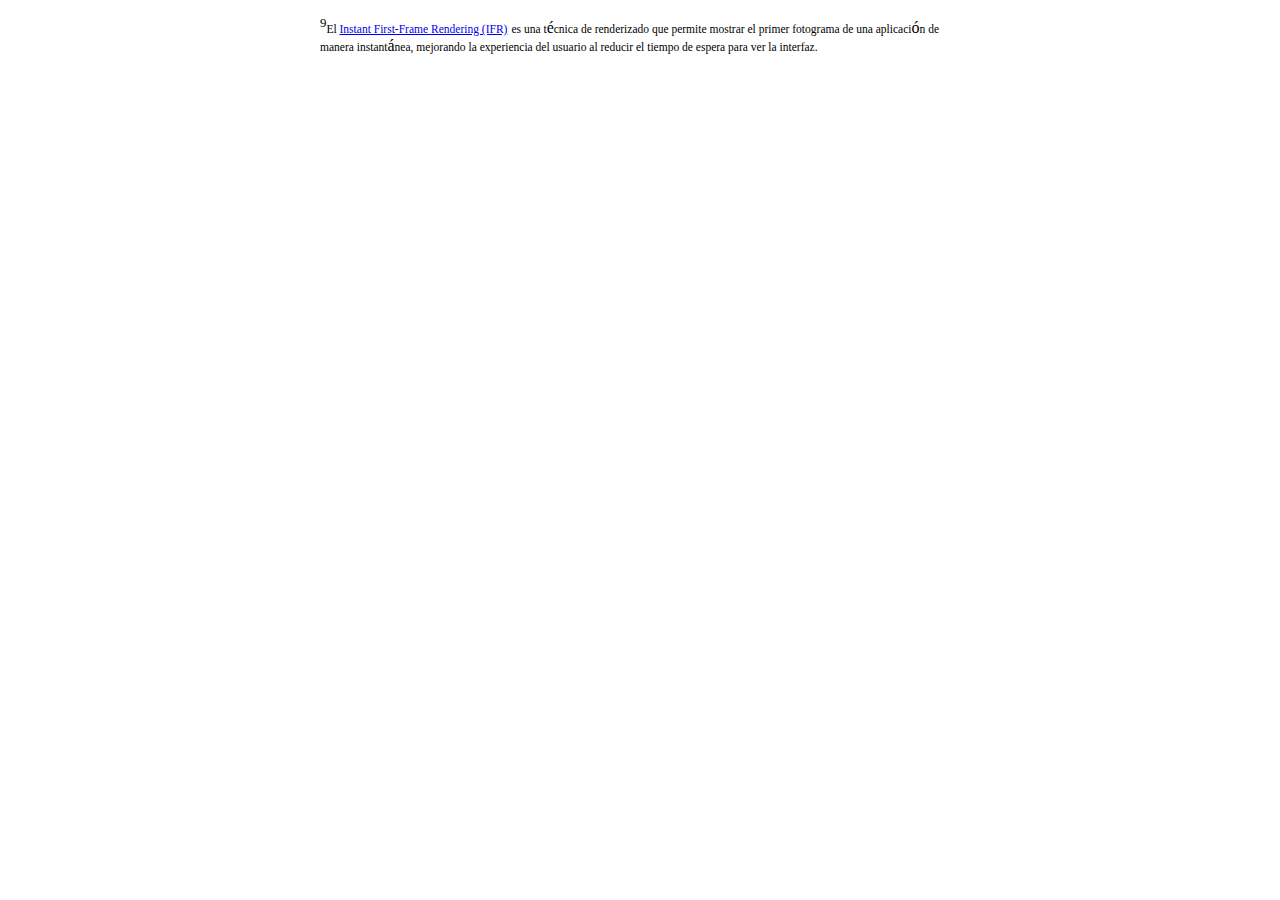
<file: main10.html>
<!DOCTYPE html> 
<html lang='es' xml:lang='es'> 
<head><title></title> 
<meta charset='utf-8' /> 
<meta content='TeX4ht (https://tug.org/tex4ht/)' name='generator' /> 
<meta content='width=device-width,initial-scale=1' name='viewport' /> 
<link href='main.css' rel='stylesheet' type='text/css' /> 
<meta content='main.tex' name='src' /> 
</head><body>
  <div class='footnote-text'>
  <!-- l. 75 --><p class='noindent'><span class='footnote-mark'><a id='x10-67002x5.2.2'></a><a id='fn9x0'>   <sup class='textsuperscript'>9</sup></a></span><span class='cmr-8'>El  </span><a href='https://lynxjs.org/guide/interaction/ifr.html'><span class='cmr-8'>Instant First-Frame Rendering (IFR)</span></a> <span class='cmr-8'>es una t</span>é<span class='cmr-8'>cnica de renderizado que permite mostrar el primer fotograma de una
  aplicaci</span>ó<span class='cmr-8'>n de manera instant</span>á<span class='cmr-8'>nea, mejorando la experiencia del usuario al reducir el tiempo de espera para ver la
  interfaz.</span></p></div>
      
</body> 
</html>
</file>
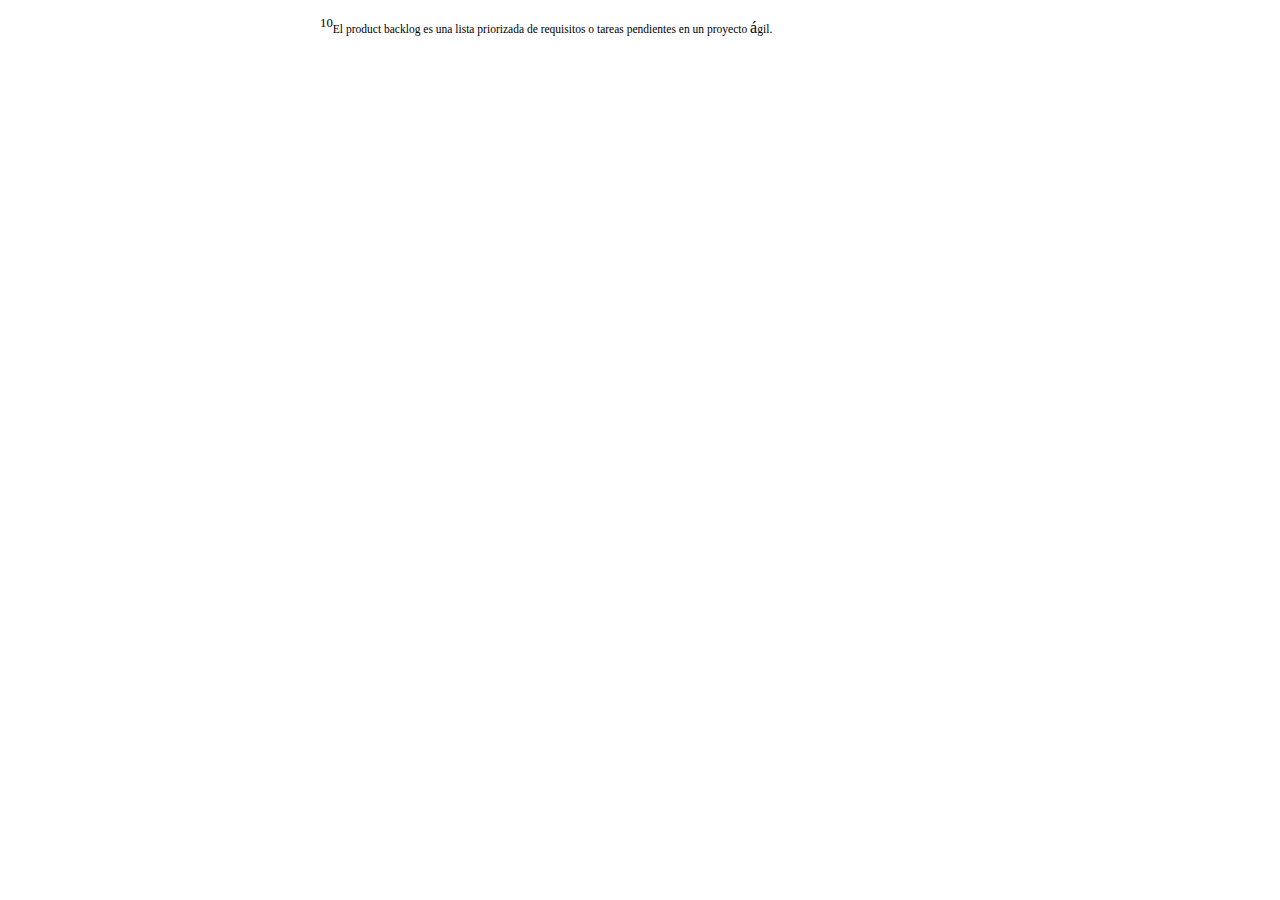
<file: main11.html>
<!DOCTYPE html> 
<html lang='es' xml:lang='es'> 
<head><title></title> 
<meta charset='utf-8' /> 
<meta content='TeX4ht (https://tug.org/tex4ht/)' name='generator' /> 
<meta content='width=device-width,initial-scale=1' name='viewport' /> 
<link href='main.css' rel='stylesheet' type='text/css' /> 
<meta content='main.tex' name='src' /> 
</head><body>
   <div class='footnote-text'>
   <!-- l. 132 --><p class='noindent'><span class='footnote-mark'><a id='x11-68002x5.3'></a><a id='fn10x0'>  <sup class='textsuperscript'>10</sup></a></span><span class='cmr-8'>El product backlog es una lista priorizada de requisitos o tareas pendientes en un proyecto </span>á<span class='cmr-8'>gil.</span></p></div>
       
</body> 
</html>
</file>
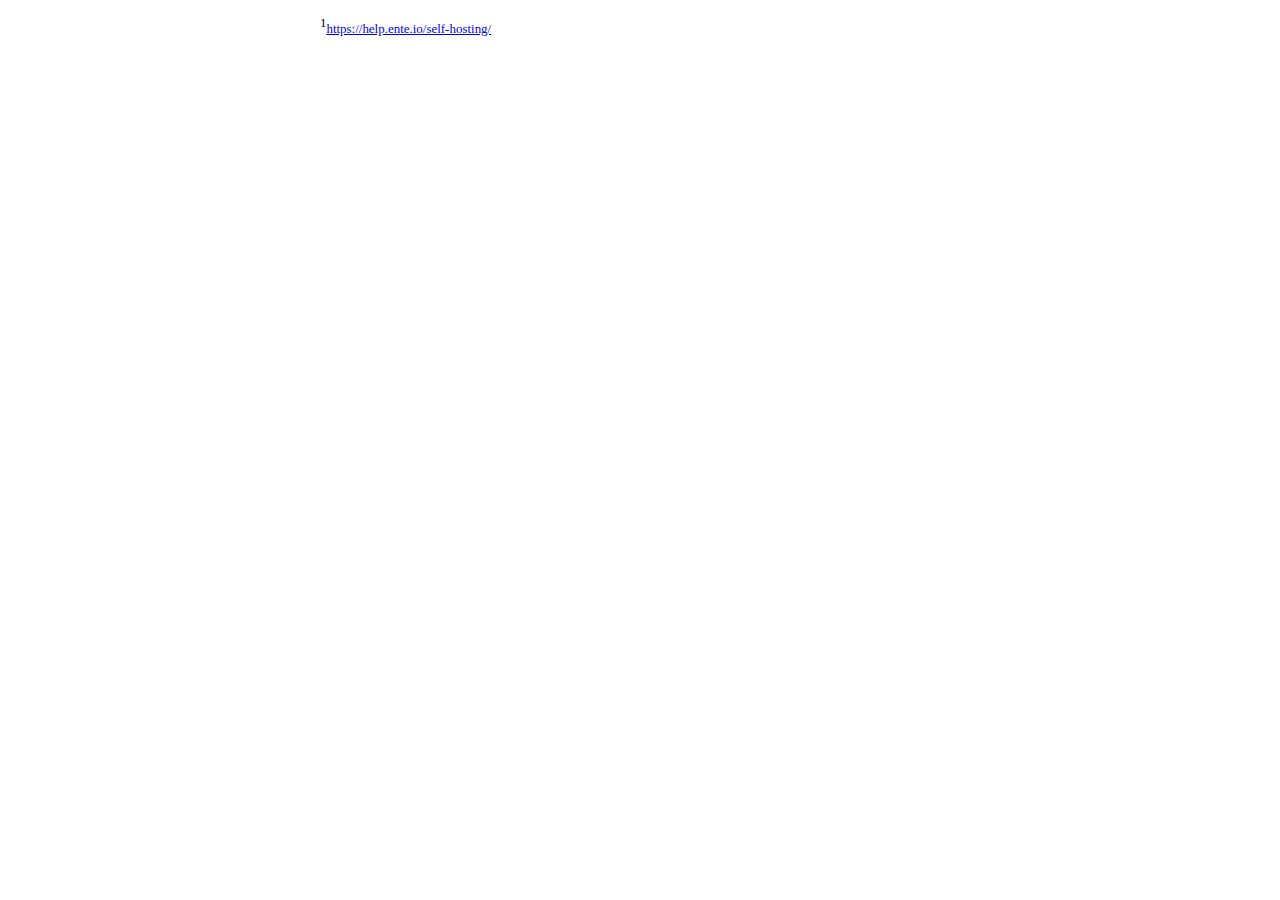
<file: main2.html>
<!DOCTYPE html> 
<html lang='es' xml:lang='es'> 
<head><title></title> 
<meta charset='utf-8' /> 
<meta content='TeX4ht (https://tug.org/tex4ht/)' name='generator' /> 
<meta content='width=device-width,initial-scale=1' name='viewport' /> 
<link href='main.css' rel='stylesheet' type='text/css' /> 
<meta content='main.tex' name='src' /> 
</head><body>
  <aside class='footnote-text' role='doc-footnote'>
  <!-- l. 333 --><p class='noindent'><span class='footnote-mark'><a id='x2-19002x2.6'></a><a id='fn1x4'>   <sup class='textsuperscript'>1</sup></a></span><a class='url' href='https://help.ente.io/self-hosting/'><span class='cmr-9'>https://help.ente.io/self-hosting/</span></a></p></aside>
      
</body> 
</html>
</file>
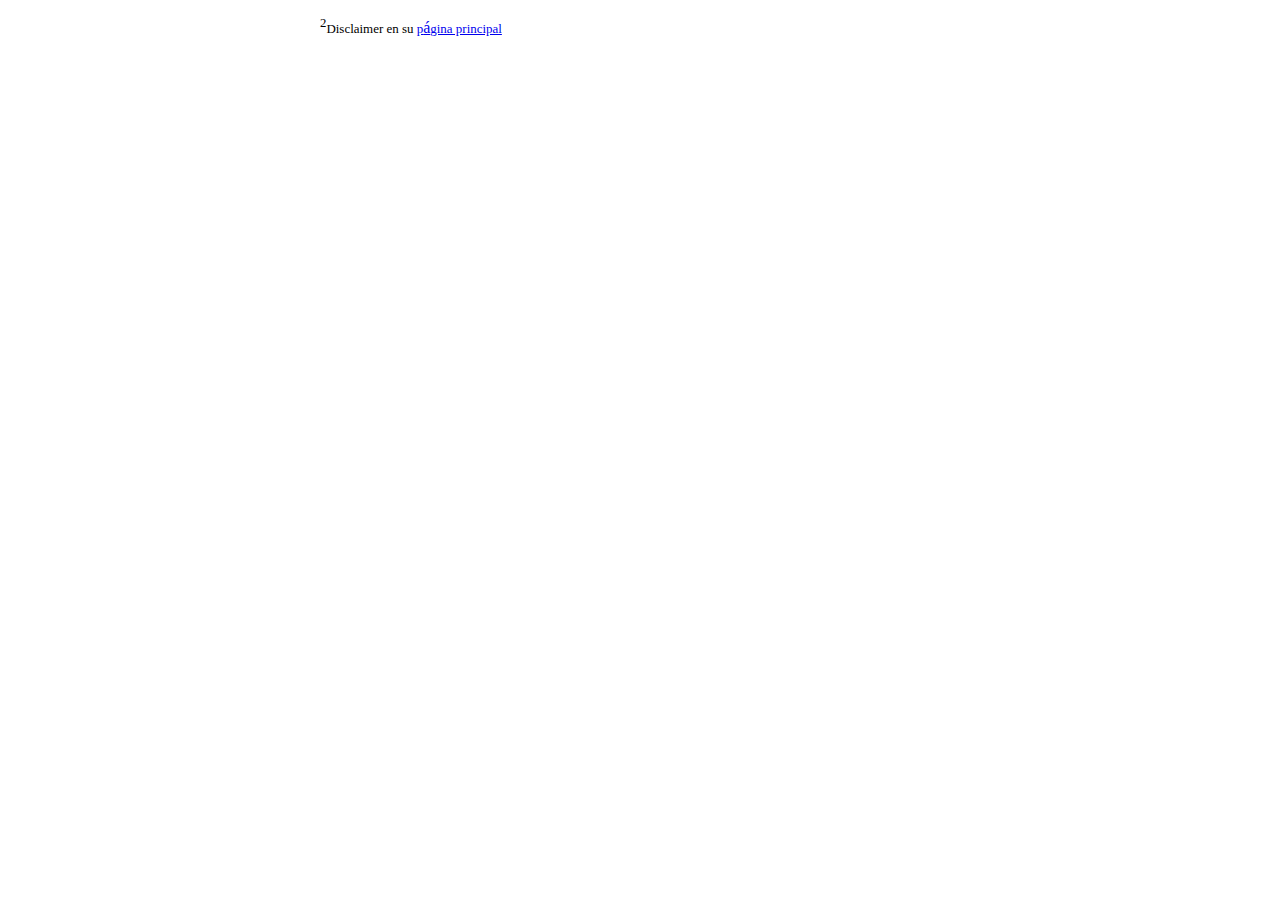
<file: main3.html>
<!DOCTYPE html> 
<html lang='es' xml:lang='es'> 
<head><title></title> 
<meta charset='utf-8' /> 
<meta content='TeX4ht (https://tug.org/tex4ht/)' name='generator' /> 
<meta content='width=device-width,initial-scale=1' name='viewport' /> 
<link href='main.css' rel='stylesheet' type='text/css' /> 
<meta content='main.tex' name='src' /> 
</head><body>
  <aside class='footnote-text' role='doc-footnote'>
  <!-- l. 452 --><p class='noindent'><span class='footnote-mark'><a id='x3-20002x2.7'></a><a id='fn2x4'>   <sup class='textsuperscript'>2</sup></a></span><span class='cmr-9'>Disclaimer en su </span><a href='https://immich.app/'><span class='cmr-9'>p</span>á<span class='cmr-9'>gina principal</span></a></p></aside>
      
</body> 
</html>
</file>
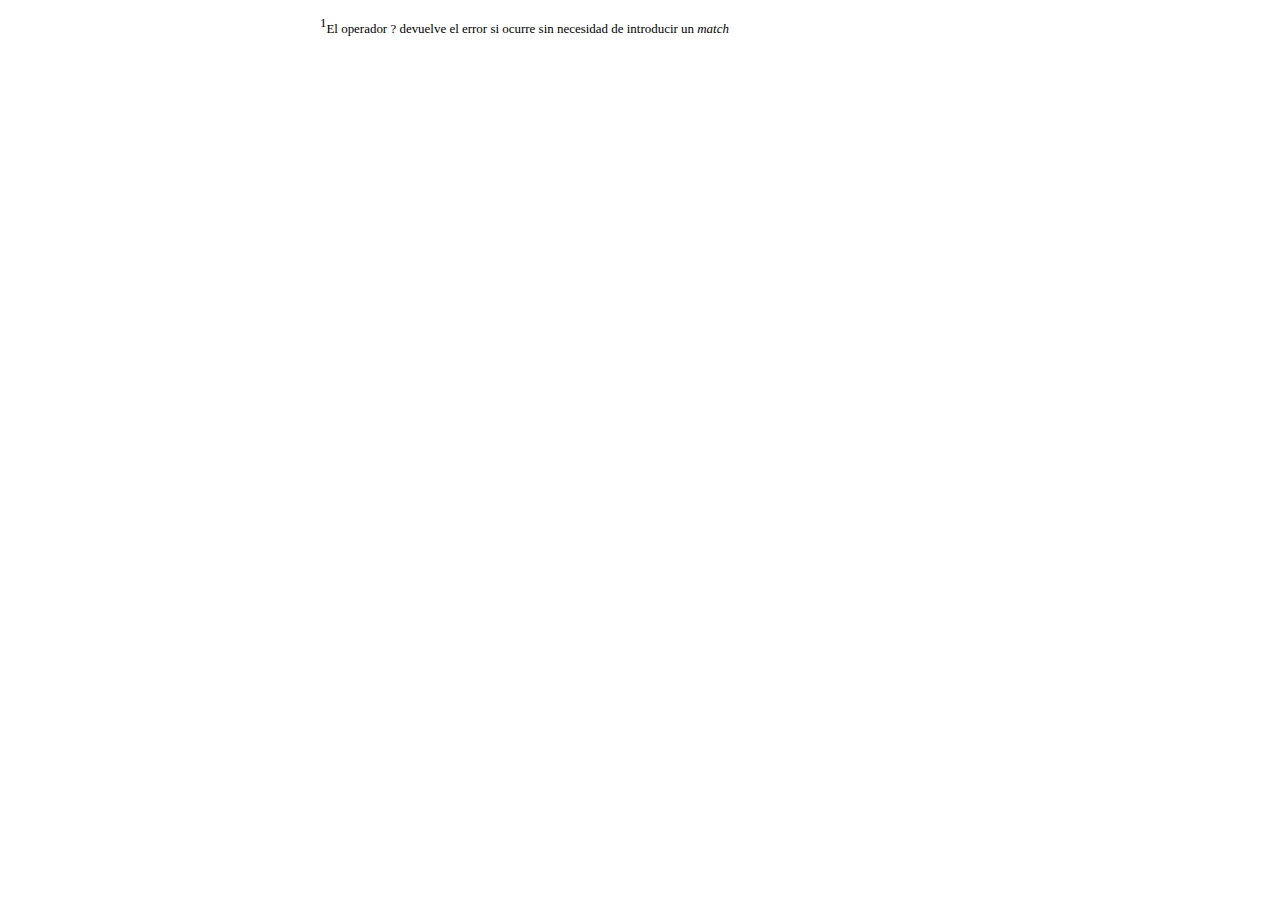
<file: main4.html>
<!DOCTYPE html> 
<html lang='es' xml:lang='es'> 
<head><title></title> 
<meta charset='utf-8' /> 
<meta content='TeX4ht (https://tug.org/tex4ht/)' name='generator' /> 
<meta content='width=device-width,initial-scale=1' name='viewport' /> 
<link href='main.css' rel='stylesheet' type='text/css' /> 
<meta content='main.tex' name='src' /> 
</head><body>
  <aside class='footnote-text' role='doc-footnote'>
  <!-- l. 293 --><p class='noindent'><span class='footnote-mark'><a id='x4-61002x'></a><a id='fn1x5'>   <sup class='textsuperscript'>1</sup></a></span><span class='cmr-9'>El operador ? devuelve el error si ocurre sin necesidad de introducir un </span><span class='cmti-9'>match</span></p></aside> 
</body> 
</html>
</file>
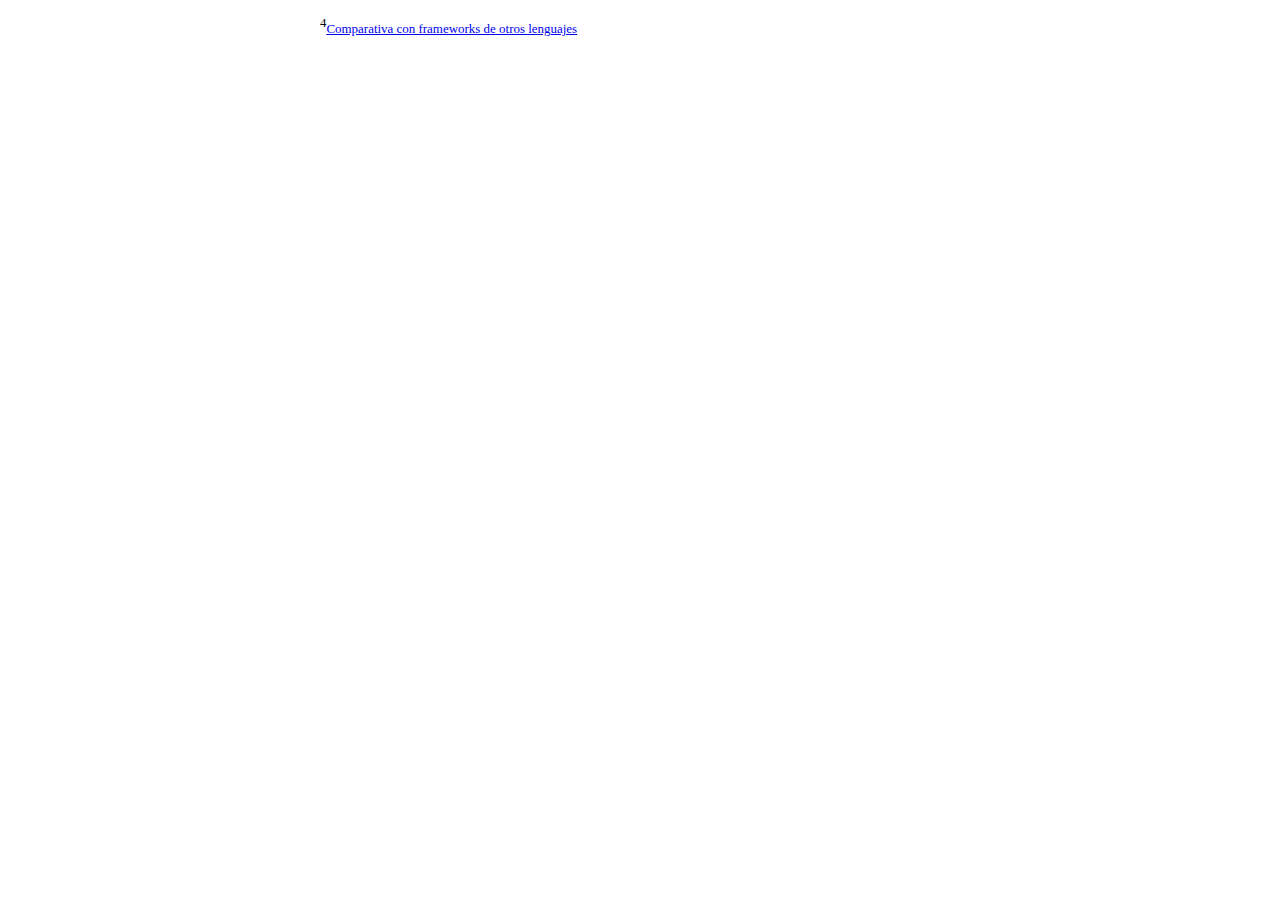
<file: main5.html>
<!DOCTYPE html> 
<html lang='es' xml:lang='es'> 
<head><title></title> 
<meta charset='utf-8' /> 
<meta content='TeX4ht (https://tug.org/tex4ht/)' name='generator' /> 
<meta content='width=device-width,initial-scale=1' name='viewport' /> 
<link href='main.css' rel='stylesheet' type='text/css' /> 
<meta content='main.tex' name='src' /> 
</head><body>
 <div class='footnote-text'>
 <!-- l. 150 --><p class='noindent'><span class='footnote-mark'><a id='x5-89014x5.2.1'></a><a id='fn4x0'>   <sup class='textsuperscript'>4</sup></a></span><a href='https://www.techempower.com/benchmarks/#section=data-r21&amp;test=composite&amp;hw=ph'><span class='cmr-9'>Comparativa con frameworks de otros lenguajes</span></a></p></div>
    
</body> 
</html>
</file>
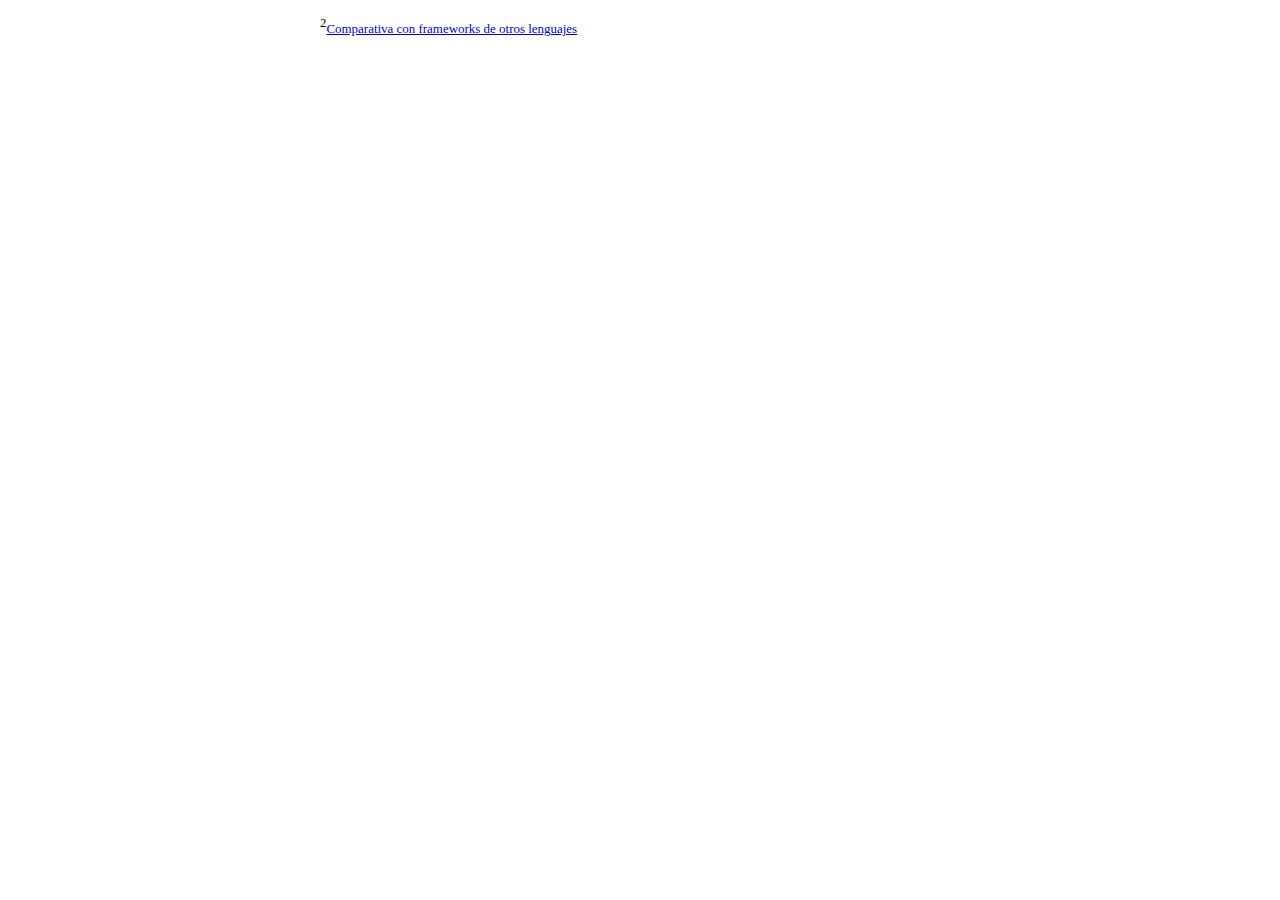
<file: main6.html>
<!DOCTYPE html> 
<html lang='es' xml:lang='es'> 
<head><title></title> 
<meta charset='utf-8' /> 
<meta content='TeX4ht (https://tug.org/tex4ht/)' name='generator' /> 
<meta content='width=device-width,initial-scale=1' name='viewport' /> 
<link href='main.css' rel='stylesheet' type='text/css' /> 
<meta content='main.tex' name='src' /> 
</head><body>
 <aside class='footnote-text' role='doc-footnote'>
 <!-- l. 461 --><p class='noindent'><span class='footnote-mark'><a id='x6-118007x4.4.1'></a><a id='fn2x6'>   <sup class='textsuperscript'>2</sup></a></span><a href='https://www.techempower.com/benchmarks/#section=data-r21&amp;test=composite&amp;hw=ph'><span class='cmr-9'>Comparativa con frameworks de otros lenguajes</span></a></p></aside>
    
</body> 
</html>
</file>
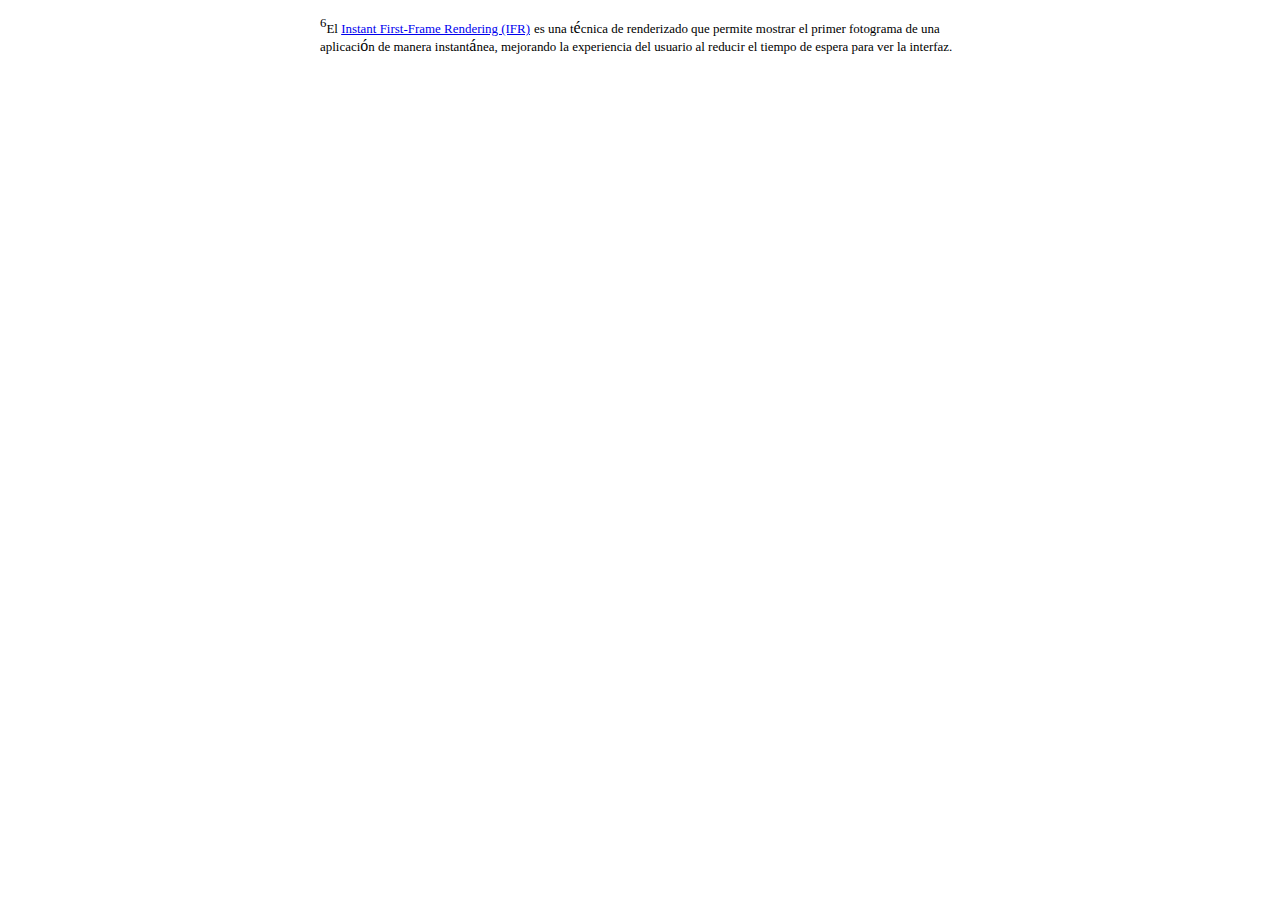
<file: main7.html>
<!DOCTYPE html> 
<html lang='es' xml:lang='es'> 
<head><title></title> 
<meta charset='utf-8' /> 
<meta content='TeX4ht (https://tug.org/tex4ht/)' name='generator' /> 
<meta content='width=device-width,initial-scale=1' name='viewport' /> 
<link href='main.css' rel='stylesheet' type='text/css' /> 
<meta content='main.tex' name='src' /> 
</head><body>
  <div class='footnote-text'>
  <!-- l. 151 --><p class='noindent'><span class='footnote-mark'><a id='x7-90002x5.2.2'></a><a id='fn6x0'>   <sup class='textsuperscript'>6</sup></a></span><span class='cmr-9'>El </span><a href='https://lynxjs.org/guide/interaction/ifr.html'><span class='cmr-9'>Instant First-Frame Rendering (IFR)</span></a> <span class='cmr-9'>es una t</span>é<span class='cmr-9'>cnica de renderizado que permite mostrar el primer
  fotograma de una aplicaci</span>ó<span class='cmr-9'>n de manera instant</span>á<span class='cmr-9'>nea, mejorando la experiencia del usuario al reducir el tiempo de
  espera para ver la interfaz.</span></p></div>
      
</body> 
</html>
</file>
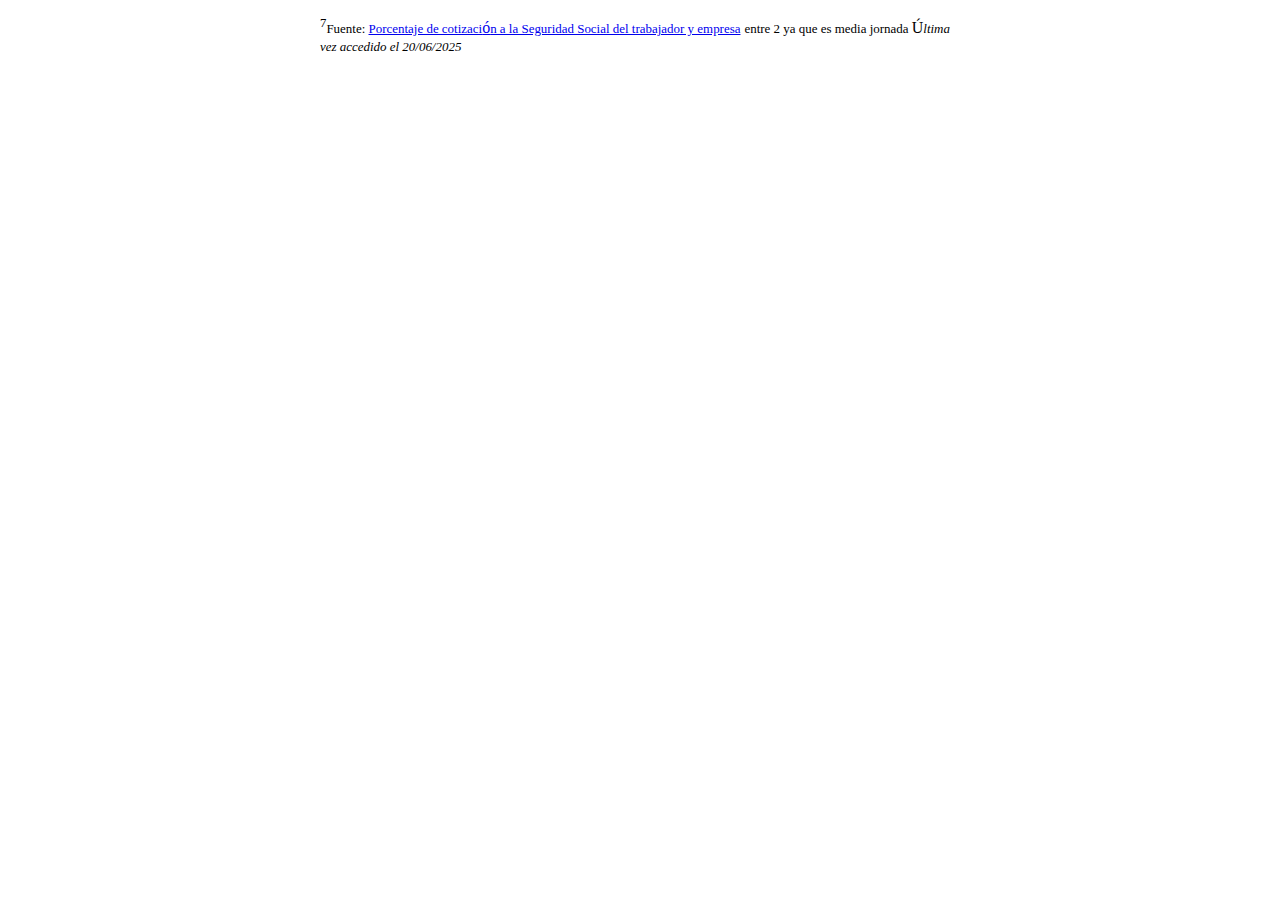
<file: main8.html>
<!DOCTYPE html> 
<html lang='es' xml:lang='es'> 
<head><title></title> 
<meta charset='utf-8' /> 
<meta content='TeX4ht (https://tug.org/tex4ht/)' name='generator' /> 
<meta content='width=device-width,initial-scale=1' name='viewport' /> 
<link href='main.css' rel='stylesheet' type='text/css' /> 
<meta content='main.tex' name='src' /> 
</head><body>
  <div class='footnote-text'>
  <!-- l. 751 --><p class='noindent'><span class='footnote-mark'><a id='x8-109004x5.5'></a><a id='fn7x0'>   <sup class='textsuperscript'>7</sup></a></span><span class='cmr-9'>Fuente: </span><a href='https://www.cuestioneslaborales.es/porcentaje-de-cotizacion-a-la-seguridad-social-del-trabajador-y-empresa/'><span class='cmr-9'>Porcentaje de cotizaci</span>ó<span class='cmr-9'>n a la Seguridad Social del trabajador y empresa</span></a> <span class='cmr-9'>entre 2 ya que es media
  jornada </span>Ú<span class='cmti-9'>ltima vez accedido el 20/06/2025</span> </p></div> 
</body> 
</html>
</file>
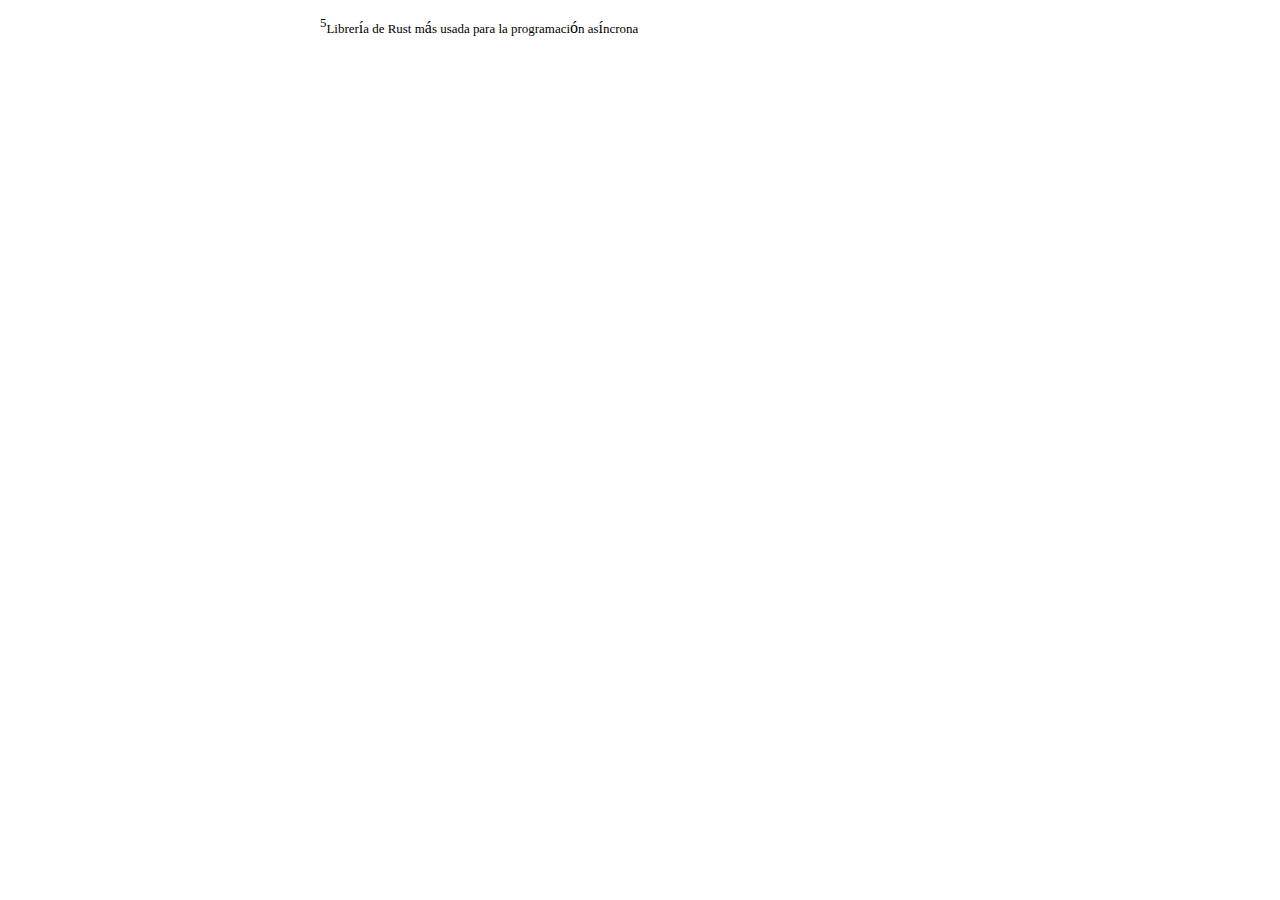
<file: main9.html>
<!DOCTYPE html> 
<html lang='es' xml:lang='es'> 
<head><title></title> 
<meta charset='utf-8' /> 
<meta content='TeX4ht (https://tug.org/tex4ht/)' name='generator' /> 
<meta content='width=device-width,initial-scale=1' name='viewport' /> 
<link href='main.css' rel='stylesheet' type='text/css' /> 
<meta content='main.tex' name='src' /> 
</head><body>
  <aside class='footnote-text' role='doc-footnote'>
  <!-- l. 458 --><p class='noindent'><span class='footnote-mark'><a id='x9-115008x6.3.1'></a><a id='fn5x8'>   <sup class='textsuperscript'>5</sup></a></span><span class='cmr-9'>Librer</span>í<span class='cmr-9'>a de Rust m</span>á<span class='cmr-9'>s usada para la programaci</span>ó<span class='cmr-9'>n as</span>í<span class='cmr-9'>ncrona</span></p></aside>
      
</body> 
</html>
</file>
<file: main.css>
/* start css.sty */
.cmr-10{font-size:90%;}
.cmr-10x-x-109{}
.cmr-17{font-size:154%;}
.cmr-12{font-size:109%;}
.cmr-8{font-size:72%;}
.cmtt-10x-x-109{font-family: monospace,monospace;}
.cmbx-10x-x-109{ font-weight: bold;}
.cmmi-10x-x-109{font-style: italic;}
.cmsy-10x-x-109{}
.cmex-10x-x-109{}
.cmti-10x-x-109{ font-style: italic;}
.cmr-9{font-size:81%;}
.cmti-9{font-size:81%; font-style: italic;}
.cmti-8{font-size:72%; font-style: italic;}
p{margin-top:0;margin-bottom:0}
p.indent{text-indent:0;}
p + p{margin-top:1em;}
p + div, p + pre {margin-top:1em;}
div + p, pre + p {margin-top:1em;}
a { overflow-wrap: break-word; word-wrap: break-word; word-break: break-word; hyphens: auto; }
@media print {div.crosslinks {visibility:hidden;}}
table.tabular{border-collapse: collapse; border-spacing: 0;}
a img { border-top: 0; border-left: 0; border-right: 0; }
center { margin-top:1em; margin-bottom:1em; }
td center { margin-top:0em; margin-bottom:0em; }
.Canvas { position:relative; }
img.math{vertical-align:middle;}
div.par-math-display, div.math-display{text-align:center;}
body{ margin:1em auto; max-width:80ch; padding:0 .62em; }
h1,h2,h3,h4,h5 { line-height:1.2; }
@media print{ body{ max-width:none } }
.partHead, .likepartHead { font-size: 2em; }
.chapterHead, .likechapterHead { font-size: 1.7411em; }
.sectionHead, .likesectionHead { font-size: 1.5157em; }
.subsectionHead, .likesubsectionHead { font-size: 1.3195em; }
.subsubsectionHead, .likesubsubsectionHead { font-size: 1.1487em; }
 @media (prefers-color-scheme: dark) { img[src^="main"]{filter: invert(1); } } 
 body { background-color: Canvas; color: CanvasText; color-scheme: light dark; } 
li p.indent { text-indent: 0em }
li p:first-child{ margin-top:0em; }
li p:last-child, li div:last-child { margin-bottom:0.5em; }
li p:first-child{ margin-bottom:0; }
li p~ul:last-child, li p~ol:last-child{ margin-bottom:0.5em; }
ul.itemize1,ol.enumerate1{padding-left: 0;}
ul li.itemize,ol li.enumerate{margin-left: 1rem;}
.enumerate1 {list-style-type:decimal;}
.enumerate2 {list-style-type:lower-alpha;}
.enumerate3 {list-style-type:lower-roman;}
.enumerate4 {list-style-type:upper-alpha;}
div.newtheorem { margin-bottom: 2em; margin-top: 2em;}
div.newtheorem .head{font-weight: bold;}
.obeylines-h,.obeylines-v {white-space: nowrap; }
div.obeylines-v p { margin-top:0; margin-bottom:0; }
.overline{ text-decoration:overline; }
.overline img{ border-top: 1px solid black; }
td.displaylines {text-align:center; white-space:nowrap;}
.centerline {text-align:center;}
.rightline {text-align:right;}
pre.verbatim {font-family: monospace,monospace; text-align:left; clear:both; }
.fbox {padding-left:3.0pt; padding-right:3.0pt; text-indent:0pt; border:solid black 0.4pt; }
div.fbox {display:table}
div.center div.fbox {text-align:center; clear:both; padding-left:3.0pt; padding-right:3.0pt; text-indent:0pt; border:solid black 0.4pt; }
div.minipage{width:100%;}
div.center, div.center div.center {text-align: center; margin-left:1em; margin-right:1em;}
div.center div {text-align: left;}
div.flushright, div.flushright div.flushright {text-align: right;}
div.flushright div {text-align: left;}
div.flushleft {text-align: left;}
.underline{ text-decoration:underline; }
.underline img{ border-bottom: 1px solid black; margin-bottom:1pt; }
.framebox-c, .framebox-l, .framebox-r { padding-left:3.0pt; padding-right:3.0pt; text-indent:0pt; border:solid black 0.4pt; }
.framebox-c {text-align:center;}
.framebox-l {text-align:left;}
.framebox-r {text-align:right;}
span.thank-mark{ vertical-align: super }
span.footnote-mark sup.textsuperscript, span.footnote-mark a sup.textsuperscript{ font-size:80%; }
code.verb{font-family:monospace,monospace;}
div.tabular, div.center div.tabular {text-align: center; margin-top:0.5em; margin-bottom:0.5em; }
table.tabular td p{margin-top:0em;}
table.tabular {margin-left: auto; margin-right: auto;}
td p:first-child{ margin-top:0em; }
td p:last-child{ margin-bottom:0em; }
div.td00{ margin-left:0pt; margin-right:0pt; }
div.td01{ margin-left:0pt; margin-right:5pt; }
div.td10{ margin-left:5pt; margin-right:0pt; }
div.td11{ margin-left:5pt; margin-right:5pt; }
table[rules] {border-left:solid black 0.4pt; border-right:solid black 0.4pt; }
td.td00{ padding-left:0pt; padding-right:0pt; }
td.td01{ padding-left:0pt; padding-right:5pt; }
td.td10{ padding-left:5pt; padding-right:0pt; }
td.td11{ padding-left:5pt; padding-right:5pt; }
table[rules] {border-left:solid black 0.4pt; border-right:solid black 0.4pt; }
.hline hr, .cline hr{ height : 0px; margin:0px; }
.hline td, .cline td{ padding: 0; }
.hline hr, .cline hr{border:none;border-top:1px solid black;}
.hline {border-top: 1px solid black;}
.hline + .vspace:last-child{display:none;}
.tabbing-right {text-align:right;}
div.float, div.figure {margin-left: auto; margin-right: auto;}
div.float img {text-align:center;}
div.figure img {text-align:center;}
.marginpar,.reversemarginpar {width:20%; float:right; text-align:left; margin-left:auto; margin-top:0.5em; font-size:85%; text-decoration:underline;}
.marginpar p,.reversemarginpar p{margin-top:0.4em; margin-bottom:0.4em;}
.reversemarginpar{float:left;}
table.equation {width:100%;}
.equation td{text-align:center; }
td.equation { margin-top:1em; margin-bottom:1em; } 
td.equation-label { width:5%; text-align:center; }
td.eqnarray4 { width:5%; white-space: normal; }
td.eqnarray2 { width:5%; }
table.eqnarray-star, table.eqnarray {width:100%;}
div.eqnarray{text-align:center;}
div.array {text-align:center;}
div.pmatrix {text-align:center;}
table.pmatrix {width:100%;}
span.pmatrix img{vertical-align:middle;}
div.pmatrix {text-align:center;}
table.pmatrix {width:100%;}
span.bar-css {text-decoration:overline;}
img.cdots{vertical-align:middle;}
div.tabular, div.center div.tabular {text-align: center; margin-top:0.5em; margin-bottom:0.5em; }
table.tabular td p{margin-top:0em;}
table.tabular {margin-left: auto; margin-right: auto;}
td p:first-child{ margin-top:0em; }
td p:last-child{ margin-bottom:0em; }
div.td00{ margin-left:0pt; margin-right:0pt; }
div.td01{ margin-left:0pt; margin-right:5pt; }
div.td10{ margin-left:5pt; margin-right:0pt; }
div.td11{ margin-left:5pt; margin-right:5pt; }
table[rules] {border-left:solid black 0.4pt; border-right:solid black 0.4pt; }
td.td00{ padding-left:0pt; padding-right:0pt; }
td.td01{ padding-left:0pt; padding-right:5pt; }
td.td10{ padding-left:5pt; padding-right:0pt; }
td.td11{ padding-left:5pt; padding-right:5pt; }
table[rules] {border-left:solid black 0.4pt; border-right:solid black 0.4pt; }
.hline hr, .cline hr{ height : 0px; margin:0px; }
.hline td, .cline td{ padding: 0; }
.hline hr, .cline hr{border:none;border-top:1px solid black;}
.hline {border-top: 1px solid black;}
.hline + .vspace:last-child{display:none;}
div.array {text-align:center;}
tr.hline td hr{display:none}
.partToc a, .partToc, .likepartToc a, .likepartToc {line-height: 200%; font-weight:bold; font-size:110%;}
.index-item, .index-subitem, .index-subsubitem {display:block}
div.caption {text-indent:-2em; margin-left:3em; margin-right:1em; text-align:center; margin-top: 0.5rem;}
div.caption span.id{font-weight: bold; white-space: nowrap; }
h1.partHead{text-align: center}
p.bibitem { text-indent: -2em; margin-left: 2em; margin-top:0.6em; margin-bottom:0.6em; }
p.bibitem-p { text-indent: 0em; margin-left: 2em; margin-top:0.6em; margin-bottom:0.6em; }
.subsubsectionHead, .likesubsubsectionHead { font-size: 1em; }
.paragraphHead, .likeparagraphHead { margin-top:2em; font-weight: bold;}
.subparagraphHead, .likesubparagraphHead { font-weight: bold;}
.verse{white-space:nowrap; margin-left:2em}
div.maketitle {text-align:center;}
h2.titleHead{text-align:center;}
div.maketitle{ margin-bottom: 2em; }
div.author, div.date {text-align:center;}
div.thanks{text-align:left; margin-left:10%; font-size:85%; font-style:italic; }
div.author{white-space: nowrap;}
div.abstract p {margin-left:5%; margin-right:5%;}
div.abstract {width:100%;}
.abstracttitle{text-align:center;margin-bottom:1em;}
.subsectionToc, .likesubsectionToc {margin-left:1em;}
.subsubsectionToc, .likesubsubsectionToc {margin-left:2em;}
.paragraphToc, .likeparagraphToc {margin-left:3em;}
.subparagraphToc, .likesubparagraphToc {margin-left:4em;}
figure.float, div.figure {margin-left: auto; margin-right: auto;}
figure.figure {text-align:center;}
figcaption.caption {text-indent:-2em; margin-left:3em; margin-right:1em; text-align:center;}
figcaption.caption span.id{font-weight: bold; white-space: nowrap; }
p + figcaption, img + figcaption{margin-top: 1em;}
.thebibliography dl { display: grid; grid-auto-columns: min-content 1fr; grid-auto-flow: column; }
.thebibliography dt { grid-column: 1; margin-bottom: 0.5em; }
.abstract{margin:1em;}
.equation td{text-align:center; }
.equation-star td{text-align:center; }
table.equation-star { width:100%; }
table.equation { width:100%; }
table.align, table.alignat, table.xalignat, table.xxalignat, table.flalign {width:95%; margin-left:5%; white-space: nowrap;}
table.align-star, table.alignat-star, table.xalignat-star, table.flalign-star {margin-left:auto; margin-right:auto; white-space: nowrap;}
td.align-label { width:5%; text-align:center; }
td.align-odd { text-align:right; padding-right:0.3em;}
td.align-even { text-align:left; padding-right:0.6em;}
table.multline, table.multline-star {width:100%;}
td.gather {text-align:center; }
table.gather {width:100%;}
div.gather-star {text-align:center;}
.rotatebox{display: inline-block;}
code.lstinline{font-family:monospace,monospace;}
pre.listings{font-family: monospace,monospace; white-space: pre-wrap; margin-top:0.5em; margin-bottom:0.5em; }
.lstlisting .label{margin-right:0.5em; }
pre.lstlisting{font-family: monospace,monospace; white-space: pre-wrap; margin-top:0.5em; margin-bottom:0.5em; text-align: left; }
pre.lstinputlisting{ font-family: monospace,monospace; white-space: pre-wrap; text-align: left; }
.lstinputlisting .label{margin-right:0.5em;}
table[rules] {border-left:solid black 0.4pt; border-right:solid black 0.4pt; }
table.longtable{border-collapse: collapse; border-spacing: 0;}
div.longtable{text-align:center;}
table.longtable{margin-left:auto; margin-right: auto;}
caption.longtable .id{font-weight:bold;}
.glsgroupskip{margin-bottom:1rem;}
.glsgroupskip + .glsgroupskip{margin-bottom: 0;}
.supertabular {text-align:center}
#TBL-2-1{border-left: 1px solid #000;}
#TBL-2-1{border-right:1px solid #000;}
#TBL-2-2{border-right:1px solid #000;}
#TBL-2-3{border-right:1px solid #000;}
#TBL-2-4{border-right:1px solid #000;}
#TBL-3-1{border-left: 1px solid #000;}
#TBL-3-1{border-right:1px solid #000;}
#TBL-3-2{border-right:1px solid #000;}
#TBL-3-3{border-right:1px solid #000;}
#TBL-3-4{border-right:1px solid #000;}
#TBL-3-5{border-right:1px solid #000;}
td#TBL-3-10-1{border-left:1px solid #000;border-right:1px solid #000;}
td#TBL-3-10-1{border-left:1px solid #000;border-right:1px solid #000;}
#TBL-4-1{border-left: 1px solid #000;}
#TBL-4-1{border-right:1px solid #000;}
#TBL-4-2{border-right:1px solid #000;}
#TBL-4-3{border-right:1px solid #000;}
#TBL-4-4{border-right:1px solid #000;}
#TBL-5-1{border-left: 1px solid #000;}
#TBL-5-1{border-right:1px solid #000;}
#TBL-5-2{border-right:1px solid #000;}
#TBL-5-3{border-right:1px solid #000;}
#TBL-5-4{border-right:1px solid #000;}
#TBL-6-1{border-left: 1px solid #000;}
#TBL-6-1{border-right:1px solid #000;}
#TBL-6-2{border-right:1px solid #000;}
#TBL-6-3{border-right:1px solid #000;}
#TBL-6-4{border-right:1px solid #000;}
#TBL-7-1{border-left: 1px solid #000;}
#TBL-7-1{border-right:1px solid #000;}
#TBL-7-2{border-right:1px solid #000;}
#TBL-7-3{border-right:1px solid #000;}
#TBL-7-4{border-right:1px solid #000;}
#TBL-8-1{border-left: 1px solid #000;}
#TBL-8-1{border-right:1px solid #000;}
#TBL-8-2{border-right:1px solid #000;}
#TBL-8-3{border-right:1px solid #000;}
#TBL-8-4{border-right:1px solid #000;}
#TBL-12-1{border-left: 1px solid #000;}
#TBL-12-1{border-right:1px solid #000;}
#TBL-12-2{border-right:1px solid #000;}
#TBL-12-3{border-right:1px solid #000;}
#TBL-12-4{border-right:1px solid #000;}
tr#TBL-12-121-{background-color:#ECECEC}
tr#TBL-12-122-{background-color:#FFFFFF}
tr#TBL-12-123-{background-color:#ECECEC}
tr#TBL-12-124-{background-color:#FFFFFF}
tr#TBL-12-125-{background-color:#ECECEC}
tr#TBL-12-126-{background-color:#FFFFFF}
tr#TBL-12-127-{background-color:#ECECEC}
tr#TBL-12-128-{background-color:#FFFFFF}
tr#TBL-12-129-{background-color:#ECECEC}
tr#TBL-12-130-{background-color:#FFFFFF}
tr#TBL-12-131-{background-color:#ECECEC}
tr#TBL-12-132-{background-color:#FFFFFF}
tr#TBL-12-133-{background-color:#ECECEC}
tr#TBL-12-134-{background-color:#FFFFFF}
tr#TBL-12-135-{background-color:#ECECEC}
tr#TBL-12-136-{background-color:#FFFFFF}
tr#TBL-12-137-{background-color:#ECECEC}
tr#TBL-12-138-{background-color:#FFFFFF}
tr#TBL-12-139-{background-color:#ECECEC}
tr#TBL-12-140-{background-color:#FFFFFF}
tr#TBL-12-141-{background-color:#ECECEC}
tr#TBL-12-142-{background-color:#FFFFFF}
tr#TBL-12-143-{background-color:#ECECEC}
tr#TBL-12-144-{background-color:#FFFFFF}
tr#TBL-12-145-{background-color:#ECECEC}
tr#TBL-12-146-{background-color:#FFFFFF}
tr#TBL-12-147-{background-color:#ECECEC}
tr#TBL-12-148-{background-color:#FFFFFF}
tr#TBL-12-149-{background-color:#ECECEC}
tr#TBL-12-150-{background-color:#FFFFFF}
tr#TBL-12-151-{background-color:#ECECEC}
tr#TBL-12-152-{background-color:#FFFFFF}
tr#TBL-12-153-{background-color:#ECECEC}
tr#TBL-12-154-{background-color:#FFFFFF}
tr#TBL-12-155-{background-color:#ECECEC}
tr#TBL-12-156-{background-color:#FFFFFF}
tr#TBL-12-157-{background-color:#ECECEC}
tr#TBL-12-158-{background-color:#FFFFFF}
tr#TBL-12-159-{background-color:#ECECEC}
tr#TBL-12-160-{background-color:#FFFFFF}
tr#TBL-12-161-{background-color:#ECECEC}
tr#TBL-12-162-{background-color:#FFFFFF}
tr#TBL-12-163-{background-color:#ECECEC}
tr#TBL-12-164-{background-color:#FFFFFF}
#TBL-16-1{border-left: 1px solid #000;}
#TBL-16-1{border-right:1px solid #000;}
#TBL-16-2{border-right:1px solid #000;}
#TBL-16-3{border-right:1px solid #000;}
#TBL-16-4{border-right:1px solid #000;}
tr#TBL-16-261-{background-color:#ECECEC}
tr#TBL-16-262-{background-color:#FFFFFF}
tr#TBL-16-263-{background-color:#ECECEC}
tr#TBL-16-264-{background-color:#FFFFFF}
tr#TBL-16-265-{background-color:#ECECEC}
tr#TBL-16-266-{background-color:#FFFFFF}
tr#TBL-16-267-{background-color:#ECECEC}
tr#TBL-16-268-{background-color:#FFFFFF}
tr#TBL-16-269-{background-color:#ECECEC}
tr#TBL-16-270-{background-color:#FFFFFF}
tr#TBL-16-271-{background-color:#ECECEC}
tr#TBL-16-272-{background-color:#FFFFFF}
tr#TBL-16-273-{background-color:#ECECEC}
tr#TBL-16-274-{background-color:#FFFFFF}
tr#TBL-16-275-{background-color:#ECECEC}
tr#TBL-16-276-{background-color:#FFFFFF}
tr#TBL-16-277-{background-color:#ECECEC}
tr#TBL-16-278-{background-color:#FFFFFF}
tr#TBL-16-279-{background-color:#ECECEC}
tr#TBL-16-280-{background-color:#FFFFFF}
tr#TBL-16-281-{background-color:#ECECEC}
tr#TBL-16-282-{background-color:#FFFFFF}
tr#TBL-16-283-{background-color:#ECECEC}
tr#TBL-16-284-{background-color:#FFFFFF}
tr#TBL-16-285-{background-color:#ECECEC}
tr#TBL-16-286-{background-color:#FFFFFF}
tr#TBL-16-287-{background-color:#ECECEC}
tr#TBL-16-288-{background-color:#FFFFFF}
tr#TBL-16-289-{background-color:#ECECEC}
tr#TBL-16-290-{background-color:#FFFFFF}
tr#TBL-16-291-{background-color:#ECECEC}
tr#TBL-16-292-{background-color:#FFFFFF}
tr#TBL-16-293-{background-color:#ECECEC}
tr#TBL-16-294-{background-color:#FFFFFF}
tr#TBL-16-295-{background-color:#ECECEC}
tr#TBL-16-296-{background-color:#FFFFFF}
/* end css.sty */
</file>
